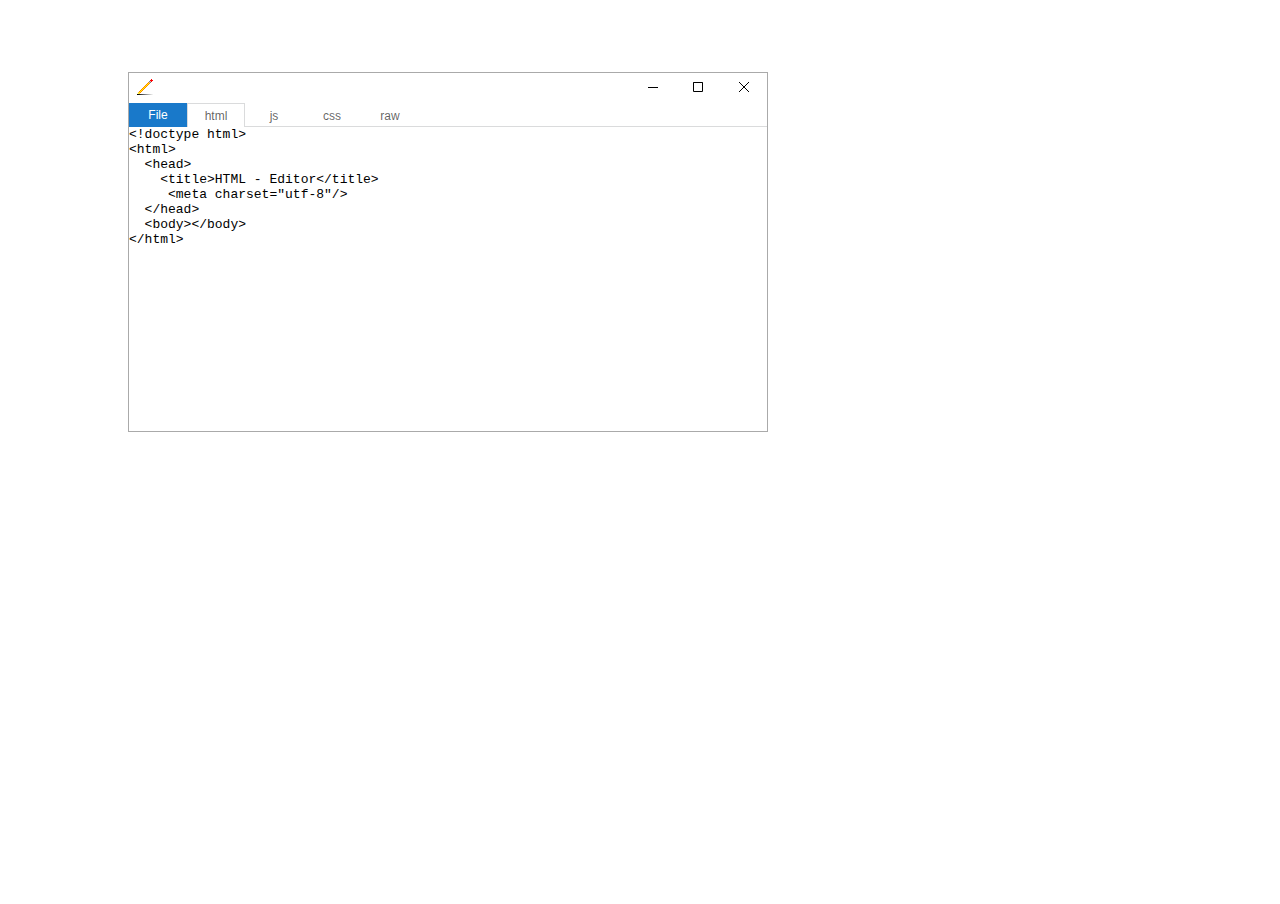
<file: index.html>
<!doctype html>
<html xmlns="http://www.w3.org/1999/xhtml">
<head>
  <title>HTML - Editor</title>
  <meta charset="utf-8"/>
  <link rel="icon" type="image/png" href="png/icon.png" sizes="16x16"/>
  <link rel="stylesheet" type="text/css" href="css/style.css"/>
  <script type="text/javascript" src="js/script.js"></script>
</head>
<body>
</body>
</html>
</file>
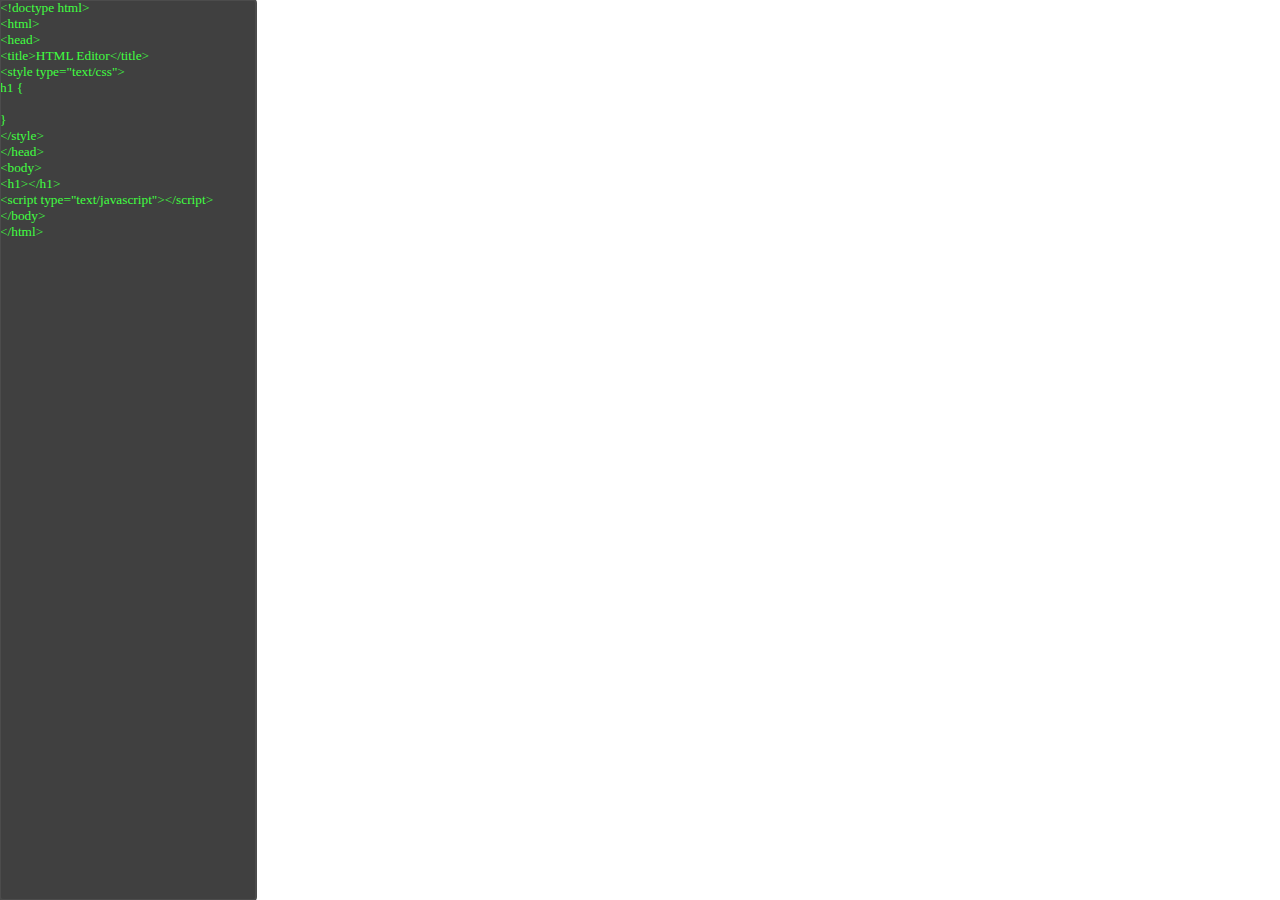
<file: Editor.html>
<!doctype html>
<html>
<head>
<title>HTML Editor</title>
<meta charset="utf-8"></meta>
<link rel="icon" type="image/png" href="[data-uri]"></link>
<style type="text/css">
html, body, .box {
display:block;
padding:0px;
border:0px;
margin:0px;
height:100%;
}
#editor {
position:absolute;
left:0px;
width:20%;
z-index:1;
opacity:0.75;
color:#00ff00;
background-color:#000000;
font-family:Consolas;
resize:none;
}
#result {
position:absolute;
overflow:hidden;
right:0px;
width:80%;
z-index:0;
}
</style>
</head>
<body>
<textarea id="editor" class="box" autofocus="autofocus" contenteditable="contenteditable"><!doctype html>
<html>
<head>
<title>HTML Editor</title>
<style type="text/css">
h1 {

}
</style>
</head>
<body>
<h1></h1>
<script type="text/javascript"></script>
</body>
</html></textarea>
<iframe id="result" class="box"></iframe>
<script type="text/javascript">
/*! jQuery v2.1.4 | (c) 2005, 2015 jQuery Foundation, Inc. | jquery.org/license */
!function(a,b){"object"==typeof module&&"object"==typeof module.exports?module.exports=a.document?b(a,!0):function(a){if(!a.document)throw new Error("jQuery requires a window with a document");return b(a)}:b(a)}("undefined"!=typeof window?window:this,function(a,b){var c=[],d=c.slice,e=c.concat,f=c.push,g=c.indexOf,h={},i=h.toString,j=h.hasOwnProperty,k={},l=a.document,m="2.1.4",n=function(a,b){return new n.fn.init(a,b)},o=/^[\s\uFEFF\xA0]+|[\s\uFEFF\xA0]+$/g,p=/^-ms-/,q=/-([\da-z])/gi,r=function(a,b){return b.toUpperCase()};n.fn=n.prototype={jquery:m,constructor:n,selector:"",length:0,toArray:function(){return d.call(this)},get:function(a){return null!=a?0>a?this[a+this.length]:this[a]:d.call(this)},pushStack:function(a){var b=n.merge(this.constructor(),a);return b.prevObject=this,b.context=this.context,b},each:function(a,b){return n.each(this,a,b)},map:function(a){return this.pushStack(n.map(this,function(b,c){return a.call(b,c,b)}))},slice:function(){return this.pushStack(d.apply(this,arguments))},first:function(){return this.eq(0)},last:function(){return this.eq(-1)},eq:function(a){var b=this.length,c=+a+(0>a?b:0);return this.pushStack(c>=0&&b>c?[this[c]]:[])},end:function(){return this.prevObject||this.constructor(null)},push:f,sort:c.sort,splice:c.splice},n.extend=n.fn.extend=function(){var a,b,c,d,e,f,g=arguments[0]||{},h=1,i=arguments.length,j=!1;for("boolean"==typeof g&&(j=g,g=arguments[h]||{},h++),"object"==typeof g||n.isFunction(g)||(g={}),h===i&&(g=this,h--);i>h;h++)if(null!=(a=arguments[h]))for(b in a)c=g[b],d=a[b],g!==d&&(j&&d&&(n.isPlainObject(d)||(e=n.isArray(d)))?(e?(e=!1,f=c&&n.isArray(c)?c:[]):f=c&&n.isPlainObject(c)?c:{},g[b]=n.extend(j,f,d)):void 0!==d&&(g[b]=d));return g},n.extend({expando:"jQuery"+(m+Math.random()).replace(/\D/g,""),isReady:!0,error:function(a){throw new Error(a)},noop:function(){},isFunction:function(a){return"function"===n.type(a)},isArray:Array.isArray,isWindow:function(a){return null!=a&&a===a.window},isNumeric:function(a){return!n.isArray(a)&&a-parseFloat(a)+1>=0},isPlainObject:function(a){return"object"!==n.type(a)||a.nodeType||n.isWindow(a)?!1:a.constructor&&!j.call(a.constructor.prototype,"isPrototypeOf")?!1:!0},isEmptyObject:function(a){var b;for(b in a)return!1;return!0},type:function(a){return null==a?a+"":"object"==typeof a||"function"==typeof a?h[i.call(a)]||"object":typeof a},globalEval:function(a){var b,c=eval;a=n.trim(a),a&&(1===a.indexOf("use strict")?(b=l.createElement("script"),b.text=a,l.head.appendChild(b).parentNode.removeChild(b)):c(a))},camelCase:function(a){return a.replace(p,"ms-").replace(q,r)},nodeName:function(a,b){return a.nodeName&&a.nodeName.toLowerCase()===b.toLowerCase()},each:function(a,b,c){var d,e=0,f=a.length,g=s(a);if(c){if(g){for(;f>e;e++)if(d=b.apply(a[e],c),d===!1)break}else for(e in a)if(d=b.apply(a[e],c),d===!1)break}else if(g){for(;f>e;e++)if(d=b.call(a[e],e,a[e]),d===!1)break}else for(e in a)if(d=b.call(a[e],e,a[e]),d===!1)break;return a},trim:function(a){return null==a?"":(a+"").replace(o,"")},makeArray:function(a,b){var c=b||[];return null!=a&&(s(Object(a))?n.merge(c,"string"==typeof a?[a]:a):f.call(c,a)),c},inArray:function(a,b,c){return null==b?-1:g.call(b,a,c)},merge:function(a,b){for(var c=+b.length,d=0,e=a.length;c>d;d++)a[e++]=b[d];return a.length=e,a},grep:function(a,b,c){for(var d,e=[],f=0,g=a.length,h=!c;g>f;f++)d=!b(a[f],f),d!==h&&e.push(a[f]);return e},map:function(a,b,c){var d,f=0,g=a.length,h=s(a),i=[];if(h)for(;g>f;f++)d=b(a[f],f,c),null!=d&&i.push(d);else for(f in a)d=b(a[f],f,c),null!=d&&i.push(d);return e.apply([],i)},guid:1,proxy:function(a,b){var c,e,f;return"string"==typeof b&&(c=a[b],b=a,a=c),n.isFunction(a)?(e=d.call(arguments,2),f=function(){return a.apply(b||this,e.concat(d.call(arguments)))},f.guid=a.guid=a.guid||n.guid++,f):void 0},now:Date.now,support:k}),n.each("Boolean Number String Function Array Date RegExp Object Error".split(" "),function(a,b){h["[object "+b+"]"]=b.toLowerCase()});function s(a){var b="length"in a&&a.length,c=n.type(a);return"function"===c||n.isWindow(a)?!1:1===a.nodeType&&b?!0:"array"===c||0===b||"number"==typeof b&&b>0&&b-1 in a}var t=function(a){var b,c,d,e,f,g,h,i,j,k,l,m,n,o,p,q,r,s,t,u="sizzle"+1*new Date,v=a.document,w=0,x=0,y=ha(),z=ha(),A=ha(),B=function(a,b){return a===b&&(l=!0),0},C=1<<31,D={}.hasOwnProperty,E=[],F=E.pop,G=E.push,H=E.push,I=E.slice,J=function(a,b){for(var c=0,d=a.length;d>c;c++)if(a[c]===b)return c;return-1},K="checked|selected|async|autofocus|autoplay|controls|defer|disabled|hidden|ismap|loop|multiple|open|readonly|required|scoped",L="[\\x20\\t\\r\\n\\f]",M="(?:\\\\.|[\\w-]|[^\\x00-\\xa0])+",N=M.replace("w","w#"),O="\\["+L+"*("+M+")(?:"+L+"*([*^$|!~]?=)"+L+"*(?:'((?:\\\\.|[^\\\\'])*)'|\"((?:\\\\.|[^\\\\\"])*)\"|("+N+"))|)"+L+"*\\]",P=":("+M+")(?:\\((('((?:\\\\.|[^\\\\'])*)'|\"((?:\\\\.|[^\\\\\"])*)\")|((?:\\\\.|[^\\\\()[\\]]|"+O+")*)|.*)\\)|)",Q=new RegExp(L+"+","g"),R=new RegExp("^"+L+"+|((?:^|[^\\\\])(?:\\\\.)*)"+L+"+$","g"),S=new RegExp("^"+L+"*,"+L+"*"),T=new RegExp("^"+L+"*([>+~]|"+L+")"+L+"*"),U=new RegExp("="+L+"*([^\\]'\"]*?)"+L+"*\\]","g"),V=new RegExp(P),W=new RegExp("^"+N+"$"),X={ID:new RegExp("^#("+M+")"),CLASS:new RegExp("^\\.("+M+")"),TAG:new RegExp("^("+M.replace("w","w*")+")"),ATTR:new RegExp("^"+O),PSEUDO:new RegExp("^"+P),CHILD:new RegExp("^:(only|first|last|nth|nth-last)-(child|of-type)(?:\\("+L+"*(even|odd|(([+-]|)(\\d*)n|)"+L+"*(?:([+-]|)"+L+"*(\\d+)|))"+L+"*\\)|)","i"),bool:new RegExp("^(?:"+K+")$","i"),needsContext:new RegExp("^"+L+"*[>+~]|:(even|odd|eq|gt|lt|nth|first|last)(?:\\("+L+"*((?:-\\d)?\\d*)"+L+"*\\)|)(?=[^-]|$)","i")},Y=/^(?:input|select|textarea|button)$/i,Z=/^h\d$/i,$=/^[^{]+\{\s*\[native \w/,_=/^(?:#([\w-]+)|(\w+)|\.([\w-]+))$/,aa=/[+~]/,ba=/'|\\/g,ca=new RegExp("\\\\([\\da-f]{1,6}"+L+"?|("+L+")|.)","ig"),da=function(a,b,c){var d="0x"+b-65536;return d!==d||c?b:0>d?String.fromCharCode(d+65536):String.fromCharCode(d>>10|55296,1023&d|56320)},ea=function(){m()};try{H.apply(E=I.call(v.childNodes),v.childNodes),E[v.childNodes.length].nodeType}catch(fa){H={apply:E.length?function(a,b){G.apply(a,I.call(b))}:function(a,b){var c=a.length,d=0;while(a[c++]=b[d++]);a.length=c-1}}}function ga(a,b,d,e){var f,h,j,k,l,o,r,s,w,x;if((b?b.ownerDocument||b:v)!==n&&m(b),b=b||n,d=d||[],k=b.nodeType,"string"!=typeof a||!a||1!==k&&9!==k&&11!==k)return d;if(!e&&p){if(11!==k&&(f=_.exec(a)))if(j=f[1]){if(9===k){if(h=b.getElementById(j),!h||!h.parentNode)return d;if(h.id===j)return d.push(h),d}else if(b.ownerDocument&&(h=b.ownerDocument.getElementById(j))&&t(b,h)&&h.id===j)return d.push(h),d}else{if(f[2])return H.apply(d,b.getElementsByTagName(a)),d;if((j=f[3])&&c.getElementsByClassName)return H.apply(d,b.getElementsByClassName(j)),d}if(c.qsa&&(!q||!q.test(a))){if(s=r=u,w=b,x=1!==k&&a,1===k&&"object"!==b.nodeName.toLowerCase()){o=g(a),(r=b.getAttribute("id"))?s=r.replace(ba,"\\$&"):b.setAttribute("id",s),s="[id='"+s+"'] ",l=o.length;while(l--)o[l]=s+ra(o[l]);w=aa.test(a)&&pa(b.parentNode)||b,x=o.join(",")}if(x)try{return H.apply(d,w.querySelectorAll(x)),d}catch(y){}finally{r||b.removeAttribute("id")}}}return i(a.replace(R,"$1"),b,d,e)}function ha(){var a=[];function b(c,e){return a.push(c+" ")>d.cacheLength&&delete b[a.shift()],b[c+" "]=e}return b}function ia(a){return a[u]=!0,a}function ja(a){var b=n.createElement("div");try{return!!a(b)}catch(c){return!1}finally{b.parentNode&&b.parentNode.removeChild(b),b=null}}function ka(a,b){var c=a.split("|"),e=a.length;while(e--)d.attrHandle[c[e]]=b}function la(a,b){var c=b&&a,d=c&&1===a.nodeType&&1===b.nodeType&&(~b.sourceIndex||C)-(~a.sourceIndex||C);if(d)return d;if(c)while(c=c.nextSibling)if(c===b)return-1;return a?1:-1}function ma(a){return function(b){var c=b.nodeName.toLowerCase();return"input"===c&&b.type===a}}function na(a){return function(b){var c=b.nodeName.toLowerCase();return("input"===c||"button"===c)&&b.type===a}}function oa(a){return ia(function(b){return b=+b,ia(function(c,d){var e,f=a([],c.length,b),g=f.length;while(g--)c[e=f[g]]&&(c[e]=!(d[e]=c[e]))})})}function pa(a){return a&&"undefined"!=typeof a.getElementsByTagName&&a}c=ga.support={},f=ga.isXML=function(a){var b=a&&(a.ownerDocument||a).documentElement;return b?"HTML"!==b.nodeName:!1},m=ga.setDocument=function(a){var b,e,g=a?a.ownerDocument||a:v;return g!==n&&9===g.nodeType&&g.documentElement?(n=g,o=g.documentElement,e=g.defaultView,e&&e!==e.top&&(e.addEventListener?e.addEventListener("unload",ea,!1):e.attachEvent&&e.attachEvent("onunload",ea)),p=!f(g),c.attributes=ja(function(a){return a.className="i",!a.getAttribute("className")}),c.getElementsByTagName=ja(function(a){return a.appendChild(g.createComment("")),!a.getElementsByTagName("*").length}),c.getElementsByClassName=$.test(g.getElementsByClassName),c.getById=ja(function(a){return o.appendChild(a).id=u,!g.getElementsByName||!g.getElementsByName(u).length}),c.getById?(d.find.ID=function(a,b){if("undefined"!=typeof b.getElementById&&p){var c=b.getElementById(a);return c&&c.parentNode?[c]:[]}},d.filter.ID=function(a){var b=a.replace(ca,da);return function(a){return a.getAttribute("id")===b}}):(delete d.find.ID,d.filter.ID=function(a){var b=a.replace(ca,da);return function(a){var c="undefined"!=typeof a.getAttributeNode&&a.getAttributeNode("id");return c&&c.value===b}}),d.find.TAG=c.getElementsByTagName?function(a,b){return"undefined"!=typeof b.getElementsByTagName?b.getElementsByTagName(a):c.qsa?b.querySelectorAll(a):void 0}:function(a,b){var c,d=[],e=0,f=b.getElementsByTagName(a);if("*"===a){while(c=f[e++])1===c.nodeType&&d.push(c);return d}return f},d.find.CLASS=c.getElementsByClassName&&function(a,b){return p?b.getElementsByClassName(a):void 0},r=[],q=[],(c.qsa=$.test(g.querySelectorAll))&&(ja(function(a){o.appendChild(a).innerHTML="<a id='"+u+"'></a><select id='"+u+"-\f]' msallowcapture=''><option selected=''></option></select>",a.querySelectorAll("[msallowcapture^='']").length&&q.push("[*^$]="+L+"*(?:''|\"\")"),a.querySelectorAll("[selected]").length||q.push("\\["+L+"*(?:value|"+K+")"),a.querySelectorAll("[id~="+u+"-]").length||q.push("~="),a.querySelectorAll(":checked").length||q.push(":checked"),a.querySelectorAll("a#"+u+"+*").length||q.push(".#.+[+~]")}),ja(function(a){var b=g.createElement("input");b.setAttribute("type","hidden"),a.appendChild(b).setAttribute("name","D"),a.querySelectorAll("[name=d]").length&&q.push("name"+L+"*[*^$|!~]?="),a.querySelectorAll(":enabled").length||q.push(":enabled",":disabled"),a.querySelectorAll("*,:x"),q.push(",.*:")})),(c.matchesSelector=$.test(s=o.matches||o.webkitMatchesSelector||o.mozMatchesSelector||o.oMatchesSelector||o.msMatchesSelector))&&ja(function(a){c.disconnectedMatch=s.call(a,"div"),s.call(a,"[s!='']:x"),r.push("!=",P)}),q=q.length&&new RegExp(q.join("|")),r=r.length&&new RegExp(r.join("|")),b=$.test(o.compareDocumentPosition),t=b||$.test(o.contains)?function(a,b){var c=9===a.nodeType?a.documentElement:a,d=b&&b.parentNode;return a===d||!(!d||1!==d.nodeType||!(c.contains?c.contains(d):a.compareDocumentPosition&&16&a.compareDocumentPosition(d)))}:function(a,b){if(b)while(b=b.parentNode)if(b===a)return!0;return!1},B=b?function(a,b){if(a===b)return l=!0,0;var d=!a.compareDocumentPosition-!b.compareDocumentPosition;return d?d:(d=(a.ownerDocument||a)===(b.ownerDocument||b)?a.compareDocumentPosition(b):1,1&d||!c.sortDetached&&b.compareDocumentPosition(a)===d?a===g||a.ownerDocument===v&&t(v,a)?-1:b===g||b.ownerDocument===v&&t(v,b)?1:k?J(k,a)-J(k,b):0:4&d?-1:1)}:function(a,b){if(a===b)return l=!0,0;var c,d=0,e=a.parentNode,f=b.parentNode,h=[a],i=[b];if(!e||!f)return a===g?-1:b===g?1:e?-1:f?1:k?J(k,a)-J(k,b):0;if(e===f)return la(a,b);c=a;while(c=c.parentNode)h.unshift(c);c=b;while(c=c.parentNode)i.unshift(c);while(h[d]===i[d])d++;return d?la(h[d],i[d]):h[d]===v?-1:i[d]===v?1:0},g):n},ga.matches=function(a,b){return ga(a,null,null,b)},ga.matchesSelector=function(a,b){if((a.ownerDocument||a)!==n&&m(a),b=b.replace(U,"='$1']"),!(!c.matchesSelector||!p||r&&r.test(b)||q&&q.test(b)))try{var d=s.call(a,b);if(d||c.disconnectedMatch||a.document&&11!==a.document.nodeType)return d}catch(e){}return ga(b,n,null,[a]).length>0},ga.contains=function(a,b){return(a.ownerDocument||a)!==n&&m(a),t(a,b)},ga.attr=function(a,b){(a.ownerDocument||a)!==n&&m(a);var e=d.attrHandle[b.toLowerCase()],f=e&&D.call(d.attrHandle,b.toLowerCase())?e(a,b,!p):void 0;return void 0!==f?f:c.attributes||!p?a.getAttribute(b):(f=a.getAttributeNode(b))&&f.specified?f.value:null},ga.error=function(a){throw new Error("Syntax error, unrecognized expression: "+a)},ga.uniqueSort=function(a){var b,d=[],e=0,f=0;if(l=!c.detectDuplicates,k=!c.sortStable&&a.slice(0),a.sort(B),l){while(b=a[f++])b===a[f]&&(e=d.push(f));while(e--)a.splice(d[e],1)}return k=null,a},e=ga.getText=function(a){var b,c="",d=0,f=a.nodeType;if(f){if(1===f||9===f||11===f){if("string"==typeof a.textContent)return a.textContent;for(a=a.firstChild;a;a=a.nextSibling)c+=e(a)}else if(3===f||4===f)return a.nodeValue}else while(b=a[d++])c+=e(b);return c},d=ga.selectors={cacheLength:50,createPseudo:ia,match:X,attrHandle:{},find:{},relative:{">":{dir:"parentNode",first:!0}," ":{dir:"parentNode"},"+":{dir:"previousSibling",first:!0},"~":{dir:"previousSibling"}},preFilter:{ATTR:function(a){return a[1]=a[1].replace(ca,da),a[3]=(a[3]||a[4]||a[5]||"").replace(ca,da),"~="===a[2]&&(a[3]=" "+a[3]+" "),a.slice(0,4)},CHILD:function(a){return a[1]=a[1].toLowerCase(),"nth"===a[1].slice(0,3)?(a[3]||ga.error(a[0]),a[4]=+(a[4]?a[5]+(a[6]||1):2*("even"===a[3]||"odd"===a[3])),a[5]=+(a[7]+a[8]||"odd"===a[3])):a[3]&&ga.error(a[0]),a},PSEUDO:function(a){var b,c=!a[6]&&a[2];return X.CHILD.test(a[0])?null:(a[3]?a[2]=a[4]||a[5]||"":c&&V.test(c)&&(b=g(c,!0))&&(b=c.indexOf(")",c.length-b)-c.length)&&(a[0]=a[0].slice(0,b),a[2]=c.slice(0,b)),a.slice(0,3))}},filter:{TAG:function(a){var b=a.replace(ca,da).toLowerCase();return"*"===a?function(){return!0}:function(a){return a.nodeName&&a.nodeName.toLowerCase()===b}},CLASS:function(a){var b=y[a+" "];return b||(b=new RegExp("(^|"+L+")"+a+"("+L+"|$)"))&&y(a,function(a){return b.test("string"==typeof a.className&&a.className||"undefined"!=typeof a.getAttribute&&a.getAttribute("class")||"")})},ATTR:function(a,b,c){return function(d){var e=ga.attr(d,a);return null==e?"!="===b:b?(e+="","="===b?e===c:"!="===b?e!==c:"^="===b?c&&0===e.indexOf(c):"*="===b?c&&e.indexOf(c)>-1:"$="===b?c&&e.slice(-c.length)===c:"~="===b?(" "+e.replace(Q," ")+" ").indexOf(c)>-1:"|="===b?e===c||e.slice(0,c.length+1)===c+"-":!1):!0}},CHILD:function(a,b,c,d,e){var f="nth"!==a.slice(0,3),g="last"!==a.slice(-4),h="of-type"===b;return 1===d&&0===e?function(a){return!!a.parentNode}:function(b,c,i){var j,k,l,m,n,o,p=f!==g?"nextSibling":"previousSibling",q=b.parentNode,r=h&&b.nodeName.toLowerCase(),s=!i&&!h;if(q){if(f){while(p){l=b;while(l=l[p])if(h?l.nodeName.toLowerCase()===r:1===l.nodeType)return!1;o=p="only"===a&&!o&&"nextSibling"}return!0}if(o=[g?q.firstChild:q.lastChild],g&&s){k=q[u]||(q[u]={}),j=k[a]||[],n=j[0]===w&&j[1],m=j[0]===w&&j[2],l=n&&q.childNodes[n];while(l=++n&&l&&l[p]||(m=n=0)||o.pop())if(1===l.nodeType&&++m&&l===b){k[a]=[w,n,m];break}}else if(s&&(j=(b[u]||(b[u]={}))[a])&&j[0]===w)m=j[1];else while(l=++n&&l&&l[p]||(m=n=0)||o.pop())if((h?l.nodeName.toLowerCase()===r:1===l.nodeType)&&++m&&(s&&((l[u]||(l[u]={}))[a]=[w,m]),l===b))break;return m-=e,m===d||m%d===0&&m/d>=0}}},PSEUDO:function(a,b){var c,e=d.pseudos[a]||d.setFilters[a.toLowerCase()]||ga.error("unsupported pseudo: "+a);return e[u]?e(b):e.length>1?(c=[a,a,"",b],d.setFilters.hasOwnProperty(a.toLowerCase())?ia(function(a,c){var d,f=e(a,b),g=f.length;while(g--)d=J(a,f[g]),a[d]=!(c[d]=f[g])}):function(a){return e(a,0,c)}):e}},pseudos:{not:ia(function(a){var b=[],c=[],d=h(a.replace(R,"$1"));return d[u]?ia(function(a,b,c,e){var f,g=d(a,null,e,[]),h=a.length;while(h--)(f=g[h])&&(a[h]=!(b[h]=f))}):function(a,e,f){return b[0]=a,d(b,null,f,c),b[0]=null,!c.pop()}}),has:ia(function(a){return function(b){return ga(a,b).length>0}}),contains:ia(function(a){return a=a.replace(ca,da),function(b){return(b.textContent||b.innerText||e(b)).indexOf(a)>-1}}),lang:ia(function(a){return W.test(a||"")||ga.error("unsupported lang: "+a),a=a.replace(ca,da).toLowerCase(),function(b){var c;do if(c=p?b.lang:b.getAttribute("xml:lang")||b.getAttribute("lang"))return c=c.toLowerCase(),c===a||0===c.indexOf(a+"-");while((b=b.parentNode)&&1===b.nodeType);return!1}}),target:function(b){var c=a.location&&a.location.hash;return c&&c.slice(1)===b.id},root:function(a){return a===o},focus:function(a){return a===n.activeElement&&(!n.hasFocus||n.hasFocus())&&!!(a.type||a.href||~a.tabIndex)},enabled:function(a){return a.disabled===!1},disabled:function(a){return a.disabled===!0},checked:function(a){var b=a.nodeName.toLowerCase();return"input"===b&&!!a.checked||"option"===b&&!!a.selected},selected:function(a){return a.parentNode&&a.parentNode.selectedIndex,a.selected===!0},empty:function(a){for(a=a.firstChild;a;a=a.nextSibling)if(a.nodeType<6)return!1;return!0},parent:function(a){return!d.pseudos.empty(a)},header:function(a){return Z.test(a.nodeName)},input:function(a){return Y.test(a.nodeName)},button:function(a){var b=a.nodeName.toLowerCase();return"input"===b&&"button"===a.type||"button"===b},text:function(a){var b;return"input"===a.nodeName.toLowerCase()&&"text"===a.type&&(null==(b=a.getAttribute("type"))||"text"===b.toLowerCase())},first:oa(function(){return[0]}),last:oa(function(a,b){return[b-1]}),eq:oa(function(a,b,c){return[0>c?c+b:c]}),even:oa(function(a,b){for(var c=0;b>c;c+=2)a.push(c);return a}),odd:oa(function(a,b){for(var c=1;b>c;c+=2)a.push(c);return a}),lt:oa(function(a,b,c){for(var d=0>c?c+b:c;--d>=0;)a.push(d);return a}),gt:oa(function(a,b,c){for(var d=0>c?c+b:c;++d<b;)a.push(d);return a})}},d.pseudos.nth=d.pseudos.eq;for(b in{radio:!0,checkbox:!0,file:!0,password:!0,image:!0})d.pseudos[b]=ma(b);for(b in{submit:!0,reset:!0})d.pseudos[b]=na(b);function qa(){}qa.prototype=d.filters=d.pseudos,d.setFilters=new qa,g=ga.tokenize=function(a,b){var c,e,f,g,h,i,j,k=z[a+" "];if(k)return b?0:k.slice(0);h=a,i=[],j=d.preFilter;while(h){(!c||(e=S.exec(h)))&&(e&&(h=h.slice(e[0].length)||h),i.push(f=[])),c=!1,(e=T.exec(h))&&(c=e.shift(),f.push({value:c,type:e[0].replace(R," ")}),h=h.slice(c.length));for(g in d.filter)!(e=X[g].exec(h))||j[g]&&!(e=j[g](e))||(c=e.shift(),f.push({value:c,type:g,matches:e}),h=h.slice(c.length));if(!c)break}return b?h.length:h?ga.error(a):z(a,i).slice(0)};function ra(a){for(var b=0,c=a.length,d="";c>b;b++)d+=a[b].value;return d}function sa(a,b,c){var d=b.dir,e=c&&"parentNode"===d,f=x++;return b.first?function(b,c,f){while(b=b[d])if(1===b.nodeType||e)return a(b,c,f)}:function(b,c,g){var h,i,j=[w,f];if(g){while(b=b[d])if((1===b.nodeType||e)&&a(b,c,g))return!0}else while(b=b[d])if(1===b.nodeType||e){if(i=b[u]||(b[u]={}),(h=i[d])&&h[0]===w&&h[1]===f)return j[2]=h[2];if(i[d]=j,j[2]=a(b,c,g))return!0}}}function ta(a){return a.length>1?function(b,c,d){var e=a.length;while(e--)if(!a[e](b,c,d))return!1;return!0}:a[0]}function ua(a,b,c){for(var d=0,e=b.length;e>d;d++)ga(a,b[d],c);return c}function va(a,b,c,d,e){for(var f,g=[],h=0,i=a.length,j=null!=b;i>h;h++)(f=a[h])&&(!c||c(f,d,e))&&(g.push(f),j&&b.push(h));return g}function wa(a,b,c,d,e,f){return d&&!d[u]&&(d=wa(d)),e&&!e[u]&&(e=wa(e,f)),ia(function(f,g,h,i){var j,k,l,m=[],n=[],o=g.length,p=f||ua(b||"*",h.nodeType?[h]:h,[]),q=!a||!f&&b?p:va(p,m,a,h,i),r=c?e||(f?a:o||d)?[]:g:q;if(c&&c(q,r,h,i),d){j=va(r,n),d(j,[],h,i),k=j.length;while(k--)(l=j[k])&&(r[n[k]]=!(q[n[k]]=l))}if(f){if(e||a){if(e){j=[],k=r.length;while(k--)(l=r[k])&&j.push(q[k]=l);e(null,r=[],j,i)}k=r.length;while(k--)(l=r[k])&&(j=e?J(f,l):m[k])>-1&&(f[j]=!(g[j]=l))}}else r=va(r===g?r.splice(o,r.length):r),e?e(null,g,r,i):H.apply(g,r)})}function xa(a){for(var b,c,e,f=a.length,g=d.relative[a[0].type],h=g||d.relative[" "],i=g?1:0,k=sa(function(a){return a===b},h,!0),l=sa(function(a){return J(b,a)>-1},h,!0),m=[function(a,c,d){var e=!g&&(d||c!==j)||((b=c).nodeType?k(a,c,d):l(a,c,d));return b=null,e}];f>i;i++)if(c=d.relative[a[i].type])m=[sa(ta(m),c)];else{if(c=d.filter[a[i].type].apply(null,a[i].matches),c[u]){for(e=++i;f>e;e++)if(d.relative[a[e].type])break;return wa(i>1&&ta(m),i>1&&ra(a.slice(0,i-1).concat({value:" "===a[i-2].type?"*":""})).replace(R,"$1"),c,e>i&&xa(a.slice(i,e)),f>e&&xa(a=a.slice(e)),f>e&&ra(a))}m.push(c)}return ta(m)}function ya(a,b){var c=b.length>0,e=a.length>0,f=function(f,g,h,i,k){var l,m,o,p=0,q="0",r=f&&[],s=[],t=j,u=f||e&&d.find.TAG("*",k),v=w+=null==t?1:Math.random()||.1,x=u.length;for(k&&(j=g!==n&&g);q!==x&&null!=(l=u[q]);q++){if(e&&l){m=0;while(o=a[m++])if(o(l,g,h)){i.push(l);break}k&&(w=v)}c&&((l=!o&&l)&&p--,f&&r.push(l))}if(p+=q,c&&q!==p){m=0;while(o=b[m++])o(r,s,g,h);if(f){if(p>0)while(q--)r[q]||s[q]||(s[q]=F.call(i));s=va(s)}H.apply(i,s),k&&!f&&s.length>0&&p+b.length>1&&ga.uniqueSort(i)}return k&&(w=v,j=t),r};return c?ia(f):f}return h=ga.compile=function(a,b){var c,d=[],e=[],f=A[a+" "];if(!f){b||(b=g(a)),c=b.length;while(c--)f=xa(b[c]),f[u]?d.push(f):e.push(f);f=A(a,ya(e,d)),f.selector=a}return f},i=ga.select=function(a,b,e,f){var i,j,k,l,m,n="function"==typeof a&&a,o=!f&&g(a=n.selector||a);if(e=e||[],1===o.length){if(j=o[0]=o[0].slice(0),j.length>2&&"ID"===(k=j[0]).type&&c.getById&&9===b.nodeType&&p&&d.relative[j[1].type]){if(b=(d.find.ID(k.matches[0].replace(ca,da),b)||[])[0],!b)return e;n&&(b=b.parentNode),a=a.slice(j.shift().value.length)}i=X.needsContext.test(a)?0:j.length;while(i--){if(k=j[i],d.relative[l=k.type])break;if((m=d.find[l])&&(f=m(k.matches[0].replace(ca,da),aa.test(j[0].type)&&pa(b.parentNode)||b))){if(j.splice(i,1),a=f.length&&ra(j),!a)return H.apply(e,f),e;break}}}return(n||h(a,o))(f,b,!p,e,aa.test(a)&&pa(b.parentNode)||b),e},c.sortStable=u.split("").sort(B).join("")===u,c.detectDuplicates=!!l,m(),c.sortDetached=ja(function(a){return 1&a.compareDocumentPosition(n.createElement("div"))}),ja(function(a){return a.innerHTML="<a href='#'></a>","#"===a.firstChild.getAttribute("href")})||ka("type|href|height|width",function(a,b,c){return c?void 0:a.getAttribute(b,"type"===b.toLowerCase()?1:2)}),c.attributes&&ja(function(a){return a.innerHTML="<input/>",a.firstChild.setAttribute("value",""),""===a.firstChild.getAttribute("value")})||ka("value",function(a,b,c){return c||"input"!==a.nodeName.toLowerCase()?void 0:a.defaultValue}),ja(function(a){return null==a.getAttribute("disabled")})||ka(K,function(a,b,c){var d;return c?void 0:a[b]===!0?b.toLowerCase():(d=a.getAttributeNode(b))&&d.specified?d.value:null}),ga}(a);n.find=t,n.expr=t.selectors,n.expr[":"]=n.expr.pseudos,n.unique=t.uniqueSort,n.text=t.getText,n.isXMLDoc=t.isXML,n.contains=t.contains;var u=n.expr.match.needsContext,v=/^<(\w+)\s*\/?>(?:<\/\1>|)$/,w=/^.[^:#\[\.,]*$/;function x(a,b,c){if(n.isFunction(b))return n.grep(a,function(a,d){return!!b.call(a,d,a)!==c});if(b.nodeType)return n.grep(a,function(a){return a===b!==c});if("string"==typeof b){if(w.test(b))return n.filter(b,a,c);b=n.filter(b,a)}return n.grep(a,function(a){return g.call(b,a)>=0!==c})}n.filter=function(a,b,c){var d=b[0];return c&&(a=":not("+a+")"),1===b.length&&1===d.nodeType?n.find.matchesSelector(d,a)?[d]:[]:n.find.matches(a,n.grep(b,function(a){return 1===a.nodeType}))},n.fn.extend({find:function(a){var b,c=this.length,d=[],e=this;if("string"!=typeof a)return this.pushStack(n(a).filter(function(){for(b=0;c>b;b++)if(n.contains(e[b],this))return!0}));for(b=0;c>b;b++)n.find(a,e[b],d);return d=this.pushStack(c>1?n.unique(d):d),d.selector=this.selector?this.selector+" "+a:a,d},filter:function(a){return this.pushStack(x(this,a||[],!1))},not:function(a){return this.pushStack(x(this,a||[],!0))},is:function(a){return!!x(this,"string"==typeof a&&u.test(a)?n(a):a||[],!1).length}});var y,z=/^(?:\s*(<[\w\W]+>)[^>]*|#([\w-]*))$/,A=n.fn.init=function(a,b){var c,d;if(!a)return this;if("string"==typeof a){if(c="<"===a[0]&&">"===a[a.length-1]&&a.length>=3?[null,a,null]:z.exec(a),!c||!c[1]&&b)return!b||b.jquery?(b||y).find(a):this.constructor(b).find(a);if(c[1]){if(b=b instanceof n?b[0]:b,n.merge(this,n.parseHTML(c[1],b&&b.nodeType?b.ownerDocument||b:l,!0)),v.test(c[1])&&n.isPlainObject(b))for(c in b)n.isFunction(this[c])?this[c](b[c]):this.attr(c,b[c]);return this}return d=l.getElementById(c[2]),d&&d.parentNode&&(this.length=1,this[0]=d),this.context=l,this.selector=a,this}return a.nodeType?(this.context=this[0]=a,this.length=1,this):n.isFunction(a)?"undefined"!=typeof y.ready?y.ready(a):a(n):(void 0!==a.selector&&(this.selector=a.selector,this.context=a.context),n.makeArray(a,this))};A.prototype=n.fn,y=n(l);var B=/^(?:parents|prev(?:Until|All))/,C={children:!0,contents:!0,next:!0,prev:!0};n.extend({dir:function(a,b,c){var d=[],e=void 0!==c;while((a=a[b])&&9!==a.nodeType)if(1===a.nodeType){if(e&&n(a).is(c))break;d.push(a)}return d},sibling:function(a,b){for(var c=[];a;a=a.nextSibling)1===a.nodeType&&a!==b&&c.push(a);return c}}),n.fn.extend({has:function(a){var b=n(a,this),c=b.length;return this.filter(function(){for(var a=0;c>a;a++)if(n.contains(this,b[a]))return!0})},closest:function(a,b){for(var c,d=0,e=this.length,f=[],g=u.test(a)||"string"!=typeof a?n(a,b||this.context):0;e>d;d++)for(c=this[d];c&&c!==b;c=c.parentNode)if(c.nodeType<11&&(g?g.index(c)>-1:1===c.nodeType&&n.find.matchesSelector(c,a))){f.push(c);break}return this.pushStack(f.length>1?n.unique(f):f)},index:function(a){return a?"string"==typeof a?g.call(n(a),this[0]):g.call(this,a.jquery?a[0]:a):this[0]&&this[0].parentNode?this.first().prevAll().length:-1},add:function(a,b){return this.pushStack(n.unique(n.merge(this.get(),n(a,b))))},addBack:function(a){return this.add(null==a?this.prevObject:this.prevObject.filter(a))}});function D(a,b){while((a=a[b])&&1!==a.nodeType);return a}n.each({parent:function(a){var b=a.parentNode;return b&&11!==b.nodeType?b:null},parents:function(a){return n.dir(a,"parentNode")},parentsUntil:function(a,b,c){return n.dir(a,"parentNode",c)},next:function(a){return D(a,"nextSibling")},prev:function(a){return D(a,"previousSibling")},nextAll:function(a){return n.dir(a,"nextSibling")},prevAll:function(a){return n.dir(a,"previousSibling")},nextUntil:function(a,b,c){return n.dir(a,"nextSibling",c)},prevUntil:function(a,b,c){return n.dir(a,"previousSibling",c)},siblings:function(a){return n.sibling((a.parentNode||{}).firstChild,a)},children:function(a){return n.sibling(a.firstChild)},contents:function(a){return a.contentDocument||n.merge([],a.childNodes)}},function(a,b){n.fn[a]=function(c,d){var e=n.map(this,b,c);return"Until"!==a.slice(-5)&&(d=c),d&&"string"==typeof d&&(e=n.filter(d,e)),this.length>1&&(C[a]||n.unique(e),B.test(a)&&e.reverse()),this.pushStack(e)}});var E=/\S+/g,F={};function G(a){var b=F[a]={};return n.each(a.match(E)||[],function(a,c){b[c]=!0}),b}n.Callbacks=function(a){a="string"==typeof a?F[a]||G(a):n.extend({},a);var b,c,d,e,f,g,h=[],i=!a.once&&[],j=function(l){for(b=a.memory&&l,c=!0,g=e||0,e=0,f=h.length,d=!0;h&&f>g;g++)if(h[g].apply(l[0],l[1])===!1&&a.stopOnFalse){b=!1;break}d=!1,h&&(i?i.length&&j(i.shift()):b?h=[]:k.disable())},k={add:function(){if(h){var c=h.length;!function g(b){n.each(b,function(b,c){var d=n.type(c);"function"===d?a.unique&&k.has(c)||h.push(c):c&&c.length&&"string"!==d&&g(c)})}(arguments),d?f=h.length:b&&(e=c,j(b))}return this},remove:function(){return h&&n.each(arguments,function(a,b){var c;while((c=n.inArray(b,h,c))>-1)h.splice(c,1),d&&(f>=c&&f--,g>=c&&g--)}),this},has:function(a){return a?n.inArray(a,h)>-1:!(!h||!h.length)},empty:function(){return h=[],f=0,this},disable:function(){return h=i=b=void 0,this},disabled:function(){return!h},lock:function(){return i=void 0,b||k.disable(),this},locked:function(){return!i},fireWith:function(a,b){return!h||c&&!i||(b=b||[],b=[a,b.slice?b.slice():b],d?i.push(b):j(b)),this},fire:function(){return k.fireWith(this,arguments),this},fired:function(){return!!c}};return k},n.extend({Deferred:function(a){var b=[["resolve","done",n.Callbacks("once memory"),"resolved"],["reject","fail",n.Callbacks("once memory"),"rejected"],["notify","progress",n.Callbacks("memory")]],c="pending",d={state:function(){return c},always:function(){return e.done(arguments).fail(arguments),this},then:function(){var a=arguments;return n.Deferred(function(c){n.each(b,function(b,f){var g=n.isFunction(a[b])&&a[b];e[f[1]](function(){var a=g&&g.apply(this,arguments);a&&n.isFunction(a.promise)?a.promise().done(c.resolve).fail(c.reject).progress(c.notify):c[f[0]+"With"](this===d?c.promise():this,g?[a]:arguments)})}),a=null}).promise()},promise:function(a){return null!=a?n.extend(a,d):d}},e={};return d.pipe=d.then,n.each(b,function(a,f){var g=f[2],h=f[3];d[f[1]]=g.add,h&&g.add(function(){c=h},b[1^a][2].disable,b[2][2].lock),e[f[0]]=function(){return e[f[0]+"With"](this===e?d:this,arguments),this},e[f[0]+"With"]=g.fireWith}),d.promise(e),a&&a.call(e,e),e},when:function(a){var b=0,c=d.call(arguments),e=c.length,f=1!==e||a&&n.isFunction(a.promise)?e:0,g=1===f?a:n.Deferred(),h=function(a,b,c){return function(e){b[a]=this,c[a]=arguments.length>1?d.call(arguments):e,c===i?g.notifyWith(b,c):--f||g.resolveWith(b,c)}},i,j,k;if(e>1)for(i=new Array(e),j=new Array(e),k=new Array(e);e>b;b++)c[b]&&n.isFunction(c[b].promise)?c[b].promise().done(h(b,k,c)).fail(g.reject).progress(h(b,j,i)):--f;return f||g.resolveWith(k,c),g.promise()}});var H;n.fn.ready=function(a){return n.ready.promise().done(a),this},n.extend({isReady:!1,readyWait:1,holdReady:function(a){a?n.readyWait++:n.ready(!0)},ready:function(a){(a===!0?--n.readyWait:n.isReady)||(n.isReady=!0,a!==!0&&--n.readyWait>0||(H.resolveWith(l,[n]),n.fn.triggerHandler&&(n(l).triggerHandler("ready"),n(l).off("ready"))))}});function I(){l.removeEventListener("DOMContentLoaded",I,!1),a.removeEventListener("load",I,!1),n.ready()}n.ready.promise=function(b){return H||(H=n.Deferred(),"complete"===l.readyState?setTimeout(n.ready):(l.addEventListener("DOMContentLoaded",I,!1),a.addEventListener("load",I,!1))),H.promise(b)},n.ready.promise();var J=n.access=function(a,b,c,d,e,f,g){var h=0,i=a.length,j=null==c;if("object"===n.type(c)){e=!0;for(h in c)n.access(a,b,h,c[h],!0,f,g)}else if(void 0!==d&&(e=!0,n.isFunction(d)||(g=!0),j&&(g?(b.call(a,d),b=null):(j=b,b=function(a,b,c){return j.call(n(a),c)})),b))for(;i>h;h++)b(a[h],c,g?d:d.call(a[h],h,b(a[h],c)));return e?a:j?b.call(a):i?b(a[0],c):f};n.acceptData=function(a){return 1===a.nodeType||9===a.nodeType||!+a.nodeType};function K(){Object.defineProperty(this.cache={},0,{get:function(){return{}}}),this.expando=n.expando+K.uid++}K.uid=1,K.accepts=n.acceptData,K.prototype={key:function(a){if(!K.accepts(a))return 0;var b={},c=a[this.expando];if(!c){c=K.uid++;try{b[this.expando]={value:c},Object.defineProperties(a,b)}catch(d){b[this.expando]=c,n.extend(a,b)}}return this.cache[c]||(this.cache[c]={}),c},set:function(a,b,c){var d,e=this.key(a),f=this.cache[e];if("string"==typeof b)f[b]=c;else if(n.isEmptyObject(f))n.extend(this.cache[e],b);else for(d in b)f[d]=b[d];return f},get:function(a,b){var c=this.cache[this.key(a)];return void 0===b?c:c[b]},access:function(a,b,c){var d;return void 0===b||b&&"string"==typeof b&&void 0===c?(d=this.get(a,b),void 0!==d?d:this.get(a,n.camelCase(b))):(this.set(a,b,c),void 0!==c?c:b)},remove:function(a,b){var c,d,e,f=this.key(a),g=this.cache[f];if(void 0===b)this.cache[f]={};else{n.isArray(b)?d=b.concat(b.map(n.camelCase)):(e=n.camelCase(b),b in g?d=[b,e]:(d=e,d=d in g?[d]:d.match(E)||[])),c=d.length;while(c--)delete g[d[c]]}},hasData:function(a){return!n.isEmptyObject(this.cache[a[this.expando]]||{})},discard:function(a){a[this.expando]&&delete this.cache[a[this.expando]]}};var L=new K,M=new K,N=/^(?:\{[\w\W]*\}|\[[\w\W]*\])$/,O=/([A-Z])/g;function P(a,b,c){var d;if(void 0===c&&1===a.nodeType)if(d="data-"+b.replace(O,"-$1").toLowerCase(),c=a.getAttribute(d),"string"==typeof c){try{c="true"===c?!0:"false"===c?!1:"null"===c?null:+c+""===c?+c:N.test(c)?n.parseJSON(c):c}catch(e){}M.set(a,b,c)}else c=void 0;return c}n.extend({hasData:function(a){return M.hasData(a)||L.hasData(a)},data:function(a,b,c){
return M.access(a,b,c)},removeData:function(a,b){M.remove(a,b)},_data:function(a,b,c){return L.access(a,b,c)},_removeData:function(a,b){L.remove(a,b)}}),n.fn.extend({data:function(a,b){var c,d,e,f=this[0],g=f&&f.attributes;if(void 0===a){if(this.length&&(e=M.get(f),1===f.nodeType&&!L.get(f,"hasDataAttrs"))){c=g.length;while(c--)g[c]&&(d=g[c].name,0===d.indexOf("data-")&&(d=n.camelCase(d.slice(5)),P(f,d,e[d])));L.set(f,"hasDataAttrs",!0)}return e}return"object"==typeof a?this.each(function(){M.set(this,a)}):J(this,function(b){var c,d=n.camelCase(a);if(f&&void 0===b){if(c=M.get(f,a),void 0!==c)return c;if(c=M.get(f,d),void 0!==c)return c;if(c=P(f,d,void 0),void 0!==c)return c}else this.each(function(){var c=M.get(this,d);M.set(this,d,b),-1!==a.indexOf("-")&&void 0!==c&&M.set(this,a,b)})},null,b,arguments.length>1,null,!0)},removeData:function(a){return this.each(function(){M.remove(this,a)})}}),n.extend({queue:function(a,b,c){var d;return a?(b=(b||"fx")+"queue",d=L.get(a,b),c&&(!d||n.isArray(c)?d=L.access(a,b,n.makeArray(c)):d.push(c)),d||[]):void 0},dequeue:function(a,b){b=b||"fx";var c=n.queue(a,b),d=c.length,e=c.shift(),f=n._queueHooks(a,b),g=function(){n.dequeue(a,b)};"inprogress"===e&&(e=c.shift(),d--),e&&("fx"===b&&c.unshift("inprogress"),delete f.stop,e.call(a,g,f)),!d&&f&&f.empty.fire()},_queueHooks:function(a,b){var c=b+"queueHooks";return L.get(a,c)||L.access(a,c,{empty:n.Callbacks("once memory").add(function(){L.remove(a,[b+"queue",c])})})}}),n.fn.extend({queue:function(a,b){var c=2;return"string"!=typeof a&&(b=a,a="fx",c--),arguments.length<c?n.queue(this[0],a):void 0===b?this:this.each(function(){var c=n.queue(this,a,b);n._queueHooks(this,a),"fx"===a&&"inprogress"!==c[0]&&n.dequeue(this,a)})},dequeue:function(a){return this.each(function(){n.dequeue(this,a)})},clearQueue:function(a){return this.queue(a||"fx",[])},promise:function(a,b){var c,d=1,e=n.Deferred(),f=this,g=this.length,h=function(){--d||e.resolveWith(f,[f])};"string"!=typeof a&&(b=a,a=void 0),a=a||"fx";while(g--)c=L.get(f[g],a+"queueHooks"),c&&c.empty&&(d++,c.empty.add(h));return h(),e.promise(b)}});var Q=/[+-]?(?:\d*\.|)\d+(?:[eE][+-]?\d+|)/.source,R=["Top","Right","Bottom","Left"],S=function(a,b){return a=b||a,"none"===n.css(a,"display")||!n.contains(a.ownerDocument,a)},T=/^(?:checkbox|radio)$/i;!function(){var a=l.createDocumentFragment(),b=a.appendChild(l.createElement("div")),c=l.createElement("input");c.setAttribute("type","radio"),c.setAttribute("checked","checked"),c.setAttribute("name","t"),b.appendChild(c),k.checkClone=b.cloneNode(!0).cloneNode(!0).lastChild.checked,b.innerHTML="<textarea>x</textarea>",k.noCloneChecked=!!b.cloneNode(!0).lastChild.defaultValue}();var U="undefined";k.focusinBubbles="onfocusin"in a;var V=/^key/,W=/^(?:mouse|pointer|contextmenu)|click/,X=/^(?:focusinfocus|focusoutblur)$/,Y=/^([^.]*)(?:\.(.+)|)$/;function Z(){return!0}function $(){return!1}function _(){try{return l.activeElement}catch(a){}}n.event={global:{},add:function(a,b,c,d,e){var f,g,h,i,j,k,l,m,o,p,q,r=L.get(a);if(r){c.handler&&(f=c,c=f.handler,e=f.selector),c.guid||(c.guid=n.guid++),(i=r.events)||(i=r.events={}),(g=r.handle)||(g=r.handle=function(b){return typeof n!==U&&n.event.triggered!==b.type?n.event.dispatch.apply(a,arguments):void 0}),b=(b||"").match(E)||[""],j=b.length;while(j--)h=Y.exec(b[j])||[],o=q=h[1],p=(h[2]||"").split(".").sort(),o&&(l=n.event.special[o]||{},o=(e?l.delegateType:l.bindType)||o,l=n.event.special[o]||{},k=n.extend({type:o,origType:q,data:d,handler:c,guid:c.guid,selector:e,needsContext:e&&n.expr.match.needsContext.test(e),namespace:p.join(".")},f),(m=i[o])||(m=i[o]=[],m.delegateCount=0,l.setup&&l.setup.call(a,d,p,g)!==!1||a.addEventListener&&a.addEventListener(o,g,!1)),l.add&&(l.add.call(a,k),k.handler.guid||(k.handler.guid=c.guid)),e?m.splice(m.delegateCount++,0,k):m.push(k),n.event.global[o]=!0)}},remove:function(a,b,c,d,e){var f,g,h,i,j,k,l,m,o,p,q,r=L.hasData(a)&&L.get(a);if(r&&(i=r.events)){b=(b||"").match(E)||[""],j=b.length;while(j--)if(h=Y.exec(b[j])||[],o=q=h[1],p=(h[2]||"").split(".").sort(),o){l=n.event.special[o]||{},o=(d?l.delegateType:l.bindType)||o,m=i[o]||[],h=h[2]&&new RegExp("(^|\\.)"+p.join("\\.(?:.*\\.|)")+"(\\.|$)"),g=f=m.length;while(f--)k=m[f],!e&&q!==k.origType||c&&c.guid!==k.guid||h&&!h.test(k.namespace)||d&&d!==k.selector&&("**"!==d||!k.selector)||(m.splice(f,1),k.selector&&m.delegateCount--,l.remove&&l.remove.call(a,k));g&&!m.length&&(l.teardown&&l.teardown.call(a,p,r.handle)!==!1||n.removeEvent(a,o,r.handle),delete i[o])}else for(o in i)n.event.remove(a,o+b[j],c,d,!0);n.isEmptyObject(i)&&(delete r.handle,L.remove(a,"events"))}},trigger:function(b,c,d,e){var f,g,h,i,k,m,o,p=[d||l],q=j.call(b,"type")?b.type:b,r=j.call(b,"namespace")?b.namespace.split("."):[];if(g=h=d=d||l,3!==d.nodeType&&8!==d.nodeType&&!X.test(q+n.event.triggered)&&(q.indexOf(".")>=0&&(r=q.split("."),q=r.shift(),r.sort()),k=q.indexOf(":")<0&&"on"+q,b=b[n.expando]?b:new n.Event(q,"object"==typeof b&&b),b.isTrigger=e?2:3,b.namespace=r.join("."),b.namespace_re=b.namespace?new RegExp("(^|\\.)"+r.join("\\.(?:.*\\.|)")+"(\\.|$)"):null,b.result=void 0,b.target||(b.target=d),c=null==c?[b]:n.makeArray(c,[b]),o=n.event.special[q]||{},e||!o.trigger||o.trigger.apply(d,c)!==!1)){if(!e&&!o.noBubble&&!n.isWindow(d)){for(i=o.delegateType||q,X.test(i+q)||(g=g.parentNode);g;g=g.parentNode)p.push(g),h=g;h===(d.ownerDocument||l)&&p.push(h.defaultView||h.parentWindow||a)}f=0;while((g=p[f++])&&!b.isPropagationStopped())b.type=f>1?i:o.bindType||q,m=(L.get(g,"events")||{})[b.type]&&L.get(g,"handle"),m&&m.apply(g,c),m=k&&g[k],m&&m.apply&&n.acceptData(g)&&(b.result=m.apply(g,c),b.result===!1&&b.preventDefault());return b.type=q,e||b.isDefaultPrevented()||o._default&&o._default.apply(p.pop(),c)!==!1||!n.acceptData(d)||k&&n.isFunction(d[q])&&!n.isWindow(d)&&(h=d[k],h&&(d[k]=null),n.event.triggered=q,d[q](),n.event.triggered=void 0,h&&(d[k]=h)),b.result}},dispatch:function(a){a=n.event.fix(a);var b,c,e,f,g,h=[],i=d.call(arguments),j=(L.get(this,"events")||{})[a.type]||[],k=n.event.special[a.type]||{};if(i[0]=a,a.delegateTarget=this,!k.preDispatch||k.preDispatch.call(this,a)!==!1){h=n.event.handlers.call(this,a,j),b=0;while((f=h[b++])&&!a.isPropagationStopped()){a.currentTarget=f.elem,c=0;while((g=f.handlers[c++])&&!a.isImmediatePropagationStopped())(!a.namespace_re||a.namespace_re.test(g.namespace))&&(a.handleObj=g,a.data=g.data,e=((n.event.special[g.origType]||{}).handle||g.handler).apply(f.elem,i),void 0!==e&&(a.result=e)===!1&&(a.preventDefault(),a.stopPropagation()))}return k.postDispatch&&k.postDispatch.call(this,a),a.result}},handlers:function(a,b){var c,d,e,f,g=[],h=b.delegateCount,i=a.target;if(h&&i.nodeType&&(!a.button||"click"!==a.type))for(;i!==this;i=i.parentNode||this)if(i.disabled!==!0||"click"!==a.type){for(d=[],c=0;h>c;c++)f=b[c],e=f.selector+" ",void 0===d[e]&&(d[e]=f.needsContext?n(e,this).index(i)>=0:n.find(e,this,null,[i]).length),d[e]&&d.push(f);d.length&&g.push({elem:i,handlers:d})}return h<b.length&&g.push({elem:this,handlers:b.slice(h)}),g},props:"altKey bubbles cancelable ctrlKey currentTarget eventPhase metaKey relatedTarget shiftKey target timeStamp view which".split(" "),fixHooks:{},keyHooks:{props:"char charCode key keyCode".split(" "),filter:function(a,b){return null==a.which&&(a.which=null!=b.charCode?b.charCode:b.keyCode),a}},mouseHooks:{props:"button buttons clientX clientY offsetX offsetY pageX pageY screenX screenY toElement".split(" "),filter:function(a,b){var c,d,e,f=b.button;return null==a.pageX&&null!=b.clientX&&(c=a.target.ownerDocument||l,d=c.documentElement,e=c.body,a.pageX=b.clientX+(d&&d.scrollLeft||e&&e.scrollLeft||0)-(d&&d.clientLeft||e&&e.clientLeft||0),a.pageY=b.clientY+(d&&d.scrollTop||e&&e.scrollTop||0)-(d&&d.clientTop||e&&e.clientTop||0)),a.which||void 0===f||(a.which=1&f?1:2&f?3:4&f?2:0),a}},fix:function(a){if(a[n.expando])return a;var b,c,d,e=a.type,f=a,g=this.fixHooks[e];g||(this.fixHooks[e]=g=W.test(e)?this.mouseHooks:V.test(e)?this.keyHooks:{}),d=g.props?this.props.concat(g.props):this.props,a=new n.Event(f),b=d.length;while(b--)c=d[b],a[c]=f[c];return a.target||(a.target=l),3===a.target.nodeType&&(a.target=a.target.parentNode),g.filter?g.filter(a,f):a},special:{load:{noBubble:!0},focus:{trigger:function(){return this!==_()&&this.focus?(this.focus(),!1):void 0},delegateType:"focusin"},blur:{trigger:function(){return this===_()&&this.blur?(this.blur(),!1):void 0},delegateType:"focusout"},click:{trigger:function(){return"checkbox"===this.type&&this.click&&n.nodeName(this,"input")?(this.click(),!1):void 0},_default:function(a){return n.nodeName(a.target,"a")}},beforeunload:{postDispatch:function(a){void 0!==a.result&&a.originalEvent&&(a.originalEvent.returnValue=a.result)}}},simulate:function(a,b,c,d){var e=n.extend(new n.Event,c,{type:a,isSimulated:!0,originalEvent:{}});d?n.event.trigger(e,null,b):n.event.dispatch.call(b,e),e.isDefaultPrevented()&&c.preventDefault()}},n.removeEvent=function(a,b,c){a.removeEventListener&&a.removeEventListener(b,c,!1)},n.Event=function(a,b){return this instanceof n.Event?(a&&a.type?(this.originalEvent=a,this.type=a.type,this.isDefaultPrevented=a.defaultPrevented||void 0===a.defaultPrevented&&a.returnValue===!1?Z:$):this.type=a,b&&n.extend(this,b),this.timeStamp=a&&a.timeStamp||n.now(),void(this[n.expando]=!0)):new n.Event(a,b)},n.Event.prototype={isDefaultPrevented:$,isPropagationStopped:$,isImmediatePropagationStopped:$,preventDefault:function(){var a=this.originalEvent;this.isDefaultPrevented=Z,a&&a.preventDefault&&a.preventDefault()},stopPropagation:function(){var a=this.originalEvent;this.isPropagationStopped=Z,a&&a.stopPropagation&&a.stopPropagation()},stopImmediatePropagation:function(){var a=this.originalEvent;this.isImmediatePropagationStopped=Z,a&&a.stopImmediatePropagation&&a.stopImmediatePropagation(),this.stopPropagation()}},n.each({mouseenter:"mouseover",mouseleave:"mouseout",pointerenter:"pointerover",pointerleave:"pointerout"},function(a,b){n.event.special[a]={delegateType:b,bindType:b,handle:function(a){var c,d=this,e=a.relatedTarget,f=a.handleObj;return(!e||e!==d&&!n.contains(d,e))&&(a.type=f.origType,c=f.handler.apply(this,arguments),a.type=b),c}}}),k.focusinBubbles||n.each({focus:"focusin",blur:"focusout"},function(a,b){var c=function(a){n.event.simulate(b,a.target,n.event.fix(a),!0)};n.event.special[b]={setup:function(){var d=this.ownerDocument||this,e=L.access(d,b);e||d.addEventListener(a,c,!0),L.access(d,b,(e||0)+1)},teardown:function(){var d=this.ownerDocument||this,e=L.access(d,b)-1;e?L.access(d,b,e):(d.removeEventListener(a,c,!0),L.remove(d,b))}}}),n.fn.extend({on:function(a,b,c,d,e){var f,g;if("object"==typeof a){"string"!=typeof b&&(c=c||b,b=void 0);for(g in a)this.on(g,b,c,a[g],e);return this}if(null==c&&null==d?(d=b,c=b=void 0):null==d&&("string"==typeof b?(d=c,c=void 0):(d=c,c=b,b=void 0)),d===!1)d=$;else if(!d)return this;return 1===e&&(f=d,d=function(a){return n().off(a),f.apply(this,arguments)},d.guid=f.guid||(f.guid=n.guid++)),this.each(function(){n.event.add(this,a,d,c,b)})},one:function(a,b,c,d){return this.on(a,b,c,d,1)},off:function(a,b,c){var d,e;if(a&&a.preventDefault&&a.handleObj)return d=a.handleObj,n(a.delegateTarget).off(d.namespace?d.origType+"."+d.namespace:d.origType,d.selector,d.handler),this;if("object"==typeof a){for(e in a)this.off(e,b,a[e]);return this}return(b===!1||"function"==typeof b)&&(c=b,b=void 0),c===!1&&(c=$),this.each(function(){n.event.remove(this,a,c,b)})},trigger:function(a,b){return this.each(function(){n.event.trigger(a,b,this)})},triggerHandler:function(a,b){var c=this[0];return c?n.event.trigger(a,b,c,!0):void 0}});var aa=/<(?!area|br|col|embed|hr|img|input|link|meta|param)(([\w:]+)[^>]*)\/>/gi,ba=/<([\w:]+)/,ca=/<|&#?\w+;/,da=/<(?:script|style|link)/i,ea=/checked\s*(?:[^=]|=\s*.checked.)/i,fa=/^$|\/(?:java|ecma)script/i,ga=/^true\/(.*)/,ha=/^\s*<!(?:\[CDATA\[|--)|(?:\]\]|--)>\s*$/g,ia={option:[1,"<select multiple='multiple'>","</select>"],thead:[1,"<table>","</table>"],col:[2,"<table><colgroup>","</colgroup></table>"],tr:[2,"<table><tbody>","</tbody></table>"],td:[3,"<table><tbody><tr>","</tr></tbody></table>"],_default:[0,"",""]};ia.optgroup=ia.option,ia.tbody=ia.tfoot=ia.colgroup=ia.caption=ia.thead,ia.th=ia.td;function ja(a,b){return n.nodeName(a,"table")&&n.nodeName(11!==b.nodeType?b:b.firstChild,"tr")?a.getElementsByTagName("tbody")[0]||a.appendChild(a.ownerDocument.createElement("tbody")):a}function ka(a){return a.type=(null!==a.getAttribute("type"))+"/"+a.type,a}function la(a){var b=ga.exec(a.type);return b?a.type=b[1]:a.removeAttribute("type"),a}function ma(a,b){for(var c=0,d=a.length;d>c;c++)L.set(a[c],"globalEval",!b||L.get(b[c],"globalEval"))}function na(a,b){var c,d,e,f,g,h,i,j;if(1===b.nodeType){if(L.hasData(a)&&(f=L.access(a),g=L.set(b,f),j=f.events)){delete g.handle,g.events={};for(e in j)for(c=0,d=j[e].length;d>c;c++)n.event.add(b,e,j[e][c])}M.hasData(a)&&(h=M.access(a),i=n.extend({},h),M.set(b,i))}}function oa(a,b){var c=a.getElementsByTagName?a.getElementsByTagName(b||"*"):a.querySelectorAll?a.querySelectorAll(b||"*"):[];return void 0===b||b&&n.nodeName(a,b)?n.merge([a],c):c}function pa(a,b){var c=b.nodeName.toLowerCase();"input"===c&&T.test(a.type)?b.checked=a.checked:("input"===c||"textarea"===c)&&(b.defaultValue=a.defaultValue)}n.extend({clone:function(a,b,c){var d,e,f,g,h=a.cloneNode(!0),i=n.contains(a.ownerDocument,a);if(!(k.noCloneChecked||1!==a.nodeType&&11!==a.nodeType||n.isXMLDoc(a)))for(g=oa(h),f=oa(a),d=0,e=f.length;e>d;d++)pa(f[d],g[d]);if(b)if(c)for(f=f||oa(a),g=g||oa(h),d=0,e=f.length;e>d;d++)na(f[d],g[d]);else na(a,h);return g=oa(h,"script"),g.length>0&&ma(g,!i&&oa(a,"script")),h},buildFragment:function(a,b,c,d){for(var e,f,g,h,i,j,k=b.createDocumentFragment(),l=[],m=0,o=a.length;o>m;m++)if(e=a[m],e||0===e)if("object"===n.type(e))n.merge(l,e.nodeType?[e]:e);else if(ca.test(e)){f=f||k.appendChild(b.createElement("div")),g=(ba.exec(e)||["",""])[1].toLowerCase(),h=ia[g]||ia._default,f.innerHTML=h[1]+e.replace(aa,"<$1></$2>")+h[2],j=h[0];while(j--)f=f.lastChild;n.merge(l,f.childNodes),f=k.firstChild,f.textContent=""}else l.push(b.createTextNode(e));k.textContent="",m=0;while(e=l[m++])if((!d||-1===n.inArray(e,d))&&(i=n.contains(e.ownerDocument,e),f=oa(k.appendChild(e),"script"),i&&ma(f),c)){j=0;while(e=f[j++])fa.test(e.type||"")&&c.push(e)}return k},cleanData:function(a){for(var b,c,d,e,f=n.event.special,g=0;void 0!==(c=a[g]);g++){if(n.acceptData(c)&&(e=c[L.expando],e&&(b=L.cache[e]))){if(b.events)for(d in b.events)f[d]?n.event.remove(c,d):n.removeEvent(c,d,b.handle);L.cache[e]&&delete L.cache[e]}delete M.cache[c[M.expando]]}}}),n.fn.extend({text:function(a){return J(this,function(a){return void 0===a?n.text(this):this.empty().each(function(){(1===this.nodeType||11===this.nodeType||9===this.nodeType)&&(this.textContent=a)})},null,a,arguments.length)},append:function(){return this.domManip(arguments,function(a){if(1===this.nodeType||11===this.nodeType||9===this.nodeType){var b=ja(this,a);b.appendChild(a)}})},prepend:function(){return this.domManip(arguments,function(a){if(1===this.nodeType||11===this.nodeType||9===this.nodeType){var b=ja(this,a);b.insertBefore(a,b.firstChild)}})},before:function(){return this.domManip(arguments,function(a){this.parentNode&&this.parentNode.insertBefore(a,this)})},after:function(){return this.domManip(arguments,function(a){this.parentNode&&this.parentNode.insertBefore(a,this.nextSibling)})},remove:function(a,b){for(var c,d=a?n.filter(a,this):this,e=0;null!=(c=d[e]);e++)b||1!==c.nodeType||n.cleanData(oa(c)),c.parentNode&&(b&&n.contains(c.ownerDocument,c)&&ma(oa(c,"script")),c.parentNode.removeChild(c));return this},empty:function(){for(var a,b=0;null!=(a=this[b]);b++)1===a.nodeType&&(n.cleanData(oa(a,!1)),a.textContent="");return this},clone:function(a,b){return a=null==a?!1:a,b=null==b?a:b,this.map(function(){return n.clone(this,a,b)})},html:function(a){return J(this,function(a){var b=this[0]||{},c=0,d=this.length;if(void 0===a&&1===b.nodeType)return b.innerHTML;if("string"==typeof a&&!da.test(a)&&!ia[(ba.exec(a)||["",""])[1].toLowerCase()]){a=a.replace(aa,"<$1></$2>");try{for(;d>c;c++)b=this[c]||{},1===b.nodeType&&(n.cleanData(oa(b,!1)),b.innerHTML=a);b=0}catch(e){}}b&&this.empty().append(a)},null,a,arguments.length)},replaceWith:function(){var a=arguments[0];return this.domManip(arguments,function(b){a=this.parentNode,n.cleanData(oa(this)),a&&a.replaceChild(b,this)}),a&&(a.length||a.nodeType)?this:this.remove()},detach:function(a){return this.remove(a,!0)},domManip:function(a,b){a=e.apply([],a);var c,d,f,g,h,i,j=0,l=this.length,m=this,o=l-1,p=a[0],q=n.isFunction(p);if(q||l>1&&"string"==typeof p&&!k.checkClone&&ea.test(p))return this.each(function(c){var d=m.eq(c);q&&(a[0]=p.call(this,c,d.html())),d.domManip(a,b)});if(l&&(c=n.buildFragment(a,this[0].ownerDocument,!1,this),d=c.firstChild,1===c.childNodes.length&&(c=d),d)){for(f=n.map(oa(c,"script"),ka),g=f.length;l>j;j++)h=c,j!==o&&(h=n.clone(h,!0,!0),g&&n.merge(f,oa(h,"script"))),b.call(this[j],h,j);if(g)for(i=f[f.length-1].ownerDocument,n.map(f,la),j=0;g>j;j++)h=f[j],fa.test(h.type||"")&&!L.access(h,"globalEval")&&n.contains(i,h)&&(h.src?n._evalUrl&&n._evalUrl(h.src):n.globalEval(h.textContent.replace(ha,"")))}return this}}),n.each({appendTo:"append",prependTo:"prepend",insertBefore:"before",insertAfter:"after",replaceAll:"replaceWith"},function(a,b){n.fn[a]=function(a){for(var c,d=[],e=n(a),g=e.length-1,h=0;g>=h;h++)c=h===g?this:this.clone(!0),n(e[h])[b](c),f.apply(d,c.get());return this.pushStack(d)}});var qa,ra={};function sa(b,c){var d,e=n(c.createElement(b)).appendTo(c.body),f=a.getDefaultComputedStyle&&(d=a.getDefaultComputedStyle(e[0]))?d.display:n.css(e[0],"display");return e.detach(),f}function ta(a){var b=l,c=ra[a];return c||(c=sa(a,b),"none"!==c&&c||(qa=(qa||n("<iframe frameborder='0' width='0' height='0'/>")).appendTo(b.documentElement),b=qa[0].contentDocument,b.write(),b.close(),c=sa(a,b),qa.detach()),ra[a]=c),c}var ua=/^margin/,va=new RegExp("^("+Q+")(?!px)[a-z%]+$","i"),wa=function(b){return b.ownerDocument.defaultView.opener?b.ownerDocument.defaultView.getComputedStyle(b,null):a.getComputedStyle(b,null)};function xa(a,b,c){var d,e,f,g,h=a.style;return c=c||wa(a),c&&(g=c.getPropertyValue(b)||c[b]),c&&(""!==g||n.contains(a.ownerDocument,a)||(g=n.style(a,b)),va.test(g)&&ua.test(b)&&(d=h.width,e=h.minWidth,f=h.maxWidth,h.minWidth=h.maxWidth=h.width=g,g=c.width,h.width=d,h.minWidth=e,h.maxWidth=f)),void 0!==g?g+"":g}function ya(a,b){return{get:function(){return a()?void delete this.get:(this.get=b).apply(this,arguments)}}}!function(){var b,c,d=l.documentElement,e=l.createElement("div"),f=l.createElement("div");if(f.style){f.style.backgroundClip="content-box",f.cloneNode(!0).style.backgroundClip="",k.clearCloneStyle="content-box"===f.style.backgroundClip,e.style.cssText="border:0;width:0;height:0;top:0;left:-9999px;margin-top:1px;position:absolute",e.appendChild(f);function g(){f.style.cssText="-webkit-box-sizing:border-box;-moz-box-sizing:border-box;box-sizing:border-box;display:block;margin-top:1%;top:1%;border:1px;padding:1px;width:4px;position:absolute",f.innerHTML="",d.appendChild(e);var g=a.getComputedStyle(f,null);b="1%"!==g.top,c="4px"===g.width,d.removeChild(e)}a.getComputedStyle&&n.extend(k,{pixelPosition:function(){return g(),b},boxSizingReliable:function(){return null==c&&g(),c},reliableMarginRight:function(){var b,c=f.appendChild(l.createElement("div"));return c.style.cssText=f.style.cssText="-webkit-box-sizing:content-box;-moz-box-sizing:content-box;box-sizing:content-box;display:block;margin:0;border:0;padding:0",c.style.marginRight=c.style.width="0",f.style.width="1px",d.appendChild(e),b=!parseFloat(a.getComputedStyle(c,null).marginRight),d.removeChild(e),f.removeChild(c),b}})}}(),n.swap=function(a,b,c,d){var e,f,g={};for(f in b)g[f]=a.style[f],a.style[f]=b[f];e=c.apply(a,d||[]);for(f in b)a.style[f]=g[f];return e};var za=/^(none|table(?!-c[ea]).+)/,Aa=new RegExp("^("+Q+")(.*)$","i"),Ba=new RegExp("^([+-])=("+Q+")","i"),Ca={position:"absolute",visibility:"hidden",display:"block"},Da={letterSpacing:"0",fontWeight:"400"},Ea=["Webkit","O","Moz","ms"];function Fa(a,b){if(b in a)return b;var c=b[0].toUpperCase()+b.slice(1),d=b,e=Ea.length;while(e--)if(b=Ea[e]+c,b in a)return b;return d}function Ga(a,b,c){var d=Aa.exec(b);return d?Math.max(0,d[1]-(c||0))+(d[2]||"px"):b}function Ha(a,b,c,d,e){for(var f=c===(d?"border":"content")?4:"width"===b?1:0,g=0;4>f;f+=2)"margin"===c&&(g+=n.css(a,c+R[f],!0,e)),d?("content"===c&&(g-=n.css(a,"padding"+R[f],!0,e)),"margin"!==c&&(g-=n.css(a,"border"+R[f]+"Width",!0,e))):(g+=n.css(a,"padding"+R[f],!0,e),"padding"!==c&&(g+=n.css(a,"border"+R[f]+"Width",!0,e)));return g}function Ia(a,b,c){var d=!0,e="width"===b?a.offsetWidth:a.offsetHeight,f=wa(a),g="border-box"===n.css(a,"boxSizing",!1,f);if(0>=e||null==e){if(e=xa(a,b,f),(0>e||null==e)&&(e=a.style[b]),va.test(e))return e;d=g&&(k.boxSizingReliable()||e===a.style[b]),e=parseFloat(e)||0}return e+Ha(a,b,c||(g?"border":"content"),d,f)+"px"}function Ja(a,b){for(var c,d,e,f=[],g=0,h=a.length;h>g;g++)d=a[g],d.style&&(f[g]=L.get(d,"olddisplay"),c=d.style.display,b?(f[g]||"none"!==c||(d.style.display=""),""===d.style.display&&S(d)&&(f[g]=L.access(d,"olddisplay",ta(d.nodeName)))):(e=S(d),"none"===c&&e||L.set(d,"olddisplay",e?c:n.css(d,"display"))));for(g=0;h>g;g++)d=a[g],d.style&&(b&&"none"!==d.style.display&&""!==d.style.display||(d.style.display=b?f[g]||"":"none"));return a}n.extend({cssHooks:{opacity:{get:function(a,b){if(b){var c=xa(a,"opacity");return""===c?"1":c}}}},cssNumber:{columnCount:!0,fillOpacity:!0,flexGrow:!0,flexShrink:!0,fontWeight:!0,lineHeight:!0,opacity:!0,order:!0,orphans:!0,widows:!0,zIndex:!0,zoom:!0},cssProps:{"float":"cssFloat"},style:function(a,b,c,d){if(a&&3!==a.nodeType&&8!==a.nodeType&&a.style){var e,f,g,h=n.camelCase(b),i=a.style;return b=n.cssProps[h]||(n.cssProps[h]=Fa(i,h)),g=n.cssHooks[b]||n.cssHooks[h],void 0===c?g&&"get"in g&&void 0!==(e=g.get(a,!1,d))?e:i[b]:(f=typeof c,"string"===f&&(e=Ba.exec(c))&&(c=(e[1]+1)*e[2]+parseFloat(n.css(a,b)),f="number"),null!=c&&c===c&&("number"!==f||n.cssNumber[h]||(c+="px"),k.clearCloneStyle||""!==c||0!==b.indexOf("background")||(i[b]="inherit"),g&&"set"in g&&void 0===(c=g.set(a,c,d))||(i[b]=c)),void 0)}},css:function(a,b,c,d){var e,f,g,h=n.camelCase(b);return b=n.cssProps[h]||(n.cssProps[h]=Fa(a.style,h)),g=n.cssHooks[b]||n.cssHooks[h],g&&"get"in g&&(e=g.get(a,!0,c)),void 0===e&&(e=xa(a,b,d)),"normal"===e&&b in Da&&(e=Da[b]),""===c||c?(f=parseFloat(e),c===!0||n.isNumeric(f)?f||0:e):e}}),n.each(["height","width"],function(a,b){n.cssHooks[b]={get:function(a,c,d){return c?za.test(n.css(a,"display"))&&0===a.offsetWidth?n.swap(a,Ca,function(){return Ia(a,b,d)}):Ia(a,b,d):void 0},set:function(a,c,d){var e=d&&wa(a);return Ga(a,c,d?Ha(a,b,d,"border-box"===n.css(a,"boxSizing",!1,e),e):0)}}}),n.cssHooks.marginRight=ya(k.reliableMarginRight,function(a,b){return b?n.swap(a,{display:"inline-block"},xa,[a,"marginRight"]):void 0}),n.each({margin:"",padding:"",border:"Width"},function(a,b){n.cssHooks[a+b]={expand:function(c){for(var d=0,e={},f="string"==typeof c?c.split(" "):[c];4>d;d++)e[a+R[d]+b]=f[d]||f[d-2]||f[0];return e}},ua.test(a)||(n.cssHooks[a+b].set=Ga)}),n.fn.extend({css:function(a,b){return J(this,function(a,b,c){var d,e,f={},g=0;if(n.isArray(b)){for(d=wa(a),e=b.length;e>g;g++)f[b[g]]=n.css(a,b[g],!1,d);return f}return void 0!==c?n.style(a,b,c):n.css(a,b)},a,b,arguments.length>1)},show:function(){return Ja(this,!0)},hide:function(){return Ja(this)},toggle:function(a){return"boolean"==typeof a?a?this.show():this.hide():this.each(function(){S(this)?n(this).show():n(this).hide()})}});function Ka(a,b,c,d,e){return new Ka.prototype.init(a,b,c,d,e)}n.Tween=Ka,Ka.prototype={constructor:Ka,init:function(a,b,c,d,e,f){this.elem=a,this.prop=c,this.easing=e||"swing",this.options=b,this.start=this.now=this.cur(),this.end=d,this.unit=f||(n.cssNumber[c]?"":"px")},cur:function(){var a=Ka.propHooks[this.prop];return a&&a.get?a.get(this):Ka.propHooks._default.get(this)},run:function(a){var b,c=Ka.propHooks[this.prop];return this.options.duration?this.pos=b=n.easing[this.easing](a,this.options.duration*a,0,1,this.options.duration):this.pos=b=a,this.now=(this.end-this.start)*b+this.start,this.options.step&&this.options.step.call(this.elem,this.now,this),c&&c.set?c.set(this):Ka.propHooks._default.set(this),this}},Ka.prototype.init.prototype=Ka.prototype,Ka.propHooks={_default:{get:function(a){var b;return null==a.elem[a.prop]||a.elem.style&&null!=a.elem.style[a.prop]?(b=n.css(a.elem,a.prop,""),b&&"auto"!==b?b:0):a.elem[a.prop]},set:function(a){n.fx.step[a.prop]?n.fx.step[a.prop](a):a.elem.style&&(null!=a.elem.style[n.cssProps[a.prop]]||n.cssHooks[a.prop])?n.style(a.elem,a.prop,a.now+a.unit):a.elem[a.prop]=a.now}}},Ka.propHooks.scrollTop=Ka.propHooks.scrollLeft={set:function(a){a.elem.nodeType&&a.elem.parentNode&&(a.elem[a.prop]=a.now)}},n.easing={linear:function(a){return a},swing:function(a){return.5-Math.cos(a*Math.PI)/2}},n.fx=Ka.prototype.init,n.fx.step={};var La,Ma,Na=/^(?:toggle|show|hide)$/,Oa=new RegExp("^(?:([+-])=|)("+Q+")([a-z%]*)$","i"),Pa=/queueHooks$/,Qa=[Va],Ra={"*":[function(a,b){var c=this.createTween(a,b),d=c.cur(),e=Oa.exec(b),f=e&&e[3]||(n.cssNumber[a]?"":"px"),g=(n.cssNumber[a]||"px"!==f&&+d)&&Oa.exec(n.css(c.elem,a)),h=1,i=20;if(g&&g[3]!==f){f=f||g[3],e=e||[],g=+d||1;do h=h||".5",g/=h,n.style(c.elem,a,g+f);while(h!==(h=c.cur()/d)&&1!==h&&--i)}return e&&(g=c.start=+g||+d||0,c.unit=f,c.end=e[1]?g+(e[1]+1)*e[2]:+e[2]),c}]};function Sa(){return setTimeout(function(){La=void 0}),La=n.now()}function Ta(a,b){var c,d=0,e={height:a};for(b=b?1:0;4>d;d+=2-b)c=R[d],e["margin"+c]=e["padding"+c]=a;return b&&(e.opacity=e.width=a),e}function Ua(a,b,c){for(var d,e=(Ra[b]||[]).concat(Ra["*"]),f=0,g=e.length;g>f;f++)if(d=e[f].call(c,b,a))return d}function Va(a,b,c){var d,e,f,g,h,i,j,k,l=this,m={},o=a.style,p=a.nodeType&&S(a),q=L.get(a,"fxshow");c.queue||(h=n._queueHooks(a,"fx"),null==h.unqueued&&(h.unqueued=0,i=h.empty.fire,h.empty.fire=function(){h.unqueued||i()}),h.unqueued++,l.always(function(){l.always(function(){h.unqueued--,n.queue(a,"fx").length||h.empty.fire()})})),1===a.nodeType&&("height"in b||"width"in b)&&(c.overflow=[o.overflow,o.overflowX,o.overflowY],j=n.css(a,"display"),k="none"===j?L.get(a,"olddisplay")||ta(a.nodeName):j,"inline"===k&&"none"===n.css(a,"float")&&(o.display="inline-block")),c.overflow&&(o.overflow="hidden",l.always(function(){o.overflow=c.overflow[0],o.overflowX=c.overflow[1],o.overflowY=c.overflow[2]}));for(d in b)if(e=b[d],Na.exec(e)){if(delete b[d],f=f||"toggle"===e,e===(p?"hide":"show")){if("show"!==e||!q||void 0===q[d])continue;p=!0}m[d]=q&&q[d]||n.style(a,d)}else j=void 0;if(n.isEmptyObject(m))"inline"===("none"===j?ta(a.nodeName):j)&&(o.display=j);else{q?"hidden"in q&&(p=q.hidden):q=L.access(a,"fxshow",{}),f&&(q.hidden=!p),p?n(a).show():l.done(function(){n(a).hide()}),l.done(function(){var b;L.remove(a,"fxshow");for(b in m)n.style(a,b,m[b])});for(d in m)g=Ua(p?q[d]:0,d,l),d in q||(q[d]=g.start,p&&(g.end=g.start,g.start="width"===d||"height"===d?1:0))}}function Wa(a,b){var c,d,e,f,g;for(c in a)if(d=n.camelCase(c),e=b[d],f=a[c],n.isArray(f)&&(e=f[1],f=a[c]=f[0]),c!==d&&(a[d]=f,delete a[c]),g=n.cssHooks[d],g&&"expand"in g){f=g.expand(f),delete a[d];for(c in f)c in a||(a[c]=f[c],b[c]=e)}else b[d]=e}function Xa(a,b,c){var d,e,f=0,g=Qa.length,h=n.Deferred().always(function(){delete i.elem}),i=function(){if(e)return!1;for(var b=La||Sa(),c=Math.max(0,j.startTime+j.duration-b),d=c/j.duration||0,f=1-d,g=0,i=j.tweens.length;i>g;g++)j.tweens[g].run(f);return h.notifyWith(a,[j,f,c]),1>f&&i?c:(h.resolveWith(a,[j]),!1)},j=h.promise({elem:a,props:n.extend({},b),opts:n.extend(!0,{specialEasing:{}},c),originalProperties:b,originalOptions:c,startTime:La||Sa(),duration:c.duration,tweens:[],createTween:function(b,c){var d=n.Tween(a,j.opts,b,c,j.opts.specialEasing[b]||j.opts.easing);return j.tweens.push(d),d},stop:function(b){var c=0,d=b?j.tweens.length:0;if(e)return this;for(e=!0;d>c;c++)j.tweens[c].run(1);return b?h.resolveWith(a,[j,b]):h.rejectWith(a,[j,b]),this}}),k=j.props;for(Wa(k,j.opts.specialEasing);g>f;f++)if(d=Qa[f].call(j,a,k,j.opts))return d;return n.map(k,Ua,j),n.isFunction(j.opts.start)&&j.opts.start.call(a,j),n.fx.timer(n.extend(i,{elem:a,anim:j,queue:j.opts.queue})),j.progress(j.opts.progress).done(j.opts.done,j.opts.complete).fail(j.opts.fail).always(j.opts.always)}n.Animation=n.extend(Xa,{tweener:function(a,b){n.isFunction(a)?(b=a,a=["*"]):a=a.split(" ");for(var c,d=0,e=a.length;e>d;d++)c=a[d],Ra[c]=Ra[c]||[],Ra[c].unshift(b)},prefilter:function(a,b){b?Qa.unshift(a):Qa.push(a)}}),n.speed=function(a,b,c){var d=a&&"object"==typeof a?n.extend({},a):{complete:c||!c&&b||n.isFunction(a)&&a,duration:a,easing:c&&b||b&&!n.isFunction(b)&&b};return d.duration=n.fx.off?0:"number"==typeof d.duration?d.duration:d.duration in n.fx.speeds?n.fx.speeds[d.duration]:n.fx.speeds._default,(null==d.queue||d.queue===!0)&&(d.queue="fx"),d.old=d.complete,d.complete=function(){n.isFunction(d.old)&&d.old.call(this),d.queue&&n.dequeue(this,d.queue)},d},n.fn.extend({fadeTo:function(a,b,c,d){return this.filter(S).css("opacity",0).show().end().animate({opacity:b},a,c,d)},animate:function(a,b,c,d){var e=n.isEmptyObject(a),f=n.speed(b,c,d),g=function(){var b=Xa(this,n.extend({},a),f);(e||L.get(this,"finish"))&&b.stop(!0)};return g.finish=g,e||f.queue===!1?this.each(g):this.queue(f.queue,g)},stop:function(a,b,c){var d=function(a){var b=a.stop;delete a.stop,b(c)};return"string"!=typeof a&&(c=b,b=a,a=void 0),b&&a!==!1&&this.queue(a||"fx",[]),this.each(function(){var b=!0,e=null!=a&&a+"queueHooks",f=n.timers,g=L.get(this);if(e)g[e]&&g[e].stop&&d(g[e]);else for(e in g)g[e]&&g[e].stop&&Pa.test(e)&&d(g[e]);for(e=f.length;e--;)f[e].elem!==this||null!=a&&f[e].queue!==a||(f[e].anim.stop(c),b=!1,f.splice(e,1));(b||!c)&&n.dequeue(this,a)})},finish:function(a){return a!==!1&&(a=a||"fx"),this.each(function(){var b,c=L.get(this),d=c[a+"queue"],e=c[a+"queueHooks"],f=n.timers,g=d?d.length:0;for(c.finish=!0,n.queue(this,a,[]),e&&e.stop&&e.stop.call(this,!0),b=f.length;b--;)f[b].elem===this&&f[b].queue===a&&(f[b].anim.stop(!0),f.splice(b,1));for(b=0;g>b;b++)d[b]&&d[b].finish&&d[b].finish.call(this);delete c.finish})}}),n.each(["toggle","show","hide"],function(a,b){var c=n.fn[b];n.fn[b]=function(a,d,e){return null==a||"boolean"==typeof a?c.apply(this,arguments):this.animate(Ta(b,!0),a,d,e)}}),n.each({slideDown:Ta("show"),slideUp:Ta("hide"),slideToggle:Ta("toggle"),fadeIn:{opacity:"show"},fadeOut:{opacity:"hide"},fadeToggle:{opacity:"toggle"}},function(a,b){n.fn[a]=function(a,c,d){return this.animate(b,a,c,d)}}),n.timers=[],n.fx.tick=function(){var a,b=0,c=n.timers;for(La=n.now();b<c.length;b++)a=c[b],a()||c[b]!==a||c.splice(b--,1);c.length||n.fx.stop(),La=void 0},n.fx.timer=function(a){n.timers.push(a),a()?n.fx.start():n.timers.pop()},n.fx.interval=13,n.fx.start=function(){Ma||(Ma=setInterval(n.fx.tick,n.fx.interval))},n.fx.stop=function(){clearInterval(Ma),Ma=null},n.fx.speeds={slow:600,fast:200,_default:400},n.fn.delay=function(a,b){return a=n.fx?n.fx.speeds[a]||a:a,b=b||"fx",this.queue(b,function(b,c){var d=setTimeout(b,a);c.stop=function(){clearTimeout(d)}})},function(){var a=l.createElement("input"),b=l.createElement("select"),c=b.appendChild(l.createElement("option"));a.type="checkbox",k.checkOn=""!==a.value,k.optSelected=c.selected,b.disabled=!0,k.optDisabled=!c.disabled,a=l.createElement("input"),a.value="t",a.type="radio",k.radioValue="t"===a.value}();var Ya,Za,$a=n.expr.attrHandle;n.fn.extend({attr:function(a,b){return J(this,n.attr,a,b,arguments.length>1)},removeAttr:function(a){return this.each(function(){n.removeAttr(this,a)})}}),n.extend({attr:function(a,b,c){var d,e,f=a.nodeType;if(a&&3!==f&&8!==f&&2!==f)return typeof a.getAttribute===U?n.prop(a,b,c):(1===f&&n.isXMLDoc(a)||(b=b.toLowerCase(),d=n.attrHooks[b]||(n.expr.match.bool.test(b)?Za:Ya)),
void 0===c?d&&"get"in d&&null!==(e=d.get(a,b))?e:(e=n.find.attr(a,b),null==e?void 0:e):null!==c?d&&"set"in d&&void 0!==(e=d.set(a,c,b))?e:(a.setAttribute(b,c+""),c):void n.removeAttr(a,b))},removeAttr:function(a,b){var c,d,e=0,f=b&&b.match(E);if(f&&1===a.nodeType)while(c=f[e++])d=n.propFix[c]||c,n.expr.match.bool.test(c)&&(a[d]=!1),a.removeAttribute(c)},attrHooks:{type:{set:function(a,b){if(!k.radioValue&&"radio"===b&&n.nodeName(a,"input")){var c=a.value;return a.setAttribute("type",b),c&&(a.value=c),b}}}}}),Za={set:function(a,b,c){return b===!1?n.removeAttr(a,c):a.setAttribute(c,c),c}},n.each(n.expr.match.bool.source.match(/\w+/g),function(a,b){var c=$a[b]||n.find.attr;$a[b]=function(a,b,d){var e,f;return d||(f=$a[b],$a[b]=e,e=null!=c(a,b,d)?b.toLowerCase():null,$a[b]=f),e}});var _a=/^(?:input|select|textarea|button)$/i;n.fn.extend({prop:function(a,b){return J(this,n.prop,a,b,arguments.length>1)},removeProp:function(a){return this.each(function(){delete this[n.propFix[a]||a]})}}),n.extend({propFix:{"for":"htmlFor","class":"className"},prop:function(a,b,c){var d,e,f,g=a.nodeType;if(a&&3!==g&&8!==g&&2!==g)return f=1!==g||!n.isXMLDoc(a),f&&(b=n.propFix[b]||b,e=n.propHooks[b]),void 0!==c?e&&"set"in e&&void 0!==(d=e.set(a,c,b))?d:a[b]=c:e&&"get"in e&&null!==(d=e.get(a,b))?d:a[b]},propHooks:{tabIndex:{get:function(a){return a.hasAttribute("tabindex")||_a.test(a.nodeName)||a.href?a.tabIndex:-1}}}}),k.optSelected||(n.propHooks.selected={get:function(a){var b=a.parentNode;return b&&b.parentNode&&b.parentNode.selectedIndex,null}}),n.each(["tabIndex","readOnly","maxLength","cellSpacing","cellPadding","rowSpan","colSpan","useMap","frameBorder","contentEditable"],function(){n.propFix[this.toLowerCase()]=this});var ab=/[\t\r\n\f]/g;n.fn.extend({addClass:function(a){var b,c,d,e,f,g,h="string"==typeof a&&a,i=0,j=this.length;if(n.isFunction(a))return this.each(function(b){n(this).addClass(a.call(this,b,this.className))});if(h)for(b=(a||"").match(E)||[];j>i;i++)if(c=this[i],d=1===c.nodeType&&(c.className?(" "+c.className+" ").replace(ab," "):" ")){f=0;while(e=b[f++])d.indexOf(" "+e+" ")<0&&(d+=e+" ");g=n.trim(d),c.className!==g&&(c.className=g)}return this},removeClass:function(a){var b,c,d,e,f,g,h=0===arguments.length||"string"==typeof a&&a,i=0,j=this.length;if(n.isFunction(a))return this.each(function(b){n(this).removeClass(a.call(this,b,this.className))});if(h)for(b=(a||"").match(E)||[];j>i;i++)if(c=this[i],d=1===c.nodeType&&(c.className?(" "+c.className+" ").replace(ab," "):"")){f=0;while(e=b[f++])while(d.indexOf(" "+e+" ")>=0)d=d.replace(" "+e+" "," ");g=a?n.trim(d):"",c.className!==g&&(c.className=g)}return this},toggleClass:function(a,b){var c=typeof a;return"boolean"==typeof b&&"string"===c?b?this.addClass(a):this.removeClass(a):this.each(n.isFunction(a)?function(c){n(this).toggleClass(a.call(this,c,this.className,b),b)}:function(){if("string"===c){var b,d=0,e=n(this),f=a.match(E)||[];while(b=f[d++])e.hasClass(b)?e.removeClass(b):e.addClass(b)}else(c===U||"boolean"===c)&&(this.className&&L.set(this,"__className__",this.className),this.className=this.className||a===!1?"":L.get(this,"__className__")||"")})},hasClass:function(a){for(var b=" "+a+" ",c=0,d=this.length;d>c;c++)if(1===this[c].nodeType&&(" "+this[c].className+" ").replace(ab," ").indexOf(b)>=0)return!0;return!1}});var bb=/\r/g;n.fn.extend({val:function(a){var b,c,d,e=this[0];{if(arguments.length)return d=n.isFunction(a),this.each(function(c){var e;1===this.nodeType&&(e=d?a.call(this,c,n(this).val()):a,null==e?e="":"number"==typeof e?e+="":n.isArray(e)&&(e=n.map(e,function(a){return null==a?"":a+""})),b=n.valHooks[this.type]||n.valHooks[this.nodeName.toLowerCase()],b&&"set"in b&&void 0!==b.set(this,e,"value")||(this.value=e))});if(e)return b=n.valHooks[e.type]||n.valHooks[e.nodeName.toLowerCase()],b&&"get"in b&&void 0!==(c=b.get(e,"value"))?c:(c=e.value,"string"==typeof c?c.replace(bb,""):null==c?"":c)}}}),n.extend({valHooks:{option:{get:function(a){var b=n.find.attr(a,"value");return null!=b?b:n.trim(n.text(a))}},select:{get:function(a){for(var b,c,d=a.options,e=a.selectedIndex,f="select-one"===a.type||0>e,g=f?null:[],h=f?e+1:d.length,i=0>e?h:f?e:0;h>i;i++)if(c=d[i],!(!c.selected&&i!==e||(k.optDisabled?c.disabled:null!==c.getAttribute("disabled"))||c.parentNode.disabled&&n.nodeName(c.parentNode,"optgroup"))){if(b=n(c).val(),f)return b;g.push(b)}return g},set:function(a,b){var c,d,e=a.options,f=n.makeArray(b),g=e.length;while(g--)d=e[g],(d.selected=n.inArray(d.value,f)>=0)&&(c=!0);return c||(a.selectedIndex=-1),f}}}}),n.each(["radio","checkbox"],function(){n.valHooks[this]={set:function(a,b){return n.isArray(b)?a.checked=n.inArray(n(a).val(),b)>=0:void 0}},k.checkOn||(n.valHooks[this].get=function(a){return null===a.getAttribute("value")?"on":a.value})}),n.each("blur focus focusin focusout load resize scroll unload click dblclick mousedown mouseup mousemove mouseover mouseout mouseenter mouseleave change select submit keydown keypress keyup error contextmenu".split(" "),function(a,b){n.fn[b]=function(a,c){return arguments.length>0?this.on(b,null,a,c):this.trigger(b)}}),n.fn.extend({hover:function(a,b){return this.mouseenter(a).mouseleave(b||a)},bind:function(a,b,c){return this.on(a,null,b,c)},unbind:function(a,b){return this.off(a,null,b)},delegate:function(a,b,c,d){return this.on(b,a,c,d)},undelegate:function(a,b,c){return 1===arguments.length?this.off(a,"**"):this.off(b,a||"**",c)}});var cb=n.now(),db=/\?/;n.parseJSON=function(a){return JSON.parse(a+"")},n.parseXML=function(a){var b,c;if(!a||"string"!=typeof a)return null;try{c=new DOMParser,b=c.parseFromString(a,"text/xml")}catch(d){b=void 0}return(!b||b.getElementsByTagName("parsererror").length)&&n.error("Invalid XML: "+a),b};var eb=/#.*$/,fb=/([?&])_=[^&]*/,gb=/^(.*?):[ \t]*([^\r\n]*)$/gm,hb=/^(?:about|app|app-storage|.+-extension|file|res|widget):$/,ib=/^(?:GET|HEAD)$/,jb=/^\/\//,kb=/^([\w.+-]+:)(?:\/\/(?:[^\/?#]*@|)([^\/?#:]*)(?::(\d+)|)|)/,lb={},mb={},nb="*/".concat("*"),ob=a.location.href,pb=kb.exec(ob.toLowerCase())||[];function qb(a){return function(b,c){"string"!=typeof b&&(c=b,b="*");var d,e=0,f=b.toLowerCase().match(E)||[];if(n.isFunction(c))while(d=f[e++])"+"===d[0]?(d=d.slice(1)||"*",(a[d]=a[d]||[]).unshift(c)):(a[d]=a[d]||[]).push(c)}}function rb(a,b,c,d){var e={},f=a===mb;function g(h){var i;return e[h]=!0,n.each(a[h]||[],function(a,h){var j=h(b,c,d);return"string"!=typeof j||f||e[j]?f?!(i=j):void 0:(b.dataTypes.unshift(j),g(j),!1)}),i}return g(b.dataTypes[0])||!e["*"]&&g("*")}function sb(a,b){var c,d,e=n.ajaxSettings.flatOptions||{};for(c in b)void 0!==b[c]&&((e[c]?a:d||(d={}))[c]=b[c]);return d&&n.extend(!0,a,d),a}function tb(a,b,c){var d,e,f,g,h=a.contents,i=a.dataTypes;while("*"===i[0])i.shift(),void 0===d&&(d=a.mimeType||b.getResponseHeader("Content-Type"));if(d)for(e in h)if(h[e]&&h[e].test(d)){i.unshift(e);break}if(i[0]in c)f=i[0];else{for(e in c){if(!i[0]||a.converters[e+" "+i[0]]){f=e;break}g||(g=e)}f=f||g}return f?(f!==i[0]&&i.unshift(f),c[f]):void 0}function ub(a,b,c,d){var e,f,g,h,i,j={},k=a.dataTypes.slice();if(k[1])for(g in a.converters)j[g.toLowerCase()]=a.converters[g];f=k.shift();while(f)if(a.responseFields[f]&&(c[a.responseFields[f]]=b),!i&&d&&a.dataFilter&&(b=a.dataFilter(b,a.dataType)),i=f,f=k.shift())if("*"===f)f=i;else if("*"!==i&&i!==f){if(g=j[i+" "+f]||j["* "+f],!g)for(e in j)if(h=e.split(" "),h[1]===f&&(g=j[i+" "+h[0]]||j["* "+h[0]])){g===!0?g=j[e]:j[e]!==!0&&(f=h[0],k.unshift(h[1]));break}if(g!==!0)if(g&&a["throws"])b=g(b);else try{b=g(b)}catch(l){return{state:"parsererror",error:g?l:"No conversion from "+i+" to "+f}}}return{state:"success",data:b}}n.extend({active:0,lastModified:{},etag:{},ajaxSettings:{url:ob,type:"GET",isLocal:hb.test(pb[1]),global:!0,processData:!0,async:!0,contentType:"application/x-www-form-urlencoded; charset=UTF-8",accepts:{"*":nb,text:"text/plain",html:"text/html",xml:"application/xml, text/xml",json:"application/json, text/javascript"},contents:{xml:/xml/,html:/html/,json:/json/},responseFields:{xml:"responseXML",text:"responseText",json:"responseJSON"},converters:{"* text":String,"text html":!0,"text json":n.parseJSON,"text xml":n.parseXML},flatOptions:{url:!0,context:!0}},ajaxSetup:function(a,b){return b?sb(sb(a,n.ajaxSettings),b):sb(n.ajaxSettings,a)},ajaxPrefilter:qb(lb),ajaxTransport:qb(mb),ajax:function(a,b){"object"==typeof a&&(b=a,a=void 0),b=b||{};var c,d,e,f,g,h,i,j,k=n.ajaxSetup({},b),l=k.context||k,m=k.context&&(l.nodeType||l.jquery)?n(l):n.event,o=n.Deferred(),p=n.Callbacks("once memory"),q=k.statusCode||{},r={},s={},t=0,u="canceled",v={readyState:0,getResponseHeader:function(a){var b;if(2===t){if(!f){f={};while(b=gb.exec(e))f[b[1].toLowerCase()]=b[2]}b=f[a.toLowerCase()]}return null==b?null:b},getAllResponseHeaders:function(){return 2===t?e:null},setRequestHeader:function(a,b){var c=a.toLowerCase();return t||(a=s[c]=s[c]||a,r[a]=b),this},overrideMimeType:function(a){return t||(k.mimeType=a),this},statusCode:function(a){var b;if(a)if(2>t)for(b in a)q[b]=[q[b],a[b]];else v.always(a[v.status]);return this},abort:function(a){var b=a||u;return c&&c.abort(b),x(0,b),this}};if(o.promise(v).complete=p.add,v.success=v.done,v.error=v.fail,k.url=((a||k.url||ob)+"").replace(eb,"").replace(jb,pb[1]+"//"),k.type=b.method||b.type||k.method||k.type,k.dataTypes=n.trim(k.dataType||"*").toLowerCase().match(E)||[""],null==k.crossDomain&&(h=kb.exec(k.url.toLowerCase()),k.crossDomain=!(!h||h[1]===pb[1]&&h[2]===pb[2]&&(h[3]||("http:"===h[1]?"80":"443"))===(pb[3]||("http:"===pb[1]?"80":"443")))),k.data&&k.processData&&"string"!=typeof k.data&&(k.data=n.param(k.data,k.traditional)),rb(lb,k,b,v),2===t)return v;i=n.event&&k.global,i&&0===n.active++&&n.event.trigger("ajaxStart"),k.type=k.type.toUpperCase(),k.hasContent=!ib.test(k.type),d=k.url,k.hasContent||(k.data&&(d=k.url+=(db.test(d)?"&":"?")+k.data,delete k.data),k.cache===!1&&(k.url=fb.test(d)?d.replace(fb,"$1_="+cb++):d+(db.test(d)?"&":"?")+"_="+cb++)),k.ifModified&&(n.lastModified[d]&&v.setRequestHeader("If-Modified-Since",n.lastModified[d]),n.etag[d]&&v.setRequestHeader("If-None-Match",n.etag[d])),(k.data&&k.hasContent&&k.contentType!==!1||b.contentType)&&v.setRequestHeader("Content-Type",k.contentType),v.setRequestHeader("Accept",k.dataTypes[0]&&k.accepts[k.dataTypes[0]]?k.accepts[k.dataTypes[0]]+("*"!==k.dataTypes[0]?", "+nb+"; q=0.01":""):k.accepts["*"]);for(j in k.headers)v.setRequestHeader(j,k.headers[j]);if(k.beforeSend&&(k.beforeSend.call(l,v,k)===!1||2===t))return v.abort();u="abort";for(j in{success:1,error:1,complete:1})v[j](k[j]);if(c=rb(mb,k,b,v)){v.readyState=1,i&&m.trigger("ajaxSend",[v,k]),k.async&&k.timeout>0&&(g=setTimeout(function(){v.abort("timeout")},k.timeout));try{t=1,c.send(r,x)}catch(w){if(!(2>t))throw w;x(-1,w)}}else x(-1,"No Transport");function x(a,b,f,h){var j,r,s,u,w,x=b;2!==t&&(t=2,g&&clearTimeout(g),c=void 0,e=h||"",v.readyState=a>0?4:0,j=a>=200&&300>a||304===a,f&&(u=tb(k,v,f)),u=ub(k,u,v,j),j?(k.ifModified&&(w=v.getResponseHeader("Last-Modified"),w&&(n.lastModified[d]=w),w=v.getResponseHeader("etag"),w&&(n.etag[d]=w)),204===a||"HEAD"===k.type?x="nocontent":304===a?x="notmodified":(x=u.state,r=u.data,s=u.error,j=!s)):(s=x,(a||!x)&&(x="error",0>a&&(a=0))),v.status=a,v.statusText=(b||x)+"",j?o.resolveWith(l,[r,x,v]):o.rejectWith(l,[v,x,s]),v.statusCode(q),q=void 0,i&&m.trigger(j?"ajaxSuccess":"ajaxError",[v,k,j?r:s]),p.fireWith(l,[v,x]),i&&(m.trigger("ajaxComplete",[v,k]),--n.active||n.event.trigger("ajaxStop")))}return v},getJSON:function(a,b,c){return n.get(a,b,c,"json")},getScript:function(a,b){return n.get(a,void 0,b,"script")}}),n.each(["get","post"],function(a,b){n[b]=function(a,c,d,e){return n.isFunction(c)&&(e=e||d,d=c,c=void 0),n.ajax({url:a,type:b,dataType:e,data:c,success:d})}}),n._evalUrl=function(a){return n.ajax({url:a,type:"GET",dataType:"script",async:!1,global:!1,"throws":!0})},n.fn.extend({wrapAll:function(a){var b;return n.isFunction(a)?this.each(function(b){n(this).wrapAll(a.call(this,b))}):(this[0]&&(b=n(a,this[0].ownerDocument).eq(0).clone(!0),this[0].parentNode&&b.insertBefore(this[0]),b.map(function(){var a=this;while(a.firstElementChild)a=a.firstElementChild;return a}).append(this)),this)},wrapInner:function(a){return this.each(n.isFunction(a)?function(b){n(this).wrapInner(a.call(this,b))}:function(){var b=n(this),c=b.contents();c.length?c.wrapAll(a):b.append(a)})},wrap:function(a){var b=n.isFunction(a);return this.each(function(c){n(this).wrapAll(b?a.call(this,c):a)})},unwrap:function(){return this.parent().each(function(){n.nodeName(this,"body")||n(this).replaceWith(this.childNodes)}).end()}}),n.expr.filters.hidden=function(a){return a.offsetWidth<=0&&a.offsetHeight<=0},n.expr.filters.visible=function(a){return!n.expr.filters.hidden(a)};var vb=/%20/g,wb=/\[\]$/,xb=/\r?\n/g,yb=/^(?:submit|button|image|reset|file)$/i,zb=/^(?:input|select|textarea|keygen)/i;function Ab(a,b,c,d){var e;if(n.isArray(b))n.each(b,function(b,e){c||wb.test(a)?d(a,e):Ab(a+"["+("object"==typeof e?b:"")+"]",e,c,d)});else if(c||"object"!==n.type(b))d(a,b);else for(e in b)Ab(a+"["+e+"]",b[e],c,d)}n.param=function(a,b){var c,d=[],e=function(a,b){b=n.isFunction(b)?b():null==b?"":b,d[d.length]=encodeURIComponent(a)+"="+encodeURIComponent(b)};if(void 0===b&&(b=n.ajaxSettings&&n.ajaxSettings.traditional),n.isArray(a)||a.jquery&&!n.isPlainObject(a))n.each(a,function(){e(this.name,this.value)});else for(c in a)Ab(c,a[c],b,e);return d.join("&").replace(vb,"+")},n.fn.extend({serialize:function(){return n.param(this.serializeArray())},serializeArray:function(){return this.map(function(){var a=n.prop(this,"elements");return a?n.makeArray(a):this}).filter(function(){var a=this.type;return this.name&&!n(this).is(":disabled")&&zb.test(this.nodeName)&&!yb.test(a)&&(this.checked||!T.test(a))}).map(function(a,b){var c=n(this).val();return null==c?null:n.isArray(c)?n.map(c,function(a){return{name:b.name,value:a.replace(xb,"\r\n")}}):{name:b.name,value:c.replace(xb,"\r\n")}}).get()}}),n.ajaxSettings.xhr=function(){try{return new XMLHttpRequest}catch(a){}};var Bb=0,Cb={},Db={0:200,1223:204},Eb=n.ajaxSettings.xhr();a.attachEvent&&a.attachEvent("onunload",function(){for(var a in Cb)Cb[a]()}),k.cors=!!Eb&&"withCredentials"in Eb,k.ajax=Eb=!!Eb,n.ajaxTransport(function(a){var b;return k.cors||Eb&&!a.crossDomain?{send:function(c,d){var e,f=a.xhr(),g=++Bb;if(f.open(a.type,a.url,a.async,a.username,a.password),a.xhrFields)for(e in a.xhrFields)f[e]=a.xhrFields[e];a.mimeType&&f.overrideMimeType&&f.overrideMimeType(a.mimeType),a.crossDomain||c["X-Requested-With"]||(c["X-Requested-With"]="XMLHttpRequest");for(e in c)f.setRequestHeader(e,c[e]);b=function(a){return function(){b&&(delete Cb[g],b=f.onload=f.onerror=null,"abort"===a?f.abort():"error"===a?d(f.status,f.statusText):d(Db[f.status]||f.status,f.statusText,"string"==typeof f.responseText?{text:f.responseText}:void 0,f.getAllResponseHeaders()))}},f.onload=b(),f.onerror=b("error"),b=Cb[g]=b("abort");try{f.send(a.hasContent&&a.data||null)}catch(h){if(b)throw h}},abort:function(){b&&b()}}:void 0}),n.ajaxSetup({accepts:{script:"text/javascript, application/javascript, application/ecmascript, application/x-ecmascript"},contents:{script:/(?:java|ecma)script/},converters:{"text script":function(a){return n.globalEval(a),a}}}),n.ajaxPrefilter("script",function(a){void 0===a.cache&&(a.cache=!1),a.crossDomain&&(a.type="GET")}),n.ajaxTransport("script",function(a){if(a.crossDomain){var b,c;return{send:function(d,e){b=n("<script>").prop({async:!0,charset:a.scriptCharset,src:a.url}).on("load error",c=function(a){b.remove(),c=null,a&&e("error"===a.type?404:200,a.type)}),l.head.appendChild(b[0])},abort:function(){c&&c()}}}});var Fb=[],Gb=/(=)\?(?=&|$)|\?\?/;n.ajaxSetup({jsonp:"callback",jsonpCallback:function(){var a=Fb.pop()||n.expando+"_"+cb++;return this[a]=!0,a}}),n.ajaxPrefilter("json jsonp",function(b,c,d){var e,f,g,h=b.jsonp!==!1&&(Gb.test(b.url)?"url":"string"==typeof b.data&&!(b.contentType||"").indexOf("application/x-www-form-urlencoded")&&Gb.test(b.data)&&"data");return h||"jsonp"===b.dataTypes[0]?(e=b.jsonpCallback=n.isFunction(b.jsonpCallback)?b.jsonpCallback():b.jsonpCallback,h?b[h]=b[h].replace(Gb,"$1"+e):b.jsonp!==!1&&(b.url+=(db.test(b.url)?"&":"?")+b.jsonp+"="+e),b.converters["script json"]=function(){return g||n.error(e+" was not called"),g[0]},b.dataTypes[0]="json",f=a[e],a[e]=function(){g=arguments},d.always(function(){a[e]=f,b[e]&&(b.jsonpCallback=c.jsonpCallback,Fb.push(e)),g&&n.isFunction(f)&&f(g[0]),g=f=void 0}),"script"):void 0}),n.parseHTML=function(a,b,c){if(!a||"string"!=typeof a)return null;"boolean"==typeof b&&(c=b,b=!1),b=b||l;var d=v.exec(a),e=!c&&[];return d?[b.createElement(d[1])]:(d=n.buildFragment([a],b,e),e&&e.length&&n(e).remove(),n.merge([],d.childNodes))};var Hb=n.fn.load;n.fn.load=function(a,b,c){if("string"!=typeof a&&Hb)return Hb.apply(this,arguments);var d,e,f,g=this,h=a.indexOf(" ");return h>=0&&(d=n.trim(a.slice(h)),a=a.slice(0,h)),n.isFunction(b)?(c=b,b=void 0):b&&"object"==typeof b&&(e="POST"),g.length>0&&n.ajax({url:a,type:e,dataType:"html",data:b}).done(function(a){f=arguments,g.html(d?n("<div>").append(n.parseHTML(a)).find(d):a)}).complete(c&&function(a,b){g.each(c,f||[a.responseText,b,a])}),this},n.each(["ajaxStart","ajaxStop","ajaxComplete","ajaxError","ajaxSuccess","ajaxSend"],function(a,b){n.fn[b]=function(a){return this.on(b,a)}}),n.expr.filters.animated=function(a){return n.grep(n.timers,function(b){return a===b.elem}).length};var Ib=a.document.documentElement;function Jb(a){return n.isWindow(a)?a:9===a.nodeType&&a.defaultView}n.offset={setOffset:function(a,b,c){var d,e,f,g,h,i,j,k=n.css(a,"position"),l=n(a),m={};"static"===k&&(a.style.position="relative"),h=l.offset(),f=n.css(a,"top"),i=n.css(a,"left"),j=("absolute"===k||"fixed"===k)&&(f+i).indexOf("auto")>-1,j?(d=l.position(),g=d.top,e=d.left):(g=parseFloat(f)||0,e=parseFloat(i)||0),n.isFunction(b)&&(b=b.call(a,c,h)),null!=b.top&&(m.top=b.top-h.top+g),null!=b.left&&(m.left=b.left-h.left+e),"using"in b?b.using.call(a,m):l.css(m)}},n.fn.extend({offset:function(a){if(arguments.length)return void 0===a?this:this.each(function(b){n.offset.setOffset(this,a,b)});var b,c,d=this[0],e={top:0,left:0},f=d&&d.ownerDocument;if(f)return b=f.documentElement,n.contains(b,d)?(typeof d.getBoundingClientRect!==U&&(e=d.getBoundingClientRect()),c=Jb(f),{top:e.top+c.pageYOffset-b.clientTop,left:e.left+c.pageXOffset-b.clientLeft}):e},position:function(){if(this[0]){var a,b,c=this[0],d={top:0,left:0};return"fixed"===n.css(c,"position")?b=c.getBoundingClientRect():(a=this.offsetParent(),b=this.offset(),n.nodeName(a[0],"html")||(d=a.offset()),d.top+=n.css(a[0],"borderTopWidth",!0),d.left+=n.css(a[0],"borderLeftWidth",!0)),{top:b.top-d.top-n.css(c,"marginTop",!0),left:b.left-d.left-n.css(c,"marginLeft",!0)}}},offsetParent:function(){return this.map(function(){var a=this.offsetParent||Ib;while(a&&!n.nodeName(a,"html")&&"static"===n.css(a,"position"))a=a.offsetParent;return a||Ib})}}),n.each({scrollLeft:"pageXOffset",scrollTop:"pageYOffset"},function(b,c){var d="pageYOffset"===c;n.fn[b]=function(e){return J(this,function(b,e,f){var g=Jb(b);return void 0===f?g?g[c]:b[e]:void(g?g.scrollTo(d?a.pageXOffset:f,d?f:a.pageYOffset):b[e]=f)},b,e,arguments.length,null)}}),n.each(["top","left"],function(a,b){n.cssHooks[b]=ya(k.pixelPosition,function(a,c){return c?(c=xa(a,b),va.test(c)?n(a).position()[b]+"px":c):void 0})}),n.each({Height:"height",Width:"width"},function(a,b){n.each({padding:"inner"+a,content:b,"":"outer"+a},function(c,d){n.fn[d]=function(d,e){var f=arguments.length&&(c||"boolean"!=typeof d),g=c||(d===!0||e===!0?"margin":"border");return J(this,function(b,c,d){var e;return n.isWindow(b)?b.document.documentElement["client"+a]:9===b.nodeType?(e=b.documentElement,Math.max(b.body["scroll"+a],e["scroll"+a],b.body["offset"+a],e["offset"+a],e["client"+a])):void 0===d?n.css(b,c,g):n.style(b,c,d,g)},b,f?d:void 0,f,null)}})}),n.fn.size=function(){return this.length},n.fn.andSelf=n.fn.addBack,"function"==typeof define&&define.amd&&define("jquery",[],function(){return n});var Kb=a.jQuery,Lb=a.$;return n.noConflict=function(b){return a.$===n&&(a.$=Lb),b&&a.jQuery===n&&(a.jQuery=Kb),n},typeof b===U&&(a.jQuery=a.$=n),n});
</script>
<script type="text/javascript">
$(document).ready(function(){
var editor = $('#editor');
var result = $('#result');
editor.on('keyup', function(){
result.attr('srcdoc', editor.val());
$('title').text(result.contents().find('title').text());
});
});
</script>
</body>
</html>
</file>
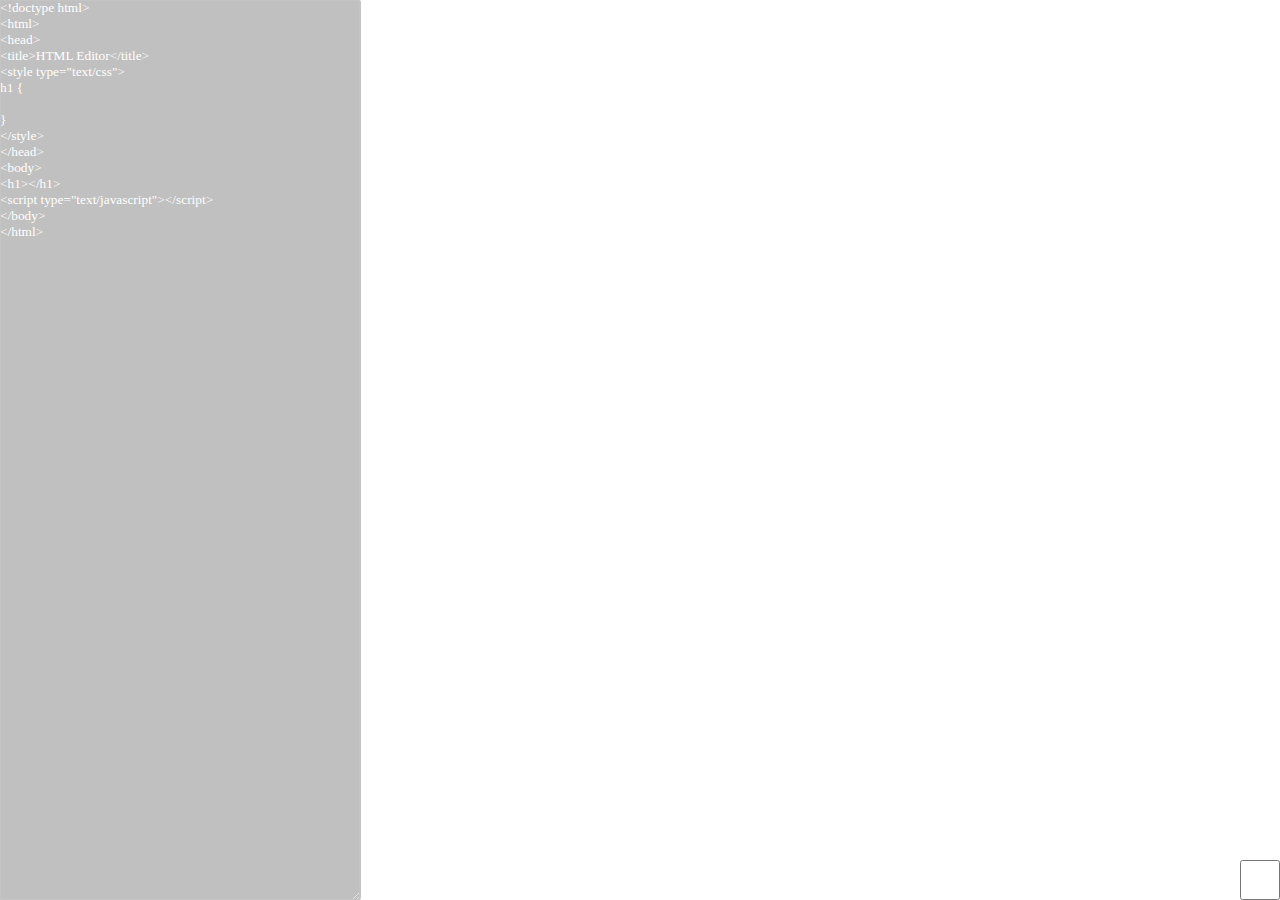
<file: EditorReloadLock.html>
<!doctype html>
<html>
<head>
<title>HTML Editor</title>
<meta charset="utf-8"></meta>
<link rel="icon" type="image/png" href="[data-uri]"></link>
<style type="text/css">
html, body, .box, #reload {
display:block;
padding:0px;
border:0px;
margin:0px;
height:100%;
}
#editor {
position:absolute;
left:0px;
width:360px;
z-index:1;
opacity:0.25;
color:#ffffff;
background-color:#000000;
font-family:Consolas;
}
#result {
overflow:hidden;
width:100%;
z-index:0;
}
#reload {
position:absolute;
right:0px;
bottom:0px;
height:40px;
width:40px;
z-index:2;
}
</style>
</head>
<body>
<textarea id="editor" class="box" autofocus="autofocus" contenteditable="contenteditable"><!doctype html>
<html>
<head>
<title>HTML Editor</title>
<style type="text/css">
h1 {

}
</style>
</head>
<body>
<h1></h1>
<script type="text/javascript"></script>
</body>
</html></textarea>
<div id="test">
<input id="reload" type="checkbox"></input>
</div>
<iframe id="result" class="box"></iframe>
<script type="text/javascript">
/*! jQuery v2.1.4 | (c) 2005, 2015 jQuery Foundation, Inc. | jquery.org/license */
!function(a,b){"object"==typeof module&&"object"==typeof module.exports?module.exports=a.document?b(a,!0):function(a){if(!a.document)throw new Error("jQuery requires a window with a document");return b(a)}:b(a)}("undefined"!=typeof window?window:this,function(a,b){var c=[],d=c.slice,e=c.concat,f=c.push,g=c.indexOf,h={},i=h.toString,j=h.hasOwnProperty,k={},l=a.document,m="2.1.4",n=function(a,b){return new n.fn.init(a,b)},o=/^[\s\uFEFF\xA0]+|[\s\uFEFF\xA0]+$/g,p=/^-ms-/,q=/-([\da-z])/gi,r=function(a,b){return b.toUpperCase()};n.fn=n.prototype={jquery:m,constructor:n,selector:"",length:0,toArray:function(){return d.call(this)},get:function(a){return null!=a?0>a?this[a+this.length]:this[a]:d.call(this)},pushStack:function(a){var b=n.merge(this.constructor(),a);return b.prevObject=this,b.context=this.context,b},each:function(a,b){return n.each(this,a,b)},map:function(a){return this.pushStack(n.map(this,function(b,c){return a.call(b,c,b)}))},slice:function(){return this.pushStack(d.apply(this,arguments))},first:function(){return this.eq(0)},last:function(){return this.eq(-1)},eq:function(a){var b=this.length,c=+a+(0>a?b:0);return this.pushStack(c>=0&&b>c?[this[c]]:[])},end:function(){return this.prevObject||this.constructor(null)},push:f,sort:c.sort,splice:c.splice},n.extend=n.fn.extend=function(){var a,b,c,d,e,f,g=arguments[0]||{},h=1,i=arguments.length,j=!1;for("boolean"==typeof g&&(j=g,g=arguments[h]||{},h++),"object"==typeof g||n.isFunction(g)||(g={}),h===i&&(g=this,h--);i>h;h++)if(null!=(a=arguments[h]))for(b in a)c=g[b],d=a[b],g!==d&&(j&&d&&(n.isPlainObject(d)||(e=n.isArray(d)))?(e?(e=!1,f=c&&n.isArray(c)?c:[]):f=c&&n.isPlainObject(c)?c:{},g[b]=n.extend(j,f,d)):void 0!==d&&(g[b]=d));return g},n.extend({expando:"jQuery"+(m+Math.random()).replace(/\D/g,""),isReady:!0,error:function(a){throw new Error(a)},noop:function(){},isFunction:function(a){return"function"===n.type(a)},isArray:Array.isArray,isWindow:function(a){return null!=a&&a===a.window},isNumeric:function(a){return!n.isArray(a)&&a-parseFloat(a)+1>=0},isPlainObject:function(a){return"object"!==n.type(a)||a.nodeType||n.isWindow(a)?!1:a.constructor&&!j.call(a.constructor.prototype,"isPrototypeOf")?!1:!0},isEmptyObject:function(a){var b;for(b in a)return!1;return!0},type:function(a){return null==a?a+"":"object"==typeof a||"function"==typeof a?h[i.call(a)]||"object":typeof a},globalEval:function(a){var b,c=eval;a=n.trim(a),a&&(1===a.indexOf("use strict")?(b=l.createElement("script"),b.text=a,l.head.appendChild(b).parentNode.removeChild(b)):c(a))},camelCase:function(a){return a.replace(p,"ms-").replace(q,r)},nodeName:function(a,b){return a.nodeName&&a.nodeName.toLowerCase()===b.toLowerCase()},each:function(a,b,c){var d,e=0,f=a.length,g=s(a);if(c){if(g){for(;f>e;e++)if(d=b.apply(a[e],c),d===!1)break}else for(e in a)if(d=b.apply(a[e],c),d===!1)break}else if(g){for(;f>e;e++)if(d=b.call(a[e],e,a[e]),d===!1)break}else for(e in a)if(d=b.call(a[e],e,a[e]),d===!1)break;return a},trim:function(a){return null==a?"":(a+"").replace(o,"")},makeArray:function(a,b){var c=b||[];return null!=a&&(s(Object(a))?n.merge(c,"string"==typeof a?[a]:a):f.call(c,a)),c},inArray:function(a,b,c){return null==b?-1:g.call(b,a,c)},merge:function(a,b){for(var c=+b.length,d=0,e=a.length;c>d;d++)a[e++]=b[d];return a.length=e,a},grep:function(a,b,c){for(var d,e=[],f=0,g=a.length,h=!c;g>f;f++)d=!b(a[f],f),d!==h&&e.push(a[f]);return e},map:function(a,b,c){var d,f=0,g=a.length,h=s(a),i=[];if(h)for(;g>f;f++)d=b(a[f],f,c),null!=d&&i.push(d);else for(f in a)d=b(a[f],f,c),null!=d&&i.push(d);return e.apply([],i)},guid:1,proxy:function(a,b){var c,e,f;return"string"==typeof b&&(c=a[b],b=a,a=c),n.isFunction(a)?(e=d.call(arguments,2),f=function(){return a.apply(b||this,e.concat(d.call(arguments)))},f.guid=a.guid=a.guid||n.guid++,f):void 0},now:Date.now,support:k}),n.each("Boolean Number String Function Array Date RegExp Object Error".split(" "),function(a,b){h["[object "+b+"]"]=b.toLowerCase()});function s(a){var b="length"in a&&a.length,c=n.type(a);return"function"===c||n.isWindow(a)?!1:1===a.nodeType&&b?!0:"array"===c||0===b||"number"==typeof b&&b>0&&b-1 in a}var t=function(a){var b,c,d,e,f,g,h,i,j,k,l,m,n,o,p,q,r,s,t,u="sizzle"+1*new Date,v=a.document,w=0,x=0,y=ha(),z=ha(),A=ha(),B=function(a,b){return a===b&&(l=!0),0},C=1<<31,D={}.hasOwnProperty,E=[],F=E.pop,G=E.push,H=E.push,I=E.slice,J=function(a,b){for(var c=0,d=a.length;d>c;c++)if(a[c]===b)return c;return-1},K="checked|selected|async|autofocus|autoplay|controls|defer|disabled|hidden|ismap|loop|multiple|open|readonly|required|scoped",L="[\\x20\\t\\r\\n\\f]",M="(?:\\\\.|[\\w-]|[^\\x00-\\xa0])+",N=M.replace("w","w#"),O="\\["+L+"*("+M+")(?:"+L+"*([*^$|!~]?=)"+L+"*(?:'((?:\\\\.|[^\\\\'])*)'|\"((?:\\\\.|[^\\\\\"])*)\"|("+N+"))|)"+L+"*\\]",P=":("+M+")(?:\\((('((?:\\\\.|[^\\\\'])*)'|\"((?:\\\\.|[^\\\\\"])*)\")|((?:\\\\.|[^\\\\()[\\]]|"+O+")*)|.*)\\)|)",Q=new RegExp(L+"+","g"),R=new RegExp("^"+L+"+|((?:^|[^\\\\])(?:\\\\.)*)"+L+"+$","g"),S=new RegExp("^"+L+"*,"+L+"*"),T=new RegExp("^"+L+"*([>+~]|"+L+")"+L+"*"),U=new RegExp("="+L+"*([^\\]'\"]*?)"+L+"*\\]","g"),V=new RegExp(P),W=new RegExp("^"+N+"$"),X={ID:new RegExp("^#("+M+")"),CLASS:new RegExp("^\\.("+M+")"),TAG:new RegExp("^("+M.replace("w","w*")+")"),ATTR:new RegExp("^"+O),PSEUDO:new RegExp("^"+P),CHILD:new RegExp("^:(only|first|last|nth|nth-last)-(child|of-type)(?:\\("+L+"*(even|odd|(([+-]|)(\\d*)n|)"+L+"*(?:([+-]|)"+L+"*(\\d+)|))"+L+"*\\)|)","i"),bool:new RegExp("^(?:"+K+")$","i"),needsContext:new RegExp("^"+L+"*[>+~]|:(even|odd|eq|gt|lt|nth|first|last)(?:\\("+L+"*((?:-\\d)?\\d*)"+L+"*\\)|)(?=[^-]|$)","i")},Y=/^(?:input|select|textarea|button)$/i,Z=/^h\d$/i,$=/^[^{]+\{\s*\[native \w/,_=/^(?:#([\w-]+)|(\w+)|\.([\w-]+))$/,aa=/[+~]/,ba=/'|\\/g,ca=new RegExp("\\\\([\\da-f]{1,6}"+L+"?|("+L+")|.)","ig"),da=function(a,b,c){var d="0x"+b-65536;return d!==d||c?b:0>d?String.fromCharCode(d+65536):String.fromCharCode(d>>10|55296,1023&d|56320)},ea=function(){m()};try{H.apply(E=I.call(v.childNodes),v.childNodes),E[v.childNodes.length].nodeType}catch(fa){H={apply:E.length?function(a,b){G.apply(a,I.call(b))}:function(a,b){var c=a.length,d=0;while(a[c++]=b[d++]);a.length=c-1}}}function ga(a,b,d,e){var f,h,j,k,l,o,r,s,w,x;if((b?b.ownerDocument||b:v)!==n&&m(b),b=b||n,d=d||[],k=b.nodeType,"string"!=typeof a||!a||1!==k&&9!==k&&11!==k)return d;if(!e&&p){if(11!==k&&(f=_.exec(a)))if(j=f[1]){if(9===k){if(h=b.getElementById(j),!h||!h.parentNode)return d;if(h.id===j)return d.push(h),d}else if(b.ownerDocument&&(h=b.ownerDocument.getElementById(j))&&t(b,h)&&h.id===j)return d.push(h),d}else{if(f[2])return H.apply(d,b.getElementsByTagName(a)),d;if((j=f[3])&&c.getElementsByClassName)return H.apply(d,b.getElementsByClassName(j)),d}if(c.qsa&&(!q||!q.test(a))){if(s=r=u,w=b,x=1!==k&&a,1===k&&"object"!==b.nodeName.toLowerCase()){o=g(a),(r=b.getAttribute("id"))?s=r.replace(ba,"\\$&"):b.setAttribute("id",s),s="[id='"+s+"'] ",l=o.length;while(l--)o[l]=s+ra(o[l]);w=aa.test(a)&&pa(b.parentNode)||b,x=o.join(",")}if(x)try{return H.apply(d,w.querySelectorAll(x)),d}catch(y){}finally{r||b.removeAttribute("id")}}}return i(a.replace(R,"$1"),b,d,e)}function ha(){var a=[];function b(c,e){return a.push(c+" ")>d.cacheLength&&delete b[a.shift()],b[c+" "]=e}return b}function ia(a){return a[u]=!0,a}function ja(a){var b=n.createElement("div");try{return!!a(b)}catch(c){return!1}finally{b.parentNode&&b.parentNode.removeChild(b),b=null}}function ka(a,b){var c=a.split("|"),e=a.length;while(e--)d.attrHandle[c[e]]=b}function la(a,b){var c=b&&a,d=c&&1===a.nodeType&&1===b.nodeType&&(~b.sourceIndex||C)-(~a.sourceIndex||C);if(d)return d;if(c)while(c=c.nextSibling)if(c===b)return-1;return a?1:-1}function ma(a){return function(b){var c=b.nodeName.toLowerCase();return"input"===c&&b.type===a}}function na(a){return function(b){var c=b.nodeName.toLowerCase();return("input"===c||"button"===c)&&b.type===a}}function oa(a){return ia(function(b){return b=+b,ia(function(c,d){var e,f=a([],c.length,b),g=f.length;while(g--)c[e=f[g]]&&(c[e]=!(d[e]=c[e]))})})}function pa(a){return a&&"undefined"!=typeof a.getElementsByTagName&&a}c=ga.support={},f=ga.isXML=function(a){var b=a&&(a.ownerDocument||a).documentElement;return b?"HTML"!==b.nodeName:!1},m=ga.setDocument=function(a){var b,e,g=a?a.ownerDocument||a:v;return g!==n&&9===g.nodeType&&g.documentElement?(n=g,o=g.documentElement,e=g.defaultView,e&&e!==e.top&&(e.addEventListener?e.addEventListener("unload",ea,!1):e.attachEvent&&e.attachEvent("onunload",ea)),p=!f(g),c.attributes=ja(function(a){return a.className="i",!a.getAttribute("className")}),c.getElementsByTagName=ja(function(a){return a.appendChild(g.createComment("")),!a.getElementsByTagName("*").length}),c.getElementsByClassName=$.test(g.getElementsByClassName),c.getById=ja(function(a){return o.appendChild(a).id=u,!g.getElementsByName||!g.getElementsByName(u).length}),c.getById?(d.find.ID=function(a,b){if("undefined"!=typeof b.getElementById&&p){var c=b.getElementById(a);return c&&c.parentNode?[c]:[]}},d.filter.ID=function(a){var b=a.replace(ca,da);return function(a){return a.getAttribute("id")===b}}):(delete d.find.ID,d.filter.ID=function(a){var b=a.replace(ca,da);return function(a){var c="undefined"!=typeof a.getAttributeNode&&a.getAttributeNode("id");return c&&c.value===b}}),d.find.TAG=c.getElementsByTagName?function(a,b){return"undefined"!=typeof b.getElementsByTagName?b.getElementsByTagName(a):c.qsa?b.querySelectorAll(a):void 0}:function(a,b){var c,d=[],e=0,f=b.getElementsByTagName(a);if("*"===a){while(c=f[e++])1===c.nodeType&&d.push(c);return d}return f},d.find.CLASS=c.getElementsByClassName&&function(a,b){return p?b.getElementsByClassName(a):void 0},r=[],q=[],(c.qsa=$.test(g.querySelectorAll))&&(ja(function(a){o.appendChild(a).innerHTML="<a id='"+u+"'></a><select id='"+u+"-\f]' msallowcapture=''><option selected=''></option></select>",a.querySelectorAll("[msallowcapture^='']").length&&q.push("[*^$]="+L+"*(?:''|\"\")"),a.querySelectorAll("[selected]").length||q.push("\\["+L+"*(?:value|"+K+")"),a.querySelectorAll("[id~="+u+"-]").length||q.push("~="),a.querySelectorAll(":checked").length||q.push(":checked"),a.querySelectorAll("a#"+u+"+*").length||q.push(".#.+[+~]")}),ja(function(a){var b=g.createElement("input");b.setAttribute("type","hidden"),a.appendChild(b).setAttribute("name","D"),a.querySelectorAll("[name=d]").length&&q.push("name"+L+"*[*^$|!~]?="),a.querySelectorAll(":enabled").length||q.push(":enabled",":disabled"),a.querySelectorAll("*,:x"),q.push(",.*:")})),(c.matchesSelector=$.test(s=o.matches||o.webkitMatchesSelector||o.mozMatchesSelector||o.oMatchesSelector||o.msMatchesSelector))&&ja(function(a){c.disconnectedMatch=s.call(a,"div"),s.call(a,"[s!='']:x"),r.push("!=",P)}),q=q.length&&new RegExp(q.join("|")),r=r.length&&new RegExp(r.join("|")),b=$.test(o.compareDocumentPosition),t=b||$.test(o.contains)?function(a,b){var c=9===a.nodeType?a.documentElement:a,d=b&&b.parentNode;return a===d||!(!d||1!==d.nodeType||!(c.contains?c.contains(d):a.compareDocumentPosition&&16&a.compareDocumentPosition(d)))}:function(a,b){if(b)while(b=b.parentNode)if(b===a)return!0;return!1},B=b?function(a,b){if(a===b)return l=!0,0;var d=!a.compareDocumentPosition-!b.compareDocumentPosition;return d?d:(d=(a.ownerDocument||a)===(b.ownerDocument||b)?a.compareDocumentPosition(b):1,1&d||!c.sortDetached&&b.compareDocumentPosition(a)===d?a===g||a.ownerDocument===v&&t(v,a)?-1:b===g||b.ownerDocument===v&&t(v,b)?1:k?J(k,a)-J(k,b):0:4&d?-1:1)}:function(a,b){if(a===b)return l=!0,0;var c,d=0,e=a.parentNode,f=b.parentNode,h=[a],i=[b];if(!e||!f)return a===g?-1:b===g?1:e?-1:f?1:k?J(k,a)-J(k,b):0;if(e===f)return la(a,b);c=a;while(c=c.parentNode)h.unshift(c);c=b;while(c=c.parentNode)i.unshift(c);while(h[d]===i[d])d++;return d?la(h[d],i[d]):h[d]===v?-1:i[d]===v?1:0},g):n},ga.matches=function(a,b){return ga(a,null,null,b)},ga.matchesSelector=function(a,b){if((a.ownerDocument||a)!==n&&m(a),b=b.replace(U,"='$1']"),!(!c.matchesSelector||!p||r&&r.test(b)||q&&q.test(b)))try{var d=s.call(a,b);if(d||c.disconnectedMatch||a.document&&11!==a.document.nodeType)return d}catch(e){}return ga(b,n,null,[a]).length>0},ga.contains=function(a,b){return(a.ownerDocument||a)!==n&&m(a),t(a,b)},ga.attr=function(a,b){(a.ownerDocument||a)!==n&&m(a);var e=d.attrHandle[b.toLowerCase()],f=e&&D.call(d.attrHandle,b.toLowerCase())?e(a,b,!p):void 0;return void 0!==f?f:c.attributes||!p?a.getAttribute(b):(f=a.getAttributeNode(b))&&f.specified?f.value:null},ga.error=function(a){throw new Error("Syntax error, unrecognized expression: "+a)},ga.uniqueSort=function(a){var b,d=[],e=0,f=0;if(l=!c.detectDuplicates,k=!c.sortStable&&a.slice(0),a.sort(B),l){while(b=a[f++])b===a[f]&&(e=d.push(f));while(e--)a.splice(d[e],1)}return k=null,a},e=ga.getText=function(a){var b,c="",d=0,f=a.nodeType;if(f){if(1===f||9===f||11===f){if("string"==typeof a.textContent)return a.textContent;for(a=a.firstChild;a;a=a.nextSibling)c+=e(a)}else if(3===f||4===f)return a.nodeValue}else while(b=a[d++])c+=e(b);return c},d=ga.selectors={cacheLength:50,createPseudo:ia,match:X,attrHandle:{},find:{},relative:{">":{dir:"parentNode",first:!0}," ":{dir:"parentNode"},"+":{dir:"previousSibling",first:!0},"~":{dir:"previousSibling"}},preFilter:{ATTR:function(a){return a[1]=a[1].replace(ca,da),a[3]=(a[3]||a[4]||a[5]||"").replace(ca,da),"~="===a[2]&&(a[3]=" "+a[3]+" "),a.slice(0,4)},CHILD:function(a){return a[1]=a[1].toLowerCase(),"nth"===a[1].slice(0,3)?(a[3]||ga.error(a[0]),a[4]=+(a[4]?a[5]+(a[6]||1):2*("even"===a[3]||"odd"===a[3])),a[5]=+(a[7]+a[8]||"odd"===a[3])):a[3]&&ga.error(a[0]),a},PSEUDO:function(a){var b,c=!a[6]&&a[2];return X.CHILD.test(a[0])?null:(a[3]?a[2]=a[4]||a[5]||"":c&&V.test(c)&&(b=g(c,!0))&&(b=c.indexOf(")",c.length-b)-c.length)&&(a[0]=a[0].slice(0,b),a[2]=c.slice(0,b)),a.slice(0,3))}},filter:{TAG:function(a){var b=a.replace(ca,da).toLowerCase();return"*"===a?function(){return!0}:function(a){return a.nodeName&&a.nodeName.toLowerCase()===b}},CLASS:function(a){var b=y[a+" "];return b||(b=new RegExp("(^|"+L+")"+a+"("+L+"|$)"))&&y(a,function(a){return b.test("string"==typeof a.className&&a.className||"undefined"!=typeof a.getAttribute&&a.getAttribute("class")||"")})},ATTR:function(a,b,c){return function(d){var e=ga.attr(d,a);return null==e?"!="===b:b?(e+="","="===b?e===c:"!="===b?e!==c:"^="===b?c&&0===e.indexOf(c):"*="===b?c&&e.indexOf(c)>-1:"$="===b?c&&e.slice(-c.length)===c:"~="===b?(" "+e.replace(Q," ")+" ").indexOf(c)>-1:"|="===b?e===c||e.slice(0,c.length+1)===c+"-":!1):!0}},CHILD:function(a,b,c,d,e){var f="nth"!==a.slice(0,3),g="last"!==a.slice(-4),h="of-type"===b;return 1===d&&0===e?function(a){return!!a.parentNode}:function(b,c,i){var j,k,l,m,n,o,p=f!==g?"nextSibling":"previousSibling",q=b.parentNode,r=h&&b.nodeName.toLowerCase(),s=!i&&!h;if(q){if(f){while(p){l=b;while(l=l[p])if(h?l.nodeName.toLowerCase()===r:1===l.nodeType)return!1;o=p="only"===a&&!o&&"nextSibling"}return!0}if(o=[g?q.firstChild:q.lastChild],g&&s){k=q[u]||(q[u]={}),j=k[a]||[],n=j[0]===w&&j[1],m=j[0]===w&&j[2],l=n&&q.childNodes[n];while(l=++n&&l&&l[p]||(m=n=0)||o.pop())if(1===l.nodeType&&++m&&l===b){k[a]=[w,n,m];break}}else if(s&&(j=(b[u]||(b[u]={}))[a])&&j[0]===w)m=j[1];else while(l=++n&&l&&l[p]||(m=n=0)||o.pop())if((h?l.nodeName.toLowerCase()===r:1===l.nodeType)&&++m&&(s&&((l[u]||(l[u]={}))[a]=[w,m]),l===b))break;return m-=e,m===d||m%d===0&&m/d>=0}}},PSEUDO:function(a,b){var c,e=d.pseudos[a]||d.setFilters[a.toLowerCase()]||ga.error("unsupported pseudo: "+a);return e[u]?e(b):e.length>1?(c=[a,a,"",b],d.setFilters.hasOwnProperty(a.toLowerCase())?ia(function(a,c){var d,f=e(a,b),g=f.length;while(g--)d=J(a,f[g]),a[d]=!(c[d]=f[g])}):function(a){return e(a,0,c)}):e}},pseudos:{not:ia(function(a){var b=[],c=[],d=h(a.replace(R,"$1"));return d[u]?ia(function(a,b,c,e){var f,g=d(a,null,e,[]),h=a.length;while(h--)(f=g[h])&&(a[h]=!(b[h]=f))}):function(a,e,f){return b[0]=a,d(b,null,f,c),b[0]=null,!c.pop()}}),has:ia(function(a){return function(b){return ga(a,b).length>0}}),contains:ia(function(a){return a=a.replace(ca,da),function(b){return(b.textContent||b.innerText||e(b)).indexOf(a)>-1}}),lang:ia(function(a){return W.test(a||"")||ga.error("unsupported lang: "+a),a=a.replace(ca,da).toLowerCase(),function(b){var c;do if(c=p?b.lang:b.getAttribute("xml:lang")||b.getAttribute("lang"))return c=c.toLowerCase(),c===a||0===c.indexOf(a+"-");while((b=b.parentNode)&&1===b.nodeType);return!1}}),target:function(b){var c=a.location&&a.location.hash;return c&&c.slice(1)===b.id},root:function(a){return a===o},focus:function(a){return a===n.activeElement&&(!n.hasFocus||n.hasFocus())&&!!(a.type||a.href||~a.tabIndex)},enabled:function(a){return a.disabled===!1},disabled:function(a){return a.disabled===!0},checked:function(a){var b=a.nodeName.toLowerCase();return"input"===b&&!!a.checked||"option"===b&&!!a.selected},selected:function(a){return a.parentNode&&a.parentNode.selectedIndex,a.selected===!0},empty:function(a){for(a=a.firstChild;a;a=a.nextSibling)if(a.nodeType<6)return!1;return!0},parent:function(a){return!d.pseudos.empty(a)},header:function(a){return Z.test(a.nodeName)},input:function(a){return Y.test(a.nodeName)},button:function(a){var b=a.nodeName.toLowerCase();return"input"===b&&"button"===a.type||"button"===b},text:function(a){var b;return"input"===a.nodeName.toLowerCase()&&"text"===a.type&&(null==(b=a.getAttribute("type"))||"text"===b.toLowerCase())},first:oa(function(){return[0]}),last:oa(function(a,b){return[b-1]}),eq:oa(function(a,b,c){return[0>c?c+b:c]}),even:oa(function(a,b){for(var c=0;b>c;c+=2)a.push(c);return a}),odd:oa(function(a,b){for(var c=1;b>c;c+=2)a.push(c);return a}),lt:oa(function(a,b,c){for(var d=0>c?c+b:c;--d>=0;)a.push(d);return a}),gt:oa(function(a,b,c){for(var d=0>c?c+b:c;++d<b;)a.push(d);return a})}},d.pseudos.nth=d.pseudos.eq;for(b in{radio:!0,checkbox:!0,file:!0,password:!0,image:!0})d.pseudos[b]=ma(b);for(b in{submit:!0,reset:!0})d.pseudos[b]=na(b);function qa(){}qa.prototype=d.filters=d.pseudos,d.setFilters=new qa,g=ga.tokenize=function(a,b){var c,e,f,g,h,i,j,k=z[a+" "];if(k)return b?0:k.slice(0);h=a,i=[],j=d.preFilter;while(h){(!c||(e=S.exec(h)))&&(e&&(h=h.slice(e[0].length)||h),i.push(f=[])),c=!1,(e=T.exec(h))&&(c=e.shift(),f.push({value:c,type:e[0].replace(R," ")}),h=h.slice(c.length));for(g in d.filter)!(e=X[g].exec(h))||j[g]&&!(e=j[g](e))||(c=e.shift(),f.push({value:c,type:g,matches:e}),h=h.slice(c.length));if(!c)break}return b?h.length:h?ga.error(a):z(a,i).slice(0)};function ra(a){for(var b=0,c=a.length,d="";c>b;b++)d+=a[b].value;return d}function sa(a,b,c){var d=b.dir,e=c&&"parentNode"===d,f=x++;return b.first?function(b,c,f){while(b=b[d])if(1===b.nodeType||e)return a(b,c,f)}:function(b,c,g){var h,i,j=[w,f];if(g){while(b=b[d])if((1===b.nodeType||e)&&a(b,c,g))return!0}else while(b=b[d])if(1===b.nodeType||e){if(i=b[u]||(b[u]={}),(h=i[d])&&h[0]===w&&h[1]===f)return j[2]=h[2];if(i[d]=j,j[2]=a(b,c,g))return!0}}}function ta(a){return a.length>1?function(b,c,d){var e=a.length;while(e--)if(!a[e](b,c,d))return!1;return!0}:a[0]}function ua(a,b,c){for(var d=0,e=b.length;e>d;d++)ga(a,b[d],c);return c}function va(a,b,c,d,e){for(var f,g=[],h=0,i=a.length,j=null!=b;i>h;h++)(f=a[h])&&(!c||c(f,d,e))&&(g.push(f),j&&b.push(h));return g}function wa(a,b,c,d,e,f){return d&&!d[u]&&(d=wa(d)),e&&!e[u]&&(e=wa(e,f)),ia(function(f,g,h,i){var j,k,l,m=[],n=[],o=g.length,p=f||ua(b||"*",h.nodeType?[h]:h,[]),q=!a||!f&&b?p:va(p,m,a,h,i),r=c?e||(f?a:o||d)?[]:g:q;if(c&&c(q,r,h,i),d){j=va(r,n),d(j,[],h,i),k=j.length;while(k--)(l=j[k])&&(r[n[k]]=!(q[n[k]]=l))}if(f){if(e||a){if(e){j=[],k=r.length;while(k--)(l=r[k])&&j.push(q[k]=l);e(null,r=[],j,i)}k=r.length;while(k--)(l=r[k])&&(j=e?J(f,l):m[k])>-1&&(f[j]=!(g[j]=l))}}else r=va(r===g?r.splice(o,r.length):r),e?e(null,g,r,i):H.apply(g,r)})}function xa(a){for(var b,c,e,f=a.length,g=d.relative[a[0].type],h=g||d.relative[" "],i=g?1:0,k=sa(function(a){return a===b},h,!0),l=sa(function(a){return J(b,a)>-1},h,!0),m=[function(a,c,d){var e=!g&&(d||c!==j)||((b=c).nodeType?k(a,c,d):l(a,c,d));return b=null,e}];f>i;i++)if(c=d.relative[a[i].type])m=[sa(ta(m),c)];else{if(c=d.filter[a[i].type].apply(null,a[i].matches),c[u]){for(e=++i;f>e;e++)if(d.relative[a[e].type])break;return wa(i>1&&ta(m),i>1&&ra(a.slice(0,i-1).concat({value:" "===a[i-2].type?"*":""})).replace(R,"$1"),c,e>i&&xa(a.slice(i,e)),f>e&&xa(a=a.slice(e)),f>e&&ra(a))}m.push(c)}return ta(m)}function ya(a,b){var c=b.length>0,e=a.length>0,f=function(f,g,h,i,k){var l,m,o,p=0,q="0",r=f&&[],s=[],t=j,u=f||e&&d.find.TAG("*",k),v=w+=null==t?1:Math.random()||.1,x=u.length;for(k&&(j=g!==n&&g);q!==x&&null!=(l=u[q]);q++){if(e&&l){m=0;while(o=a[m++])if(o(l,g,h)){i.push(l);break}k&&(w=v)}c&&((l=!o&&l)&&p--,f&&r.push(l))}if(p+=q,c&&q!==p){m=0;while(o=b[m++])o(r,s,g,h);if(f){if(p>0)while(q--)r[q]||s[q]||(s[q]=F.call(i));s=va(s)}H.apply(i,s),k&&!f&&s.length>0&&p+b.length>1&&ga.uniqueSort(i)}return k&&(w=v,j=t),r};return c?ia(f):f}return h=ga.compile=function(a,b){var c,d=[],e=[],f=A[a+" "];if(!f){b||(b=g(a)),c=b.length;while(c--)f=xa(b[c]),f[u]?d.push(f):e.push(f);f=A(a,ya(e,d)),f.selector=a}return f},i=ga.select=function(a,b,e,f){var i,j,k,l,m,n="function"==typeof a&&a,o=!f&&g(a=n.selector||a);if(e=e||[],1===o.length){if(j=o[0]=o[0].slice(0),j.length>2&&"ID"===(k=j[0]).type&&c.getById&&9===b.nodeType&&p&&d.relative[j[1].type]){if(b=(d.find.ID(k.matches[0].replace(ca,da),b)||[])[0],!b)return e;n&&(b=b.parentNode),a=a.slice(j.shift().value.length)}i=X.needsContext.test(a)?0:j.length;while(i--){if(k=j[i],d.relative[l=k.type])break;if((m=d.find[l])&&(f=m(k.matches[0].replace(ca,da),aa.test(j[0].type)&&pa(b.parentNode)||b))){if(j.splice(i,1),a=f.length&&ra(j),!a)return H.apply(e,f),e;break}}}return(n||h(a,o))(f,b,!p,e,aa.test(a)&&pa(b.parentNode)||b),e},c.sortStable=u.split("").sort(B).join("")===u,c.detectDuplicates=!!l,m(),c.sortDetached=ja(function(a){return 1&a.compareDocumentPosition(n.createElement("div"))}),ja(function(a){return a.innerHTML="<a href='#'></a>","#"===a.firstChild.getAttribute("href")})||ka("type|href|height|width",function(a,b,c){return c?void 0:a.getAttribute(b,"type"===b.toLowerCase()?1:2)}),c.attributes&&ja(function(a){return a.innerHTML="<input/>",a.firstChild.setAttribute("value",""),""===a.firstChild.getAttribute("value")})||ka("value",function(a,b,c){return c||"input"!==a.nodeName.toLowerCase()?void 0:a.defaultValue}),ja(function(a){return null==a.getAttribute("disabled")})||ka(K,function(a,b,c){var d;return c?void 0:a[b]===!0?b.toLowerCase():(d=a.getAttributeNode(b))&&d.specified?d.value:null}),ga}(a);n.find=t,n.expr=t.selectors,n.expr[":"]=n.expr.pseudos,n.unique=t.uniqueSort,n.text=t.getText,n.isXMLDoc=t.isXML,n.contains=t.contains;var u=n.expr.match.needsContext,v=/^<(\w+)\s*\/?>(?:<\/\1>|)$/,w=/^.[^:#\[\.,]*$/;function x(a,b,c){if(n.isFunction(b))return n.grep(a,function(a,d){return!!b.call(a,d,a)!==c});if(b.nodeType)return n.grep(a,function(a){return a===b!==c});if("string"==typeof b){if(w.test(b))return n.filter(b,a,c);b=n.filter(b,a)}return n.grep(a,function(a){return g.call(b,a)>=0!==c})}n.filter=function(a,b,c){var d=b[0];return c&&(a=":not("+a+")"),1===b.length&&1===d.nodeType?n.find.matchesSelector(d,a)?[d]:[]:n.find.matches(a,n.grep(b,function(a){return 1===a.nodeType}))},n.fn.extend({find:function(a){var b,c=this.length,d=[],e=this;if("string"!=typeof a)return this.pushStack(n(a).filter(function(){for(b=0;c>b;b++)if(n.contains(e[b],this))return!0}));for(b=0;c>b;b++)n.find(a,e[b],d);return d=this.pushStack(c>1?n.unique(d):d),d.selector=this.selector?this.selector+" "+a:a,d},filter:function(a){return this.pushStack(x(this,a||[],!1))},not:function(a){return this.pushStack(x(this,a||[],!0))},is:function(a){return!!x(this,"string"==typeof a&&u.test(a)?n(a):a||[],!1).length}});var y,z=/^(?:\s*(<[\w\W]+>)[^>]*|#([\w-]*))$/,A=n.fn.init=function(a,b){var c,d;if(!a)return this;if("string"==typeof a){if(c="<"===a[0]&&">"===a[a.length-1]&&a.length>=3?[null,a,null]:z.exec(a),!c||!c[1]&&b)return!b||b.jquery?(b||y).find(a):this.constructor(b).find(a);if(c[1]){if(b=b instanceof n?b[0]:b,n.merge(this,n.parseHTML(c[1],b&&b.nodeType?b.ownerDocument||b:l,!0)),v.test(c[1])&&n.isPlainObject(b))for(c in b)n.isFunction(this[c])?this[c](b[c]):this.attr(c,b[c]);return this}return d=l.getElementById(c[2]),d&&d.parentNode&&(this.length=1,this[0]=d),this.context=l,this.selector=a,this}return a.nodeType?(this.context=this[0]=a,this.length=1,this):n.isFunction(a)?"undefined"!=typeof y.ready?y.ready(a):a(n):(void 0!==a.selector&&(this.selector=a.selector,this.context=a.context),n.makeArray(a,this))};A.prototype=n.fn,y=n(l);var B=/^(?:parents|prev(?:Until|All))/,C={children:!0,contents:!0,next:!0,prev:!0};n.extend({dir:function(a,b,c){var d=[],e=void 0!==c;while((a=a[b])&&9!==a.nodeType)if(1===a.nodeType){if(e&&n(a).is(c))break;d.push(a)}return d},sibling:function(a,b){for(var c=[];a;a=a.nextSibling)1===a.nodeType&&a!==b&&c.push(a);return c}}),n.fn.extend({has:function(a){var b=n(a,this),c=b.length;return this.filter(function(){for(var a=0;c>a;a++)if(n.contains(this,b[a]))return!0})},closest:function(a,b){for(var c,d=0,e=this.length,f=[],g=u.test(a)||"string"!=typeof a?n(a,b||this.context):0;e>d;d++)for(c=this[d];c&&c!==b;c=c.parentNode)if(c.nodeType<11&&(g?g.index(c)>-1:1===c.nodeType&&n.find.matchesSelector(c,a))){f.push(c);break}return this.pushStack(f.length>1?n.unique(f):f)},index:function(a){return a?"string"==typeof a?g.call(n(a),this[0]):g.call(this,a.jquery?a[0]:a):this[0]&&this[0].parentNode?this.first().prevAll().length:-1},add:function(a,b){return this.pushStack(n.unique(n.merge(this.get(),n(a,b))))},addBack:function(a){return this.add(null==a?this.prevObject:this.prevObject.filter(a))}});function D(a,b){while((a=a[b])&&1!==a.nodeType);return a}n.each({parent:function(a){var b=a.parentNode;return b&&11!==b.nodeType?b:null},parents:function(a){return n.dir(a,"parentNode")},parentsUntil:function(a,b,c){return n.dir(a,"parentNode",c)},next:function(a){return D(a,"nextSibling")},prev:function(a){return D(a,"previousSibling")},nextAll:function(a){return n.dir(a,"nextSibling")},prevAll:function(a){return n.dir(a,"previousSibling")},nextUntil:function(a,b,c){return n.dir(a,"nextSibling",c)},prevUntil:function(a,b,c){return n.dir(a,"previousSibling",c)},siblings:function(a){return n.sibling((a.parentNode||{}).firstChild,a)},children:function(a){return n.sibling(a.firstChild)},contents:function(a){return a.contentDocument||n.merge([],a.childNodes)}},function(a,b){n.fn[a]=function(c,d){var e=n.map(this,b,c);return"Until"!==a.slice(-5)&&(d=c),d&&"string"==typeof d&&(e=n.filter(d,e)),this.length>1&&(C[a]||n.unique(e),B.test(a)&&e.reverse()),this.pushStack(e)}});var E=/\S+/g,F={};function G(a){var b=F[a]={};return n.each(a.match(E)||[],function(a,c){b[c]=!0}),b}n.Callbacks=function(a){a="string"==typeof a?F[a]||G(a):n.extend({},a);var b,c,d,e,f,g,h=[],i=!a.once&&[],j=function(l){for(b=a.memory&&l,c=!0,g=e||0,e=0,f=h.length,d=!0;h&&f>g;g++)if(h[g].apply(l[0],l[1])===!1&&a.stopOnFalse){b=!1;break}d=!1,h&&(i?i.length&&j(i.shift()):b?h=[]:k.disable())},k={add:function(){if(h){var c=h.length;!function g(b){n.each(b,function(b,c){var d=n.type(c);"function"===d?a.unique&&k.has(c)||h.push(c):c&&c.length&&"string"!==d&&g(c)})}(arguments),d?f=h.length:b&&(e=c,j(b))}return this},remove:function(){return h&&n.each(arguments,function(a,b){var c;while((c=n.inArray(b,h,c))>-1)h.splice(c,1),d&&(f>=c&&f--,g>=c&&g--)}),this},has:function(a){return a?n.inArray(a,h)>-1:!(!h||!h.length)},empty:function(){return h=[],f=0,this},disable:function(){return h=i=b=void 0,this},disabled:function(){return!h},lock:function(){return i=void 0,b||k.disable(),this},locked:function(){return!i},fireWith:function(a,b){return!h||c&&!i||(b=b||[],b=[a,b.slice?b.slice():b],d?i.push(b):j(b)),this},fire:function(){return k.fireWith(this,arguments),this},fired:function(){return!!c}};return k},n.extend({Deferred:function(a){var b=[["resolve","done",n.Callbacks("once memory"),"resolved"],["reject","fail",n.Callbacks("once memory"),"rejected"],["notify","progress",n.Callbacks("memory")]],c="pending",d={state:function(){return c},always:function(){return e.done(arguments).fail(arguments),this},then:function(){var a=arguments;return n.Deferred(function(c){n.each(b,function(b,f){var g=n.isFunction(a[b])&&a[b];e[f[1]](function(){var a=g&&g.apply(this,arguments);a&&n.isFunction(a.promise)?a.promise().done(c.resolve).fail(c.reject).progress(c.notify):c[f[0]+"With"](this===d?c.promise():this,g?[a]:arguments)})}),a=null}).promise()},promise:function(a){return null!=a?n.extend(a,d):d}},e={};return d.pipe=d.then,n.each(b,function(a,f){var g=f[2],h=f[3];d[f[1]]=g.add,h&&g.add(function(){c=h},b[1^a][2].disable,b[2][2].lock),e[f[0]]=function(){return e[f[0]+"With"](this===e?d:this,arguments),this},e[f[0]+"With"]=g.fireWith}),d.promise(e),a&&a.call(e,e),e},when:function(a){var b=0,c=d.call(arguments),e=c.length,f=1!==e||a&&n.isFunction(a.promise)?e:0,g=1===f?a:n.Deferred(),h=function(a,b,c){return function(e){b[a]=this,c[a]=arguments.length>1?d.call(arguments):e,c===i?g.notifyWith(b,c):--f||g.resolveWith(b,c)}},i,j,k;if(e>1)for(i=new Array(e),j=new Array(e),k=new Array(e);e>b;b++)c[b]&&n.isFunction(c[b].promise)?c[b].promise().done(h(b,k,c)).fail(g.reject).progress(h(b,j,i)):--f;return f||g.resolveWith(k,c),g.promise()}});var H;n.fn.ready=function(a){return n.ready.promise().done(a),this},n.extend({isReady:!1,readyWait:1,holdReady:function(a){a?n.readyWait++:n.ready(!0)},ready:function(a){(a===!0?--n.readyWait:n.isReady)||(n.isReady=!0,a!==!0&&--n.readyWait>0||(H.resolveWith(l,[n]),n.fn.triggerHandler&&(n(l).triggerHandler("ready"),n(l).off("ready"))))}});function I(){l.removeEventListener("DOMContentLoaded",I,!1),a.removeEventListener("load",I,!1),n.ready()}n.ready.promise=function(b){return H||(H=n.Deferred(),"complete"===l.readyState?setTimeout(n.ready):(l.addEventListener("DOMContentLoaded",I,!1),a.addEventListener("load",I,!1))),H.promise(b)},n.ready.promise();var J=n.access=function(a,b,c,d,e,f,g){var h=0,i=a.length,j=null==c;if("object"===n.type(c)){e=!0;for(h in c)n.access(a,b,h,c[h],!0,f,g)}else if(void 0!==d&&(e=!0,n.isFunction(d)||(g=!0),j&&(g?(b.call(a,d),b=null):(j=b,b=function(a,b,c){return j.call(n(a),c)})),b))for(;i>h;h++)b(a[h],c,g?d:d.call(a[h],h,b(a[h],c)));return e?a:j?b.call(a):i?b(a[0],c):f};n.acceptData=function(a){return 1===a.nodeType||9===a.nodeType||!+a.nodeType};function K(){Object.defineProperty(this.cache={},0,{get:function(){return{}}}),this.expando=n.expando+K.uid++}K.uid=1,K.accepts=n.acceptData,K.prototype={key:function(a){if(!K.accepts(a))return 0;var b={},c=a[this.expando];if(!c){c=K.uid++;try{b[this.expando]={value:c},Object.defineProperties(a,b)}catch(d){b[this.expando]=c,n.extend(a,b)}}return this.cache[c]||(this.cache[c]={}),c},set:function(a,b,c){var d,e=this.key(a),f=this.cache[e];if("string"==typeof b)f[b]=c;else if(n.isEmptyObject(f))n.extend(this.cache[e],b);else for(d in b)f[d]=b[d];return f},get:function(a,b){var c=this.cache[this.key(a)];return void 0===b?c:c[b]},access:function(a,b,c){var d;return void 0===b||b&&"string"==typeof b&&void 0===c?(d=this.get(a,b),void 0!==d?d:this.get(a,n.camelCase(b))):(this.set(a,b,c),void 0!==c?c:b)},remove:function(a,b){var c,d,e,f=this.key(a),g=this.cache[f];if(void 0===b)this.cache[f]={};else{n.isArray(b)?d=b.concat(b.map(n.camelCase)):(e=n.camelCase(b),b in g?d=[b,e]:(d=e,d=d in g?[d]:d.match(E)||[])),c=d.length;while(c--)delete g[d[c]]}},hasData:function(a){return!n.isEmptyObject(this.cache[a[this.expando]]||{})},discard:function(a){a[this.expando]&&delete this.cache[a[this.expando]]}};var L=new K,M=new K,N=/^(?:\{[\w\W]*\}|\[[\w\W]*\])$/,O=/([A-Z])/g;function P(a,b,c){var d;if(void 0===c&&1===a.nodeType)if(d="data-"+b.replace(O,"-$1").toLowerCase(),c=a.getAttribute(d),"string"==typeof c){try{c="true"===c?!0:"false"===c?!1:"null"===c?null:+c+""===c?+c:N.test(c)?n.parseJSON(c):c}catch(e){}M.set(a,b,c)}else c=void 0;return c}n.extend({hasData:function(a){return M.hasData(a)||L.hasData(a)},data:function(a,b,c){
return M.access(a,b,c)},removeData:function(a,b){M.remove(a,b)},_data:function(a,b,c){return L.access(a,b,c)},_removeData:function(a,b){L.remove(a,b)}}),n.fn.extend({data:function(a,b){var c,d,e,f=this[0],g=f&&f.attributes;if(void 0===a){if(this.length&&(e=M.get(f),1===f.nodeType&&!L.get(f,"hasDataAttrs"))){c=g.length;while(c--)g[c]&&(d=g[c].name,0===d.indexOf("data-")&&(d=n.camelCase(d.slice(5)),P(f,d,e[d])));L.set(f,"hasDataAttrs",!0)}return e}return"object"==typeof a?this.each(function(){M.set(this,a)}):J(this,function(b){var c,d=n.camelCase(a);if(f&&void 0===b){if(c=M.get(f,a),void 0!==c)return c;if(c=M.get(f,d),void 0!==c)return c;if(c=P(f,d,void 0),void 0!==c)return c}else this.each(function(){var c=M.get(this,d);M.set(this,d,b),-1!==a.indexOf("-")&&void 0!==c&&M.set(this,a,b)})},null,b,arguments.length>1,null,!0)},removeData:function(a){return this.each(function(){M.remove(this,a)})}}),n.extend({queue:function(a,b,c){var d;return a?(b=(b||"fx")+"queue",d=L.get(a,b),c&&(!d||n.isArray(c)?d=L.access(a,b,n.makeArray(c)):d.push(c)),d||[]):void 0},dequeue:function(a,b){b=b||"fx";var c=n.queue(a,b),d=c.length,e=c.shift(),f=n._queueHooks(a,b),g=function(){n.dequeue(a,b)};"inprogress"===e&&(e=c.shift(),d--),e&&("fx"===b&&c.unshift("inprogress"),delete f.stop,e.call(a,g,f)),!d&&f&&f.empty.fire()},_queueHooks:function(a,b){var c=b+"queueHooks";return L.get(a,c)||L.access(a,c,{empty:n.Callbacks("once memory").add(function(){L.remove(a,[b+"queue",c])})})}}),n.fn.extend({queue:function(a,b){var c=2;return"string"!=typeof a&&(b=a,a="fx",c--),arguments.length<c?n.queue(this[0],a):void 0===b?this:this.each(function(){var c=n.queue(this,a,b);n._queueHooks(this,a),"fx"===a&&"inprogress"!==c[0]&&n.dequeue(this,a)})},dequeue:function(a){return this.each(function(){n.dequeue(this,a)})},clearQueue:function(a){return this.queue(a||"fx",[])},promise:function(a,b){var c,d=1,e=n.Deferred(),f=this,g=this.length,h=function(){--d||e.resolveWith(f,[f])};"string"!=typeof a&&(b=a,a=void 0),a=a||"fx";while(g--)c=L.get(f[g],a+"queueHooks"),c&&c.empty&&(d++,c.empty.add(h));return h(),e.promise(b)}});var Q=/[+-]?(?:\d*\.|)\d+(?:[eE][+-]?\d+|)/.source,R=["Top","Right","Bottom","Left"],S=function(a,b){return a=b||a,"none"===n.css(a,"display")||!n.contains(a.ownerDocument,a)},T=/^(?:checkbox|radio)$/i;!function(){var a=l.createDocumentFragment(),b=a.appendChild(l.createElement("div")),c=l.createElement("input");c.setAttribute("type","radio"),c.setAttribute("checked","checked"),c.setAttribute("name","t"),b.appendChild(c),k.checkClone=b.cloneNode(!0).cloneNode(!0).lastChild.checked,b.innerHTML="<textarea>x</textarea>",k.noCloneChecked=!!b.cloneNode(!0).lastChild.defaultValue}();var U="undefined";k.focusinBubbles="onfocusin"in a;var V=/^key/,W=/^(?:mouse|pointer|contextmenu)|click/,X=/^(?:focusinfocus|focusoutblur)$/,Y=/^([^.]*)(?:\.(.+)|)$/;function Z(){return!0}function $(){return!1}function _(){try{return l.activeElement}catch(a){}}n.event={global:{},add:function(a,b,c,d,e){var f,g,h,i,j,k,l,m,o,p,q,r=L.get(a);if(r){c.handler&&(f=c,c=f.handler,e=f.selector),c.guid||(c.guid=n.guid++),(i=r.events)||(i=r.events={}),(g=r.handle)||(g=r.handle=function(b){return typeof n!==U&&n.event.triggered!==b.type?n.event.dispatch.apply(a,arguments):void 0}),b=(b||"").match(E)||[""],j=b.length;while(j--)h=Y.exec(b[j])||[],o=q=h[1],p=(h[2]||"").split(".").sort(),o&&(l=n.event.special[o]||{},o=(e?l.delegateType:l.bindType)||o,l=n.event.special[o]||{},k=n.extend({type:o,origType:q,data:d,handler:c,guid:c.guid,selector:e,needsContext:e&&n.expr.match.needsContext.test(e),namespace:p.join(".")},f),(m=i[o])||(m=i[o]=[],m.delegateCount=0,l.setup&&l.setup.call(a,d,p,g)!==!1||a.addEventListener&&a.addEventListener(o,g,!1)),l.add&&(l.add.call(a,k),k.handler.guid||(k.handler.guid=c.guid)),e?m.splice(m.delegateCount++,0,k):m.push(k),n.event.global[o]=!0)}},remove:function(a,b,c,d,e){var f,g,h,i,j,k,l,m,o,p,q,r=L.hasData(a)&&L.get(a);if(r&&(i=r.events)){b=(b||"").match(E)||[""],j=b.length;while(j--)if(h=Y.exec(b[j])||[],o=q=h[1],p=(h[2]||"").split(".").sort(),o){l=n.event.special[o]||{},o=(d?l.delegateType:l.bindType)||o,m=i[o]||[],h=h[2]&&new RegExp("(^|\\.)"+p.join("\\.(?:.*\\.|)")+"(\\.|$)"),g=f=m.length;while(f--)k=m[f],!e&&q!==k.origType||c&&c.guid!==k.guid||h&&!h.test(k.namespace)||d&&d!==k.selector&&("**"!==d||!k.selector)||(m.splice(f,1),k.selector&&m.delegateCount--,l.remove&&l.remove.call(a,k));g&&!m.length&&(l.teardown&&l.teardown.call(a,p,r.handle)!==!1||n.removeEvent(a,o,r.handle),delete i[o])}else for(o in i)n.event.remove(a,o+b[j],c,d,!0);n.isEmptyObject(i)&&(delete r.handle,L.remove(a,"events"))}},trigger:function(b,c,d,e){var f,g,h,i,k,m,o,p=[d||l],q=j.call(b,"type")?b.type:b,r=j.call(b,"namespace")?b.namespace.split("."):[];if(g=h=d=d||l,3!==d.nodeType&&8!==d.nodeType&&!X.test(q+n.event.triggered)&&(q.indexOf(".")>=0&&(r=q.split("."),q=r.shift(),r.sort()),k=q.indexOf(":")<0&&"on"+q,b=b[n.expando]?b:new n.Event(q,"object"==typeof b&&b),b.isTrigger=e?2:3,b.namespace=r.join("."),b.namespace_re=b.namespace?new RegExp("(^|\\.)"+r.join("\\.(?:.*\\.|)")+"(\\.|$)"):null,b.result=void 0,b.target||(b.target=d),c=null==c?[b]:n.makeArray(c,[b]),o=n.event.special[q]||{},e||!o.trigger||o.trigger.apply(d,c)!==!1)){if(!e&&!o.noBubble&&!n.isWindow(d)){for(i=o.delegateType||q,X.test(i+q)||(g=g.parentNode);g;g=g.parentNode)p.push(g),h=g;h===(d.ownerDocument||l)&&p.push(h.defaultView||h.parentWindow||a)}f=0;while((g=p[f++])&&!b.isPropagationStopped())b.type=f>1?i:o.bindType||q,m=(L.get(g,"events")||{})[b.type]&&L.get(g,"handle"),m&&m.apply(g,c),m=k&&g[k],m&&m.apply&&n.acceptData(g)&&(b.result=m.apply(g,c),b.result===!1&&b.preventDefault());return b.type=q,e||b.isDefaultPrevented()||o._default&&o._default.apply(p.pop(),c)!==!1||!n.acceptData(d)||k&&n.isFunction(d[q])&&!n.isWindow(d)&&(h=d[k],h&&(d[k]=null),n.event.triggered=q,d[q](),n.event.triggered=void 0,h&&(d[k]=h)),b.result}},dispatch:function(a){a=n.event.fix(a);var b,c,e,f,g,h=[],i=d.call(arguments),j=(L.get(this,"events")||{})[a.type]||[],k=n.event.special[a.type]||{};if(i[0]=a,a.delegateTarget=this,!k.preDispatch||k.preDispatch.call(this,a)!==!1){h=n.event.handlers.call(this,a,j),b=0;while((f=h[b++])&&!a.isPropagationStopped()){a.currentTarget=f.elem,c=0;while((g=f.handlers[c++])&&!a.isImmediatePropagationStopped())(!a.namespace_re||a.namespace_re.test(g.namespace))&&(a.handleObj=g,a.data=g.data,e=((n.event.special[g.origType]||{}).handle||g.handler).apply(f.elem,i),void 0!==e&&(a.result=e)===!1&&(a.preventDefault(),a.stopPropagation()))}return k.postDispatch&&k.postDispatch.call(this,a),a.result}},handlers:function(a,b){var c,d,e,f,g=[],h=b.delegateCount,i=a.target;if(h&&i.nodeType&&(!a.button||"click"!==a.type))for(;i!==this;i=i.parentNode||this)if(i.disabled!==!0||"click"!==a.type){for(d=[],c=0;h>c;c++)f=b[c],e=f.selector+" ",void 0===d[e]&&(d[e]=f.needsContext?n(e,this).index(i)>=0:n.find(e,this,null,[i]).length),d[e]&&d.push(f);d.length&&g.push({elem:i,handlers:d})}return h<b.length&&g.push({elem:this,handlers:b.slice(h)}),g},props:"altKey bubbles cancelable ctrlKey currentTarget eventPhase metaKey relatedTarget shiftKey target timeStamp view which".split(" "),fixHooks:{},keyHooks:{props:"char charCode key keyCode".split(" "),filter:function(a,b){return null==a.which&&(a.which=null!=b.charCode?b.charCode:b.keyCode),a}},mouseHooks:{props:"button buttons clientX clientY offsetX offsetY pageX pageY screenX screenY toElement".split(" "),filter:function(a,b){var c,d,e,f=b.button;return null==a.pageX&&null!=b.clientX&&(c=a.target.ownerDocument||l,d=c.documentElement,e=c.body,a.pageX=b.clientX+(d&&d.scrollLeft||e&&e.scrollLeft||0)-(d&&d.clientLeft||e&&e.clientLeft||0),a.pageY=b.clientY+(d&&d.scrollTop||e&&e.scrollTop||0)-(d&&d.clientTop||e&&e.clientTop||0)),a.which||void 0===f||(a.which=1&f?1:2&f?3:4&f?2:0),a}},fix:function(a){if(a[n.expando])return a;var b,c,d,e=a.type,f=a,g=this.fixHooks[e];g||(this.fixHooks[e]=g=W.test(e)?this.mouseHooks:V.test(e)?this.keyHooks:{}),d=g.props?this.props.concat(g.props):this.props,a=new n.Event(f),b=d.length;while(b--)c=d[b],a[c]=f[c];return a.target||(a.target=l),3===a.target.nodeType&&(a.target=a.target.parentNode),g.filter?g.filter(a,f):a},special:{load:{noBubble:!0},focus:{trigger:function(){return this!==_()&&this.focus?(this.focus(),!1):void 0},delegateType:"focusin"},blur:{trigger:function(){return this===_()&&this.blur?(this.blur(),!1):void 0},delegateType:"focusout"},click:{trigger:function(){return"checkbox"===this.type&&this.click&&n.nodeName(this,"input")?(this.click(),!1):void 0},_default:function(a){return n.nodeName(a.target,"a")}},beforeunload:{postDispatch:function(a){void 0!==a.result&&a.originalEvent&&(a.originalEvent.returnValue=a.result)}}},simulate:function(a,b,c,d){var e=n.extend(new n.Event,c,{type:a,isSimulated:!0,originalEvent:{}});d?n.event.trigger(e,null,b):n.event.dispatch.call(b,e),e.isDefaultPrevented()&&c.preventDefault()}},n.removeEvent=function(a,b,c){a.removeEventListener&&a.removeEventListener(b,c,!1)},n.Event=function(a,b){return this instanceof n.Event?(a&&a.type?(this.originalEvent=a,this.type=a.type,this.isDefaultPrevented=a.defaultPrevented||void 0===a.defaultPrevented&&a.returnValue===!1?Z:$):this.type=a,b&&n.extend(this,b),this.timeStamp=a&&a.timeStamp||n.now(),void(this[n.expando]=!0)):new n.Event(a,b)},n.Event.prototype={isDefaultPrevented:$,isPropagationStopped:$,isImmediatePropagationStopped:$,preventDefault:function(){var a=this.originalEvent;this.isDefaultPrevented=Z,a&&a.preventDefault&&a.preventDefault()},stopPropagation:function(){var a=this.originalEvent;this.isPropagationStopped=Z,a&&a.stopPropagation&&a.stopPropagation()},stopImmediatePropagation:function(){var a=this.originalEvent;this.isImmediatePropagationStopped=Z,a&&a.stopImmediatePropagation&&a.stopImmediatePropagation(),this.stopPropagation()}},n.each({mouseenter:"mouseover",mouseleave:"mouseout",pointerenter:"pointerover",pointerleave:"pointerout"},function(a,b){n.event.special[a]={delegateType:b,bindType:b,handle:function(a){var c,d=this,e=a.relatedTarget,f=a.handleObj;return(!e||e!==d&&!n.contains(d,e))&&(a.type=f.origType,c=f.handler.apply(this,arguments),a.type=b),c}}}),k.focusinBubbles||n.each({focus:"focusin",blur:"focusout"},function(a,b){var c=function(a){n.event.simulate(b,a.target,n.event.fix(a),!0)};n.event.special[b]={setup:function(){var d=this.ownerDocument||this,e=L.access(d,b);e||d.addEventListener(a,c,!0),L.access(d,b,(e||0)+1)},teardown:function(){var d=this.ownerDocument||this,e=L.access(d,b)-1;e?L.access(d,b,e):(d.removeEventListener(a,c,!0),L.remove(d,b))}}}),n.fn.extend({on:function(a,b,c,d,e){var f,g;if("object"==typeof a){"string"!=typeof b&&(c=c||b,b=void 0);for(g in a)this.on(g,b,c,a[g],e);return this}if(null==c&&null==d?(d=b,c=b=void 0):null==d&&("string"==typeof b?(d=c,c=void 0):(d=c,c=b,b=void 0)),d===!1)d=$;else if(!d)return this;return 1===e&&(f=d,d=function(a){return n().off(a),f.apply(this,arguments)},d.guid=f.guid||(f.guid=n.guid++)),this.each(function(){n.event.add(this,a,d,c,b)})},one:function(a,b,c,d){return this.on(a,b,c,d,1)},off:function(a,b,c){var d,e;if(a&&a.preventDefault&&a.handleObj)return d=a.handleObj,n(a.delegateTarget).off(d.namespace?d.origType+"."+d.namespace:d.origType,d.selector,d.handler),this;if("object"==typeof a){for(e in a)this.off(e,b,a[e]);return this}return(b===!1||"function"==typeof b)&&(c=b,b=void 0),c===!1&&(c=$),this.each(function(){n.event.remove(this,a,c,b)})},trigger:function(a,b){return this.each(function(){n.event.trigger(a,b,this)})},triggerHandler:function(a,b){var c=this[0];return c?n.event.trigger(a,b,c,!0):void 0}});var aa=/<(?!area|br|col|embed|hr|img|input|link|meta|param)(([\w:]+)[^>]*)\/>/gi,ba=/<([\w:]+)/,ca=/<|&#?\w+;/,da=/<(?:script|style|link)/i,ea=/checked\s*(?:[^=]|=\s*.checked.)/i,fa=/^$|\/(?:java|ecma)script/i,ga=/^true\/(.*)/,ha=/^\s*<!(?:\[CDATA\[|--)|(?:\]\]|--)>\s*$/g,ia={option:[1,"<select multiple='multiple'>","</select>"],thead:[1,"<table>","</table>"],col:[2,"<table><colgroup>","</colgroup></table>"],tr:[2,"<table><tbody>","</tbody></table>"],td:[3,"<table><tbody><tr>","</tr></tbody></table>"],_default:[0,"",""]};ia.optgroup=ia.option,ia.tbody=ia.tfoot=ia.colgroup=ia.caption=ia.thead,ia.th=ia.td;function ja(a,b){return n.nodeName(a,"table")&&n.nodeName(11!==b.nodeType?b:b.firstChild,"tr")?a.getElementsByTagName("tbody")[0]||a.appendChild(a.ownerDocument.createElement("tbody")):a}function ka(a){return a.type=(null!==a.getAttribute("type"))+"/"+a.type,a}function la(a){var b=ga.exec(a.type);return b?a.type=b[1]:a.removeAttribute("type"),a}function ma(a,b){for(var c=0,d=a.length;d>c;c++)L.set(a[c],"globalEval",!b||L.get(b[c],"globalEval"))}function na(a,b){var c,d,e,f,g,h,i,j;if(1===b.nodeType){if(L.hasData(a)&&(f=L.access(a),g=L.set(b,f),j=f.events)){delete g.handle,g.events={};for(e in j)for(c=0,d=j[e].length;d>c;c++)n.event.add(b,e,j[e][c])}M.hasData(a)&&(h=M.access(a),i=n.extend({},h),M.set(b,i))}}function oa(a,b){var c=a.getElementsByTagName?a.getElementsByTagName(b||"*"):a.querySelectorAll?a.querySelectorAll(b||"*"):[];return void 0===b||b&&n.nodeName(a,b)?n.merge([a],c):c}function pa(a,b){var c=b.nodeName.toLowerCase();"input"===c&&T.test(a.type)?b.checked=a.checked:("input"===c||"textarea"===c)&&(b.defaultValue=a.defaultValue)}n.extend({clone:function(a,b,c){var d,e,f,g,h=a.cloneNode(!0),i=n.contains(a.ownerDocument,a);if(!(k.noCloneChecked||1!==a.nodeType&&11!==a.nodeType||n.isXMLDoc(a)))for(g=oa(h),f=oa(a),d=0,e=f.length;e>d;d++)pa(f[d],g[d]);if(b)if(c)for(f=f||oa(a),g=g||oa(h),d=0,e=f.length;e>d;d++)na(f[d],g[d]);else na(a,h);return g=oa(h,"script"),g.length>0&&ma(g,!i&&oa(a,"script")),h},buildFragment:function(a,b,c,d){for(var e,f,g,h,i,j,k=b.createDocumentFragment(),l=[],m=0,o=a.length;o>m;m++)if(e=a[m],e||0===e)if("object"===n.type(e))n.merge(l,e.nodeType?[e]:e);else if(ca.test(e)){f=f||k.appendChild(b.createElement("div")),g=(ba.exec(e)||["",""])[1].toLowerCase(),h=ia[g]||ia._default,f.innerHTML=h[1]+e.replace(aa,"<$1></$2>")+h[2],j=h[0];while(j--)f=f.lastChild;n.merge(l,f.childNodes),f=k.firstChild,f.textContent=""}else l.push(b.createTextNode(e));k.textContent="",m=0;while(e=l[m++])if((!d||-1===n.inArray(e,d))&&(i=n.contains(e.ownerDocument,e),f=oa(k.appendChild(e),"script"),i&&ma(f),c)){j=0;while(e=f[j++])fa.test(e.type||"")&&c.push(e)}return k},cleanData:function(a){for(var b,c,d,e,f=n.event.special,g=0;void 0!==(c=a[g]);g++){if(n.acceptData(c)&&(e=c[L.expando],e&&(b=L.cache[e]))){if(b.events)for(d in b.events)f[d]?n.event.remove(c,d):n.removeEvent(c,d,b.handle);L.cache[e]&&delete L.cache[e]}delete M.cache[c[M.expando]]}}}),n.fn.extend({text:function(a){return J(this,function(a){return void 0===a?n.text(this):this.empty().each(function(){(1===this.nodeType||11===this.nodeType||9===this.nodeType)&&(this.textContent=a)})},null,a,arguments.length)},append:function(){return this.domManip(arguments,function(a){if(1===this.nodeType||11===this.nodeType||9===this.nodeType){var b=ja(this,a);b.appendChild(a)}})},prepend:function(){return this.domManip(arguments,function(a){if(1===this.nodeType||11===this.nodeType||9===this.nodeType){var b=ja(this,a);b.insertBefore(a,b.firstChild)}})},before:function(){return this.domManip(arguments,function(a){this.parentNode&&this.parentNode.insertBefore(a,this)})},after:function(){return this.domManip(arguments,function(a){this.parentNode&&this.parentNode.insertBefore(a,this.nextSibling)})},remove:function(a,b){for(var c,d=a?n.filter(a,this):this,e=0;null!=(c=d[e]);e++)b||1!==c.nodeType||n.cleanData(oa(c)),c.parentNode&&(b&&n.contains(c.ownerDocument,c)&&ma(oa(c,"script")),c.parentNode.removeChild(c));return this},empty:function(){for(var a,b=0;null!=(a=this[b]);b++)1===a.nodeType&&(n.cleanData(oa(a,!1)),a.textContent="");return this},clone:function(a,b){return a=null==a?!1:a,b=null==b?a:b,this.map(function(){return n.clone(this,a,b)})},html:function(a){return J(this,function(a){var b=this[0]||{},c=0,d=this.length;if(void 0===a&&1===b.nodeType)return b.innerHTML;if("string"==typeof a&&!da.test(a)&&!ia[(ba.exec(a)||["",""])[1].toLowerCase()]){a=a.replace(aa,"<$1></$2>");try{for(;d>c;c++)b=this[c]||{},1===b.nodeType&&(n.cleanData(oa(b,!1)),b.innerHTML=a);b=0}catch(e){}}b&&this.empty().append(a)},null,a,arguments.length)},replaceWith:function(){var a=arguments[0];return this.domManip(arguments,function(b){a=this.parentNode,n.cleanData(oa(this)),a&&a.replaceChild(b,this)}),a&&(a.length||a.nodeType)?this:this.remove()},detach:function(a){return this.remove(a,!0)},domManip:function(a,b){a=e.apply([],a);var c,d,f,g,h,i,j=0,l=this.length,m=this,o=l-1,p=a[0],q=n.isFunction(p);if(q||l>1&&"string"==typeof p&&!k.checkClone&&ea.test(p))return this.each(function(c){var d=m.eq(c);q&&(a[0]=p.call(this,c,d.html())),d.domManip(a,b)});if(l&&(c=n.buildFragment(a,this[0].ownerDocument,!1,this),d=c.firstChild,1===c.childNodes.length&&(c=d),d)){for(f=n.map(oa(c,"script"),ka),g=f.length;l>j;j++)h=c,j!==o&&(h=n.clone(h,!0,!0),g&&n.merge(f,oa(h,"script"))),b.call(this[j],h,j);if(g)for(i=f[f.length-1].ownerDocument,n.map(f,la),j=0;g>j;j++)h=f[j],fa.test(h.type||"")&&!L.access(h,"globalEval")&&n.contains(i,h)&&(h.src?n._evalUrl&&n._evalUrl(h.src):n.globalEval(h.textContent.replace(ha,"")))}return this}}),n.each({appendTo:"append",prependTo:"prepend",insertBefore:"before",insertAfter:"after",replaceAll:"replaceWith"},function(a,b){n.fn[a]=function(a){for(var c,d=[],e=n(a),g=e.length-1,h=0;g>=h;h++)c=h===g?this:this.clone(!0),n(e[h])[b](c),f.apply(d,c.get());return this.pushStack(d)}});var qa,ra={};function sa(b,c){var d,e=n(c.createElement(b)).appendTo(c.body),f=a.getDefaultComputedStyle&&(d=a.getDefaultComputedStyle(e[0]))?d.display:n.css(e[0],"display");return e.detach(),f}function ta(a){var b=l,c=ra[a];return c||(c=sa(a,b),"none"!==c&&c||(qa=(qa||n("<iframe frameborder='0' width='0' height='0'/>")).appendTo(b.documentElement),b=qa[0].contentDocument,b.write(),b.close(),c=sa(a,b),qa.detach()),ra[a]=c),c}var ua=/^margin/,va=new RegExp("^("+Q+")(?!px)[a-z%]+$","i"),wa=function(b){return b.ownerDocument.defaultView.opener?b.ownerDocument.defaultView.getComputedStyle(b,null):a.getComputedStyle(b,null)};function xa(a,b,c){var d,e,f,g,h=a.style;return c=c||wa(a),c&&(g=c.getPropertyValue(b)||c[b]),c&&(""!==g||n.contains(a.ownerDocument,a)||(g=n.style(a,b)),va.test(g)&&ua.test(b)&&(d=h.width,e=h.minWidth,f=h.maxWidth,h.minWidth=h.maxWidth=h.width=g,g=c.width,h.width=d,h.minWidth=e,h.maxWidth=f)),void 0!==g?g+"":g}function ya(a,b){return{get:function(){return a()?void delete this.get:(this.get=b).apply(this,arguments)}}}!function(){var b,c,d=l.documentElement,e=l.createElement("div"),f=l.createElement("div");if(f.style){f.style.backgroundClip="content-box",f.cloneNode(!0).style.backgroundClip="",k.clearCloneStyle="content-box"===f.style.backgroundClip,e.style.cssText="border:0;width:0;height:0;top:0;left:-9999px;margin-top:1px;position:absolute",e.appendChild(f);function g(){f.style.cssText="-webkit-box-sizing:border-box;-moz-box-sizing:border-box;box-sizing:border-box;display:block;margin-top:1%;top:1%;border:1px;padding:1px;width:4px;position:absolute",f.innerHTML="",d.appendChild(e);var g=a.getComputedStyle(f,null);b="1%"!==g.top,c="4px"===g.width,d.removeChild(e)}a.getComputedStyle&&n.extend(k,{pixelPosition:function(){return g(),b},boxSizingReliable:function(){return null==c&&g(),c},reliableMarginRight:function(){var b,c=f.appendChild(l.createElement("div"));return c.style.cssText=f.style.cssText="-webkit-box-sizing:content-box;-moz-box-sizing:content-box;box-sizing:content-box;display:block;margin:0;border:0;padding:0",c.style.marginRight=c.style.width="0",f.style.width="1px",d.appendChild(e),b=!parseFloat(a.getComputedStyle(c,null).marginRight),d.removeChild(e),f.removeChild(c),b}})}}(),n.swap=function(a,b,c,d){var e,f,g={};for(f in b)g[f]=a.style[f],a.style[f]=b[f];e=c.apply(a,d||[]);for(f in b)a.style[f]=g[f];return e};var za=/^(none|table(?!-c[ea]).+)/,Aa=new RegExp("^("+Q+")(.*)$","i"),Ba=new RegExp("^([+-])=("+Q+")","i"),Ca={position:"absolute",visibility:"hidden",display:"block"},Da={letterSpacing:"0",fontWeight:"400"},Ea=["Webkit","O","Moz","ms"];function Fa(a,b){if(b in a)return b;var c=b[0].toUpperCase()+b.slice(1),d=b,e=Ea.length;while(e--)if(b=Ea[e]+c,b in a)return b;return d}function Ga(a,b,c){var d=Aa.exec(b);return d?Math.max(0,d[1]-(c||0))+(d[2]||"px"):b}function Ha(a,b,c,d,e){for(var f=c===(d?"border":"content")?4:"width"===b?1:0,g=0;4>f;f+=2)"margin"===c&&(g+=n.css(a,c+R[f],!0,e)),d?("content"===c&&(g-=n.css(a,"padding"+R[f],!0,e)),"margin"!==c&&(g-=n.css(a,"border"+R[f]+"Width",!0,e))):(g+=n.css(a,"padding"+R[f],!0,e),"padding"!==c&&(g+=n.css(a,"border"+R[f]+"Width",!0,e)));return g}function Ia(a,b,c){var d=!0,e="width"===b?a.offsetWidth:a.offsetHeight,f=wa(a),g="border-box"===n.css(a,"boxSizing",!1,f);if(0>=e||null==e){if(e=xa(a,b,f),(0>e||null==e)&&(e=a.style[b]),va.test(e))return e;d=g&&(k.boxSizingReliable()||e===a.style[b]),e=parseFloat(e)||0}return e+Ha(a,b,c||(g?"border":"content"),d,f)+"px"}function Ja(a,b){for(var c,d,e,f=[],g=0,h=a.length;h>g;g++)d=a[g],d.style&&(f[g]=L.get(d,"olddisplay"),c=d.style.display,b?(f[g]||"none"!==c||(d.style.display=""),""===d.style.display&&S(d)&&(f[g]=L.access(d,"olddisplay",ta(d.nodeName)))):(e=S(d),"none"===c&&e||L.set(d,"olddisplay",e?c:n.css(d,"display"))));for(g=0;h>g;g++)d=a[g],d.style&&(b&&"none"!==d.style.display&&""!==d.style.display||(d.style.display=b?f[g]||"":"none"));return a}n.extend({cssHooks:{opacity:{get:function(a,b){if(b){var c=xa(a,"opacity");return""===c?"1":c}}}},cssNumber:{columnCount:!0,fillOpacity:!0,flexGrow:!0,flexShrink:!0,fontWeight:!0,lineHeight:!0,opacity:!0,order:!0,orphans:!0,widows:!0,zIndex:!0,zoom:!0},cssProps:{"float":"cssFloat"},style:function(a,b,c,d){if(a&&3!==a.nodeType&&8!==a.nodeType&&a.style){var e,f,g,h=n.camelCase(b),i=a.style;return b=n.cssProps[h]||(n.cssProps[h]=Fa(i,h)),g=n.cssHooks[b]||n.cssHooks[h],void 0===c?g&&"get"in g&&void 0!==(e=g.get(a,!1,d))?e:i[b]:(f=typeof c,"string"===f&&(e=Ba.exec(c))&&(c=(e[1]+1)*e[2]+parseFloat(n.css(a,b)),f="number"),null!=c&&c===c&&("number"!==f||n.cssNumber[h]||(c+="px"),k.clearCloneStyle||""!==c||0!==b.indexOf("background")||(i[b]="inherit"),g&&"set"in g&&void 0===(c=g.set(a,c,d))||(i[b]=c)),void 0)}},css:function(a,b,c,d){var e,f,g,h=n.camelCase(b);return b=n.cssProps[h]||(n.cssProps[h]=Fa(a.style,h)),g=n.cssHooks[b]||n.cssHooks[h],g&&"get"in g&&(e=g.get(a,!0,c)),void 0===e&&(e=xa(a,b,d)),"normal"===e&&b in Da&&(e=Da[b]),""===c||c?(f=parseFloat(e),c===!0||n.isNumeric(f)?f||0:e):e}}),n.each(["height","width"],function(a,b){n.cssHooks[b]={get:function(a,c,d){return c?za.test(n.css(a,"display"))&&0===a.offsetWidth?n.swap(a,Ca,function(){return Ia(a,b,d)}):Ia(a,b,d):void 0},set:function(a,c,d){var e=d&&wa(a);return Ga(a,c,d?Ha(a,b,d,"border-box"===n.css(a,"boxSizing",!1,e),e):0)}}}),n.cssHooks.marginRight=ya(k.reliableMarginRight,function(a,b){return b?n.swap(a,{display:"inline-block"},xa,[a,"marginRight"]):void 0}),n.each({margin:"",padding:"",border:"Width"},function(a,b){n.cssHooks[a+b]={expand:function(c){for(var d=0,e={},f="string"==typeof c?c.split(" "):[c];4>d;d++)e[a+R[d]+b]=f[d]||f[d-2]||f[0];return e}},ua.test(a)||(n.cssHooks[a+b].set=Ga)}),n.fn.extend({css:function(a,b){return J(this,function(a,b,c){var d,e,f={},g=0;if(n.isArray(b)){for(d=wa(a),e=b.length;e>g;g++)f[b[g]]=n.css(a,b[g],!1,d);return f}return void 0!==c?n.style(a,b,c):n.css(a,b)},a,b,arguments.length>1)},show:function(){return Ja(this,!0)},hide:function(){return Ja(this)},toggle:function(a){return"boolean"==typeof a?a?this.show():this.hide():this.each(function(){S(this)?n(this).show():n(this).hide()})}});function Ka(a,b,c,d,e){return new Ka.prototype.init(a,b,c,d,e)}n.Tween=Ka,Ka.prototype={constructor:Ka,init:function(a,b,c,d,e,f){this.elem=a,this.prop=c,this.easing=e||"swing",this.options=b,this.start=this.now=this.cur(),this.end=d,this.unit=f||(n.cssNumber[c]?"":"px")},cur:function(){var a=Ka.propHooks[this.prop];return a&&a.get?a.get(this):Ka.propHooks._default.get(this)},run:function(a){var b,c=Ka.propHooks[this.prop];return this.options.duration?this.pos=b=n.easing[this.easing](a,this.options.duration*a,0,1,this.options.duration):this.pos=b=a,this.now=(this.end-this.start)*b+this.start,this.options.step&&this.options.step.call(this.elem,this.now,this),c&&c.set?c.set(this):Ka.propHooks._default.set(this),this}},Ka.prototype.init.prototype=Ka.prototype,Ka.propHooks={_default:{get:function(a){var b;return null==a.elem[a.prop]||a.elem.style&&null!=a.elem.style[a.prop]?(b=n.css(a.elem,a.prop,""),b&&"auto"!==b?b:0):a.elem[a.prop]},set:function(a){n.fx.step[a.prop]?n.fx.step[a.prop](a):a.elem.style&&(null!=a.elem.style[n.cssProps[a.prop]]||n.cssHooks[a.prop])?n.style(a.elem,a.prop,a.now+a.unit):a.elem[a.prop]=a.now}}},Ka.propHooks.scrollTop=Ka.propHooks.scrollLeft={set:function(a){a.elem.nodeType&&a.elem.parentNode&&(a.elem[a.prop]=a.now)}},n.easing={linear:function(a){return a},swing:function(a){return.5-Math.cos(a*Math.PI)/2}},n.fx=Ka.prototype.init,n.fx.step={};var La,Ma,Na=/^(?:toggle|show|hide)$/,Oa=new RegExp("^(?:([+-])=|)("+Q+")([a-z%]*)$","i"),Pa=/queueHooks$/,Qa=[Va],Ra={"*":[function(a,b){var c=this.createTween(a,b),d=c.cur(),e=Oa.exec(b),f=e&&e[3]||(n.cssNumber[a]?"":"px"),g=(n.cssNumber[a]||"px"!==f&&+d)&&Oa.exec(n.css(c.elem,a)),h=1,i=20;if(g&&g[3]!==f){f=f||g[3],e=e||[],g=+d||1;do h=h||".5",g/=h,n.style(c.elem,a,g+f);while(h!==(h=c.cur()/d)&&1!==h&&--i)}return e&&(g=c.start=+g||+d||0,c.unit=f,c.end=e[1]?g+(e[1]+1)*e[2]:+e[2]),c}]};function Sa(){return setTimeout(function(){La=void 0}),La=n.now()}function Ta(a,b){var c,d=0,e={height:a};for(b=b?1:0;4>d;d+=2-b)c=R[d],e["margin"+c]=e["padding"+c]=a;return b&&(e.opacity=e.width=a),e}function Ua(a,b,c){for(var d,e=(Ra[b]||[]).concat(Ra["*"]),f=0,g=e.length;g>f;f++)if(d=e[f].call(c,b,a))return d}function Va(a,b,c){var d,e,f,g,h,i,j,k,l=this,m={},o=a.style,p=a.nodeType&&S(a),q=L.get(a,"fxshow");c.queue||(h=n._queueHooks(a,"fx"),null==h.unqueued&&(h.unqueued=0,i=h.empty.fire,h.empty.fire=function(){h.unqueued||i()}),h.unqueued++,l.always(function(){l.always(function(){h.unqueued--,n.queue(a,"fx").length||h.empty.fire()})})),1===a.nodeType&&("height"in b||"width"in b)&&(c.overflow=[o.overflow,o.overflowX,o.overflowY],j=n.css(a,"display"),k="none"===j?L.get(a,"olddisplay")||ta(a.nodeName):j,"inline"===k&&"none"===n.css(a,"float")&&(o.display="inline-block")),c.overflow&&(o.overflow="hidden",l.always(function(){o.overflow=c.overflow[0],o.overflowX=c.overflow[1],o.overflowY=c.overflow[2]}));for(d in b)if(e=b[d],Na.exec(e)){if(delete b[d],f=f||"toggle"===e,e===(p?"hide":"show")){if("show"!==e||!q||void 0===q[d])continue;p=!0}m[d]=q&&q[d]||n.style(a,d)}else j=void 0;if(n.isEmptyObject(m))"inline"===("none"===j?ta(a.nodeName):j)&&(o.display=j);else{q?"hidden"in q&&(p=q.hidden):q=L.access(a,"fxshow",{}),f&&(q.hidden=!p),p?n(a).show():l.done(function(){n(a).hide()}),l.done(function(){var b;L.remove(a,"fxshow");for(b in m)n.style(a,b,m[b])});for(d in m)g=Ua(p?q[d]:0,d,l),d in q||(q[d]=g.start,p&&(g.end=g.start,g.start="width"===d||"height"===d?1:0))}}function Wa(a,b){var c,d,e,f,g;for(c in a)if(d=n.camelCase(c),e=b[d],f=a[c],n.isArray(f)&&(e=f[1],f=a[c]=f[0]),c!==d&&(a[d]=f,delete a[c]),g=n.cssHooks[d],g&&"expand"in g){f=g.expand(f),delete a[d];for(c in f)c in a||(a[c]=f[c],b[c]=e)}else b[d]=e}function Xa(a,b,c){var d,e,f=0,g=Qa.length,h=n.Deferred().always(function(){delete i.elem}),i=function(){if(e)return!1;for(var b=La||Sa(),c=Math.max(0,j.startTime+j.duration-b),d=c/j.duration||0,f=1-d,g=0,i=j.tweens.length;i>g;g++)j.tweens[g].run(f);return h.notifyWith(a,[j,f,c]),1>f&&i?c:(h.resolveWith(a,[j]),!1)},j=h.promise({elem:a,props:n.extend({},b),opts:n.extend(!0,{specialEasing:{}},c),originalProperties:b,originalOptions:c,startTime:La||Sa(),duration:c.duration,tweens:[],createTween:function(b,c){var d=n.Tween(a,j.opts,b,c,j.opts.specialEasing[b]||j.opts.easing);return j.tweens.push(d),d},stop:function(b){var c=0,d=b?j.tweens.length:0;if(e)return this;for(e=!0;d>c;c++)j.tweens[c].run(1);return b?h.resolveWith(a,[j,b]):h.rejectWith(a,[j,b]),this}}),k=j.props;for(Wa(k,j.opts.specialEasing);g>f;f++)if(d=Qa[f].call(j,a,k,j.opts))return d;return n.map(k,Ua,j),n.isFunction(j.opts.start)&&j.opts.start.call(a,j),n.fx.timer(n.extend(i,{elem:a,anim:j,queue:j.opts.queue})),j.progress(j.opts.progress).done(j.opts.done,j.opts.complete).fail(j.opts.fail).always(j.opts.always)}n.Animation=n.extend(Xa,{tweener:function(a,b){n.isFunction(a)?(b=a,a=["*"]):a=a.split(" ");for(var c,d=0,e=a.length;e>d;d++)c=a[d],Ra[c]=Ra[c]||[],Ra[c].unshift(b)},prefilter:function(a,b){b?Qa.unshift(a):Qa.push(a)}}),n.speed=function(a,b,c){var d=a&&"object"==typeof a?n.extend({},a):{complete:c||!c&&b||n.isFunction(a)&&a,duration:a,easing:c&&b||b&&!n.isFunction(b)&&b};return d.duration=n.fx.off?0:"number"==typeof d.duration?d.duration:d.duration in n.fx.speeds?n.fx.speeds[d.duration]:n.fx.speeds._default,(null==d.queue||d.queue===!0)&&(d.queue="fx"),d.old=d.complete,d.complete=function(){n.isFunction(d.old)&&d.old.call(this),d.queue&&n.dequeue(this,d.queue)},d},n.fn.extend({fadeTo:function(a,b,c,d){return this.filter(S).css("opacity",0).show().end().animate({opacity:b},a,c,d)},animate:function(a,b,c,d){var e=n.isEmptyObject(a),f=n.speed(b,c,d),g=function(){var b=Xa(this,n.extend({},a),f);(e||L.get(this,"finish"))&&b.stop(!0)};return g.finish=g,e||f.queue===!1?this.each(g):this.queue(f.queue,g)},stop:function(a,b,c){var d=function(a){var b=a.stop;delete a.stop,b(c)};return"string"!=typeof a&&(c=b,b=a,a=void 0),b&&a!==!1&&this.queue(a||"fx",[]),this.each(function(){var b=!0,e=null!=a&&a+"queueHooks",f=n.timers,g=L.get(this);if(e)g[e]&&g[e].stop&&d(g[e]);else for(e in g)g[e]&&g[e].stop&&Pa.test(e)&&d(g[e]);for(e=f.length;e--;)f[e].elem!==this||null!=a&&f[e].queue!==a||(f[e].anim.stop(c),b=!1,f.splice(e,1));(b||!c)&&n.dequeue(this,a)})},finish:function(a){return a!==!1&&(a=a||"fx"),this.each(function(){var b,c=L.get(this),d=c[a+"queue"],e=c[a+"queueHooks"],f=n.timers,g=d?d.length:0;for(c.finish=!0,n.queue(this,a,[]),e&&e.stop&&e.stop.call(this,!0),b=f.length;b--;)f[b].elem===this&&f[b].queue===a&&(f[b].anim.stop(!0),f.splice(b,1));for(b=0;g>b;b++)d[b]&&d[b].finish&&d[b].finish.call(this);delete c.finish})}}),n.each(["toggle","show","hide"],function(a,b){var c=n.fn[b];n.fn[b]=function(a,d,e){return null==a||"boolean"==typeof a?c.apply(this,arguments):this.animate(Ta(b,!0),a,d,e)}}),n.each({slideDown:Ta("show"),slideUp:Ta("hide"),slideToggle:Ta("toggle"),fadeIn:{opacity:"show"},fadeOut:{opacity:"hide"},fadeToggle:{opacity:"toggle"}},function(a,b){n.fn[a]=function(a,c,d){return this.animate(b,a,c,d)}}),n.timers=[],n.fx.tick=function(){var a,b=0,c=n.timers;for(La=n.now();b<c.length;b++)a=c[b],a()||c[b]!==a||c.splice(b--,1);c.length||n.fx.stop(),La=void 0},n.fx.timer=function(a){n.timers.push(a),a()?n.fx.start():n.timers.pop()},n.fx.interval=13,n.fx.start=function(){Ma||(Ma=setInterval(n.fx.tick,n.fx.interval))},n.fx.stop=function(){clearInterval(Ma),Ma=null},n.fx.speeds={slow:600,fast:200,_default:400},n.fn.delay=function(a,b){return a=n.fx?n.fx.speeds[a]||a:a,b=b||"fx",this.queue(b,function(b,c){var d=setTimeout(b,a);c.stop=function(){clearTimeout(d)}})},function(){var a=l.createElement("input"),b=l.createElement("select"),c=b.appendChild(l.createElement("option"));a.type="checkbox",k.checkOn=""!==a.value,k.optSelected=c.selected,b.disabled=!0,k.optDisabled=!c.disabled,a=l.createElement("input"),a.value="t",a.type="radio",k.radioValue="t"===a.value}();var Ya,Za,$a=n.expr.attrHandle;n.fn.extend({attr:function(a,b){return J(this,n.attr,a,b,arguments.length>1)},removeAttr:function(a){return this.each(function(){n.removeAttr(this,a)})}}),n.extend({attr:function(a,b,c){var d,e,f=a.nodeType;if(a&&3!==f&&8!==f&&2!==f)return typeof a.getAttribute===U?n.prop(a,b,c):(1===f&&n.isXMLDoc(a)||(b=b.toLowerCase(),d=n.attrHooks[b]||(n.expr.match.bool.test(b)?Za:Ya)),
void 0===c?d&&"get"in d&&null!==(e=d.get(a,b))?e:(e=n.find.attr(a,b),null==e?void 0:e):null!==c?d&&"set"in d&&void 0!==(e=d.set(a,c,b))?e:(a.setAttribute(b,c+""),c):void n.removeAttr(a,b))},removeAttr:function(a,b){var c,d,e=0,f=b&&b.match(E);if(f&&1===a.nodeType)while(c=f[e++])d=n.propFix[c]||c,n.expr.match.bool.test(c)&&(a[d]=!1),a.removeAttribute(c)},attrHooks:{type:{set:function(a,b){if(!k.radioValue&&"radio"===b&&n.nodeName(a,"input")){var c=a.value;return a.setAttribute("type",b),c&&(a.value=c),b}}}}}),Za={set:function(a,b,c){return b===!1?n.removeAttr(a,c):a.setAttribute(c,c),c}},n.each(n.expr.match.bool.source.match(/\w+/g),function(a,b){var c=$a[b]||n.find.attr;$a[b]=function(a,b,d){var e,f;return d||(f=$a[b],$a[b]=e,e=null!=c(a,b,d)?b.toLowerCase():null,$a[b]=f),e}});var _a=/^(?:input|select|textarea|button)$/i;n.fn.extend({prop:function(a,b){return J(this,n.prop,a,b,arguments.length>1)},removeProp:function(a){return this.each(function(){delete this[n.propFix[a]||a]})}}),n.extend({propFix:{"for":"htmlFor","class":"className"},prop:function(a,b,c){var d,e,f,g=a.nodeType;if(a&&3!==g&&8!==g&&2!==g)return f=1!==g||!n.isXMLDoc(a),f&&(b=n.propFix[b]||b,e=n.propHooks[b]),void 0!==c?e&&"set"in e&&void 0!==(d=e.set(a,c,b))?d:a[b]=c:e&&"get"in e&&null!==(d=e.get(a,b))?d:a[b]},propHooks:{tabIndex:{get:function(a){return a.hasAttribute("tabindex")||_a.test(a.nodeName)||a.href?a.tabIndex:-1}}}}),k.optSelected||(n.propHooks.selected={get:function(a){var b=a.parentNode;return b&&b.parentNode&&b.parentNode.selectedIndex,null}}),n.each(["tabIndex","readOnly","maxLength","cellSpacing","cellPadding","rowSpan","colSpan","useMap","frameBorder","contentEditable"],function(){n.propFix[this.toLowerCase()]=this});var ab=/[\t\r\n\f]/g;n.fn.extend({addClass:function(a){var b,c,d,e,f,g,h="string"==typeof a&&a,i=0,j=this.length;if(n.isFunction(a))return this.each(function(b){n(this).addClass(a.call(this,b,this.className))});if(h)for(b=(a||"").match(E)||[];j>i;i++)if(c=this[i],d=1===c.nodeType&&(c.className?(" "+c.className+" ").replace(ab," "):" ")){f=0;while(e=b[f++])d.indexOf(" "+e+" ")<0&&(d+=e+" ");g=n.trim(d),c.className!==g&&(c.className=g)}return this},removeClass:function(a){var b,c,d,e,f,g,h=0===arguments.length||"string"==typeof a&&a,i=0,j=this.length;if(n.isFunction(a))return this.each(function(b){n(this).removeClass(a.call(this,b,this.className))});if(h)for(b=(a||"").match(E)||[];j>i;i++)if(c=this[i],d=1===c.nodeType&&(c.className?(" "+c.className+" ").replace(ab," "):"")){f=0;while(e=b[f++])while(d.indexOf(" "+e+" ")>=0)d=d.replace(" "+e+" "," ");g=a?n.trim(d):"",c.className!==g&&(c.className=g)}return this},toggleClass:function(a,b){var c=typeof a;return"boolean"==typeof b&&"string"===c?b?this.addClass(a):this.removeClass(a):this.each(n.isFunction(a)?function(c){n(this).toggleClass(a.call(this,c,this.className,b),b)}:function(){if("string"===c){var b,d=0,e=n(this),f=a.match(E)||[];while(b=f[d++])e.hasClass(b)?e.removeClass(b):e.addClass(b)}else(c===U||"boolean"===c)&&(this.className&&L.set(this,"__className__",this.className),this.className=this.className||a===!1?"":L.get(this,"__className__")||"")})},hasClass:function(a){for(var b=" "+a+" ",c=0,d=this.length;d>c;c++)if(1===this[c].nodeType&&(" "+this[c].className+" ").replace(ab," ").indexOf(b)>=0)return!0;return!1}});var bb=/\r/g;n.fn.extend({val:function(a){var b,c,d,e=this[0];{if(arguments.length)return d=n.isFunction(a),this.each(function(c){var e;1===this.nodeType&&(e=d?a.call(this,c,n(this).val()):a,null==e?e="":"number"==typeof e?e+="":n.isArray(e)&&(e=n.map(e,function(a){return null==a?"":a+""})),b=n.valHooks[this.type]||n.valHooks[this.nodeName.toLowerCase()],b&&"set"in b&&void 0!==b.set(this,e,"value")||(this.value=e))});if(e)return b=n.valHooks[e.type]||n.valHooks[e.nodeName.toLowerCase()],b&&"get"in b&&void 0!==(c=b.get(e,"value"))?c:(c=e.value,"string"==typeof c?c.replace(bb,""):null==c?"":c)}}}),n.extend({valHooks:{option:{get:function(a){var b=n.find.attr(a,"value");return null!=b?b:n.trim(n.text(a))}},select:{get:function(a){for(var b,c,d=a.options,e=a.selectedIndex,f="select-one"===a.type||0>e,g=f?null:[],h=f?e+1:d.length,i=0>e?h:f?e:0;h>i;i++)if(c=d[i],!(!c.selected&&i!==e||(k.optDisabled?c.disabled:null!==c.getAttribute("disabled"))||c.parentNode.disabled&&n.nodeName(c.parentNode,"optgroup"))){if(b=n(c).val(),f)return b;g.push(b)}return g},set:function(a,b){var c,d,e=a.options,f=n.makeArray(b),g=e.length;while(g--)d=e[g],(d.selected=n.inArray(d.value,f)>=0)&&(c=!0);return c||(a.selectedIndex=-1),f}}}}),n.each(["radio","checkbox"],function(){n.valHooks[this]={set:function(a,b){return n.isArray(b)?a.checked=n.inArray(n(a).val(),b)>=0:void 0}},k.checkOn||(n.valHooks[this].get=function(a){return null===a.getAttribute("value")?"on":a.value})}),n.each("blur focus focusin focusout load resize scroll unload click dblclick mousedown mouseup mousemove mouseover mouseout mouseenter mouseleave change select submit keydown keypress keyup error contextmenu".split(" "),function(a,b){n.fn[b]=function(a,c){return arguments.length>0?this.on(b,null,a,c):this.trigger(b)}}),n.fn.extend({hover:function(a,b){return this.mouseenter(a).mouseleave(b||a)},bind:function(a,b,c){return this.on(a,null,b,c)},unbind:function(a,b){return this.off(a,null,b)},delegate:function(a,b,c,d){return this.on(b,a,c,d)},undelegate:function(a,b,c){return 1===arguments.length?this.off(a,"**"):this.off(b,a||"**",c)}});var cb=n.now(),db=/\?/;n.parseJSON=function(a){return JSON.parse(a+"")},n.parseXML=function(a){var b,c;if(!a||"string"!=typeof a)return null;try{c=new DOMParser,b=c.parseFromString(a,"text/xml")}catch(d){b=void 0}return(!b||b.getElementsByTagName("parsererror").length)&&n.error("Invalid XML: "+a),b};var eb=/#.*$/,fb=/([?&])_=[^&]*/,gb=/^(.*?):[ \t]*([^\r\n]*)$/gm,hb=/^(?:about|app|app-storage|.+-extension|file|res|widget):$/,ib=/^(?:GET|HEAD)$/,jb=/^\/\//,kb=/^([\w.+-]+:)(?:\/\/(?:[^\/?#]*@|)([^\/?#:]*)(?::(\d+)|)|)/,lb={},mb={},nb="*/".concat("*"),ob=a.location.href,pb=kb.exec(ob.toLowerCase())||[];function qb(a){return function(b,c){"string"!=typeof b&&(c=b,b="*");var d,e=0,f=b.toLowerCase().match(E)||[];if(n.isFunction(c))while(d=f[e++])"+"===d[0]?(d=d.slice(1)||"*",(a[d]=a[d]||[]).unshift(c)):(a[d]=a[d]||[]).push(c)}}function rb(a,b,c,d){var e={},f=a===mb;function g(h){var i;return e[h]=!0,n.each(a[h]||[],function(a,h){var j=h(b,c,d);return"string"!=typeof j||f||e[j]?f?!(i=j):void 0:(b.dataTypes.unshift(j),g(j),!1)}),i}return g(b.dataTypes[0])||!e["*"]&&g("*")}function sb(a,b){var c,d,e=n.ajaxSettings.flatOptions||{};for(c in b)void 0!==b[c]&&((e[c]?a:d||(d={}))[c]=b[c]);return d&&n.extend(!0,a,d),a}function tb(a,b,c){var d,e,f,g,h=a.contents,i=a.dataTypes;while("*"===i[0])i.shift(),void 0===d&&(d=a.mimeType||b.getResponseHeader("Content-Type"));if(d)for(e in h)if(h[e]&&h[e].test(d)){i.unshift(e);break}if(i[0]in c)f=i[0];else{for(e in c){if(!i[0]||a.converters[e+" "+i[0]]){f=e;break}g||(g=e)}f=f||g}return f?(f!==i[0]&&i.unshift(f),c[f]):void 0}function ub(a,b,c,d){var e,f,g,h,i,j={},k=a.dataTypes.slice();if(k[1])for(g in a.converters)j[g.toLowerCase()]=a.converters[g];f=k.shift();while(f)if(a.responseFields[f]&&(c[a.responseFields[f]]=b),!i&&d&&a.dataFilter&&(b=a.dataFilter(b,a.dataType)),i=f,f=k.shift())if("*"===f)f=i;else if("*"!==i&&i!==f){if(g=j[i+" "+f]||j["* "+f],!g)for(e in j)if(h=e.split(" "),h[1]===f&&(g=j[i+" "+h[0]]||j["* "+h[0]])){g===!0?g=j[e]:j[e]!==!0&&(f=h[0],k.unshift(h[1]));break}if(g!==!0)if(g&&a["throws"])b=g(b);else try{b=g(b)}catch(l){return{state:"parsererror",error:g?l:"No conversion from "+i+" to "+f}}}return{state:"success",data:b}}n.extend({active:0,lastModified:{},etag:{},ajaxSettings:{url:ob,type:"GET",isLocal:hb.test(pb[1]),global:!0,processData:!0,async:!0,contentType:"application/x-www-form-urlencoded; charset=UTF-8",accepts:{"*":nb,text:"text/plain",html:"text/html",xml:"application/xml, text/xml",json:"application/json, text/javascript"},contents:{xml:/xml/,html:/html/,json:/json/},responseFields:{xml:"responseXML",text:"responseText",json:"responseJSON"},converters:{"* text":String,"text html":!0,"text json":n.parseJSON,"text xml":n.parseXML},flatOptions:{url:!0,context:!0}},ajaxSetup:function(a,b){return b?sb(sb(a,n.ajaxSettings),b):sb(n.ajaxSettings,a)},ajaxPrefilter:qb(lb),ajaxTransport:qb(mb),ajax:function(a,b){"object"==typeof a&&(b=a,a=void 0),b=b||{};var c,d,e,f,g,h,i,j,k=n.ajaxSetup({},b),l=k.context||k,m=k.context&&(l.nodeType||l.jquery)?n(l):n.event,o=n.Deferred(),p=n.Callbacks("once memory"),q=k.statusCode||{},r={},s={},t=0,u="canceled",v={readyState:0,getResponseHeader:function(a){var b;if(2===t){if(!f){f={};while(b=gb.exec(e))f[b[1].toLowerCase()]=b[2]}b=f[a.toLowerCase()]}return null==b?null:b},getAllResponseHeaders:function(){return 2===t?e:null},setRequestHeader:function(a,b){var c=a.toLowerCase();return t||(a=s[c]=s[c]||a,r[a]=b),this},overrideMimeType:function(a){return t||(k.mimeType=a),this},statusCode:function(a){var b;if(a)if(2>t)for(b in a)q[b]=[q[b],a[b]];else v.always(a[v.status]);return this},abort:function(a){var b=a||u;return c&&c.abort(b),x(0,b),this}};if(o.promise(v).complete=p.add,v.success=v.done,v.error=v.fail,k.url=((a||k.url||ob)+"").replace(eb,"").replace(jb,pb[1]+"//"),k.type=b.method||b.type||k.method||k.type,k.dataTypes=n.trim(k.dataType||"*").toLowerCase().match(E)||[""],null==k.crossDomain&&(h=kb.exec(k.url.toLowerCase()),k.crossDomain=!(!h||h[1]===pb[1]&&h[2]===pb[2]&&(h[3]||("http:"===h[1]?"80":"443"))===(pb[3]||("http:"===pb[1]?"80":"443")))),k.data&&k.processData&&"string"!=typeof k.data&&(k.data=n.param(k.data,k.traditional)),rb(lb,k,b,v),2===t)return v;i=n.event&&k.global,i&&0===n.active++&&n.event.trigger("ajaxStart"),k.type=k.type.toUpperCase(),k.hasContent=!ib.test(k.type),d=k.url,k.hasContent||(k.data&&(d=k.url+=(db.test(d)?"&":"?")+k.data,delete k.data),k.cache===!1&&(k.url=fb.test(d)?d.replace(fb,"$1_="+cb++):d+(db.test(d)?"&":"?")+"_="+cb++)),k.ifModified&&(n.lastModified[d]&&v.setRequestHeader("If-Modified-Since",n.lastModified[d]),n.etag[d]&&v.setRequestHeader("If-None-Match",n.etag[d])),(k.data&&k.hasContent&&k.contentType!==!1||b.contentType)&&v.setRequestHeader("Content-Type",k.contentType),v.setRequestHeader("Accept",k.dataTypes[0]&&k.accepts[k.dataTypes[0]]?k.accepts[k.dataTypes[0]]+("*"!==k.dataTypes[0]?", "+nb+"; q=0.01":""):k.accepts["*"]);for(j in k.headers)v.setRequestHeader(j,k.headers[j]);if(k.beforeSend&&(k.beforeSend.call(l,v,k)===!1||2===t))return v.abort();u="abort";for(j in{success:1,error:1,complete:1})v[j](k[j]);if(c=rb(mb,k,b,v)){v.readyState=1,i&&m.trigger("ajaxSend",[v,k]),k.async&&k.timeout>0&&(g=setTimeout(function(){v.abort("timeout")},k.timeout));try{t=1,c.send(r,x)}catch(w){if(!(2>t))throw w;x(-1,w)}}else x(-1,"No Transport");function x(a,b,f,h){var j,r,s,u,w,x=b;2!==t&&(t=2,g&&clearTimeout(g),c=void 0,e=h||"",v.readyState=a>0?4:0,j=a>=200&&300>a||304===a,f&&(u=tb(k,v,f)),u=ub(k,u,v,j),j?(k.ifModified&&(w=v.getResponseHeader("Last-Modified"),w&&(n.lastModified[d]=w),w=v.getResponseHeader("etag"),w&&(n.etag[d]=w)),204===a||"HEAD"===k.type?x="nocontent":304===a?x="notmodified":(x=u.state,r=u.data,s=u.error,j=!s)):(s=x,(a||!x)&&(x="error",0>a&&(a=0))),v.status=a,v.statusText=(b||x)+"",j?o.resolveWith(l,[r,x,v]):o.rejectWith(l,[v,x,s]),v.statusCode(q),q=void 0,i&&m.trigger(j?"ajaxSuccess":"ajaxError",[v,k,j?r:s]),p.fireWith(l,[v,x]),i&&(m.trigger("ajaxComplete",[v,k]),--n.active||n.event.trigger("ajaxStop")))}return v},getJSON:function(a,b,c){return n.get(a,b,c,"json")},getScript:function(a,b){return n.get(a,void 0,b,"script")}}),n.each(["get","post"],function(a,b){n[b]=function(a,c,d,e){return n.isFunction(c)&&(e=e||d,d=c,c=void 0),n.ajax({url:a,type:b,dataType:e,data:c,success:d})}}),n._evalUrl=function(a){return n.ajax({url:a,type:"GET",dataType:"script",async:!1,global:!1,"throws":!0})},n.fn.extend({wrapAll:function(a){var b;return n.isFunction(a)?this.each(function(b){n(this).wrapAll(a.call(this,b))}):(this[0]&&(b=n(a,this[0].ownerDocument).eq(0).clone(!0),this[0].parentNode&&b.insertBefore(this[0]),b.map(function(){var a=this;while(a.firstElementChild)a=a.firstElementChild;return a}).append(this)),this)},wrapInner:function(a){return this.each(n.isFunction(a)?function(b){n(this).wrapInner(a.call(this,b))}:function(){var b=n(this),c=b.contents();c.length?c.wrapAll(a):b.append(a)})},wrap:function(a){var b=n.isFunction(a);return this.each(function(c){n(this).wrapAll(b?a.call(this,c):a)})},unwrap:function(){return this.parent().each(function(){n.nodeName(this,"body")||n(this).replaceWith(this.childNodes)}).end()}}),n.expr.filters.hidden=function(a){return a.offsetWidth<=0&&a.offsetHeight<=0},n.expr.filters.visible=function(a){return!n.expr.filters.hidden(a)};var vb=/%20/g,wb=/\[\]$/,xb=/\r?\n/g,yb=/^(?:submit|button|image|reset|file)$/i,zb=/^(?:input|select|textarea|keygen)/i;function Ab(a,b,c,d){var e;if(n.isArray(b))n.each(b,function(b,e){c||wb.test(a)?d(a,e):Ab(a+"["+("object"==typeof e?b:"")+"]",e,c,d)});else if(c||"object"!==n.type(b))d(a,b);else for(e in b)Ab(a+"["+e+"]",b[e],c,d)}n.param=function(a,b){var c,d=[],e=function(a,b){b=n.isFunction(b)?b():null==b?"":b,d[d.length]=encodeURIComponent(a)+"="+encodeURIComponent(b)};if(void 0===b&&(b=n.ajaxSettings&&n.ajaxSettings.traditional),n.isArray(a)||a.jquery&&!n.isPlainObject(a))n.each(a,function(){e(this.name,this.value)});else for(c in a)Ab(c,a[c],b,e);return d.join("&").replace(vb,"+")},n.fn.extend({serialize:function(){return n.param(this.serializeArray())},serializeArray:function(){return this.map(function(){var a=n.prop(this,"elements");return a?n.makeArray(a):this}).filter(function(){var a=this.type;return this.name&&!n(this).is(":disabled")&&zb.test(this.nodeName)&&!yb.test(a)&&(this.checked||!T.test(a))}).map(function(a,b){var c=n(this).val();return null==c?null:n.isArray(c)?n.map(c,function(a){return{name:b.name,value:a.replace(xb,"\r\n")}}):{name:b.name,value:c.replace(xb,"\r\n")}}).get()}}),n.ajaxSettings.xhr=function(){try{return new XMLHttpRequest}catch(a){}};var Bb=0,Cb={},Db={0:200,1223:204},Eb=n.ajaxSettings.xhr();a.attachEvent&&a.attachEvent("onunload",function(){for(var a in Cb)Cb[a]()}),k.cors=!!Eb&&"withCredentials"in Eb,k.ajax=Eb=!!Eb,n.ajaxTransport(function(a){var b;return k.cors||Eb&&!a.crossDomain?{send:function(c,d){var e,f=a.xhr(),g=++Bb;if(f.open(a.type,a.url,a.async,a.username,a.password),a.xhrFields)for(e in a.xhrFields)f[e]=a.xhrFields[e];a.mimeType&&f.overrideMimeType&&f.overrideMimeType(a.mimeType),a.crossDomain||c["X-Requested-With"]||(c["X-Requested-With"]="XMLHttpRequest");for(e in c)f.setRequestHeader(e,c[e]);b=function(a){return function(){b&&(delete Cb[g],b=f.onload=f.onerror=null,"abort"===a?f.abort():"error"===a?d(f.status,f.statusText):d(Db[f.status]||f.status,f.statusText,"string"==typeof f.responseText?{text:f.responseText}:void 0,f.getAllResponseHeaders()))}},f.onload=b(),f.onerror=b("error"),b=Cb[g]=b("abort");try{f.send(a.hasContent&&a.data||null)}catch(h){if(b)throw h}},abort:function(){b&&b()}}:void 0}),n.ajaxSetup({accepts:{script:"text/javascript, application/javascript, application/ecmascript, application/x-ecmascript"},contents:{script:/(?:java|ecma)script/},converters:{"text script":function(a){return n.globalEval(a),a}}}),n.ajaxPrefilter("script",function(a){void 0===a.cache&&(a.cache=!1),a.crossDomain&&(a.type="GET")}),n.ajaxTransport("script",function(a){if(a.crossDomain){var b,c;return{send:function(d,e){b=n("<script>").prop({async:!0,charset:a.scriptCharset,src:a.url}).on("load error",c=function(a){b.remove(),c=null,a&&e("error"===a.type?404:200,a.type)}),l.head.appendChild(b[0])},abort:function(){c&&c()}}}});var Fb=[],Gb=/(=)\?(?=&|$)|\?\?/;n.ajaxSetup({jsonp:"callback",jsonpCallback:function(){var a=Fb.pop()||n.expando+"_"+cb++;return this[a]=!0,a}}),n.ajaxPrefilter("json jsonp",function(b,c,d){var e,f,g,h=b.jsonp!==!1&&(Gb.test(b.url)?"url":"string"==typeof b.data&&!(b.contentType||"").indexOf("application/x-www-form-urlencoded")&&Gb.test(b.data)&&"data");return h||"jsonp"===b.dataTypes[0]?(e=b.jsonpCallback=n.isFunction(b.jsonpCallback)?b.jsonpCallback():b.jsonpCallback,h?b[h]=b[h].replace(Gb,"$1"+e):b.jsonp!==!1&&(b.url+=(db.test(b.url)?"&":"?")+b.jsonp+"="+e),b.converters["script json"]=function(){return g||n.error(e+" was not called"),g[0]},b.dataTypes[0]="json",f=a[e],a[e]=function(){g=arguments},d.always(function(){a[e]=f,b[e]&&(b.jsonpCallback=c.jsonpCallback,Fb.push(e)),g&&n.isFunction(f)&&f(g[0]),g=f=void 0}),"script"):void 0}),n.parseHTML=function(a,b,c){if(!a||"string"!=typeof a)return null;"boolean"==typeof b&&(c=b,b=!1),b=b||l;var d=v.exec(a),e=!c&&[];return d?[b.createElement(d[1])]:(d=n.buildFragment([a],b,e),e&&e.length&&n(e).remove(),n.merge([],d.childNodes))};var Hb=n.fn.load;n.fn.load=function(a,b,c){if("string"!=typeof a&&Hb)return Hb.apply(this,arguments);var d,e,f,g=this,h=a.indexOf(" ");return h>=0&&(d=n.trim(a.slice(h)),a=a.slice(0,h)),n.isFunction(b)?(c=b,b=void 0):b&&"object"==typeof b&&(e="POST"),g.length>0&&n.ajax({url:a,type:e,dataType:"html",data:b}).done(function(a){f=arguments,g.html(d?n("<div>").append(n.parseHTML(a)).find(d):a)}).complete(c&&function(a,b){g.each(c,f||[a.responseText,b,a])}),this},n.each(["ajaxStart","ajaxStop","ajaxComplete","ajaxError","ajaxSuccess","ajaxSend"],function(a,b){n.fn[b]=function(a){return this.on(b,a)}}),n.expr.filters.animated=function(a){return n.grep(n.timers,function(b){return a===b.elem}).length};var Ib=a.document.documentElement;function Jb(a){return n.isWindow(a)?a:9===a.nodeType&&a.defaultView}n.offset={setOffset:function(a,b,c){var d,e,f,g,h,i,j,k=n.css(a,"position"),l=n(a),m={};"static"===k&&(a.style.position="relative"),h=l.offset(),f=n.css(a,"top"),i=n.css(a,"left"),j=("absolute"===k||"fixed"===k)&&(f+i).indexOf("auto")>-1,j?(d=l.position(),g=d.top,e=d.left):(g=parseFloat(f)||0,e=parseFloat(i)||0),n.isFunction(b)&&(b=b.call(a,c,h)),null!=b.top&&(m.top=b.top-h.top+g),null!=b.left&&(m.left=b.left-h.left+e),"using"in b?b.using.call(a,m):l.css(m)}},n.fn.extend({offset:function(a){if(arguments.length)return void 0===a?this:this.each(function(b){n.offset.setOffset(this,a,b)});var b,c,d=this[0],e={top:0,left:0},f=d&&d.ownerDocument;if(f)return b=f.documentElement,n.contains(b,d)?(typeof d.getBoundingClientRect!==U&&(e=d.getBoundingClientRect()),c=Jb(f),{top:e.top+c.pageYOffset-b.clientTop,left:e.left+c.pageXOffset-b.clientLeft}):e},position:function(){if(this[0]){var a,b,c=this[0],d={top:0,left:0};return"fixed"===n.css(c,"position")?b=c.getBoundingClientRect():(a=this.offsetParent(),b=this.offset(),n.nodeName(a[0],"html")||(d=a.offset()),d.top+=n.css(a[0],"borderTopWidth",!0),d.left+=n.css(a[0],"borderLeftWidth",!0)),{top:b.top-d.top-n.css(c,"marginTop",!0),left:b.left-d.left-n.css(c,"marginLeft",!0)}}},offsetParent:function(){return this.map(function(){var a=this.offsetParent||Ib;while(a&&!n.nodeName(a,"html")&&"static"===n.css(a,"position"))a=a.offsetParent;return a||Ib})}}),n.each({scrollLeft:"pageXOffset",scrollTop:"pageYOffset"},function(b,c){var d="pageYOffset"===c;n.fn[b]=function(e){return J(this,function(b,e,f){var g=Jb(b);return void 0===f?g?g[c]:b[e]:void(g?g.scrollTo(d?a.pageXOffset:f,d?f:a.pageYOffset):b[e]=f)},b,e,arguments.length,null)}}),n.each(["top","left"],function(a,b){n.cssHooks[b]=ya(k.pixelPosition,function(a,c){return c?(c=xa(a,b),va.test(c)?n(a).position()[b]+"px":c):void 0})}),n.each({Height:"height",Width:"width"},function(a,b){n.each({padding:"inner"+a,content:b,"":"outer"+a},function(c,d){n.fn[d]=function(d,e){var f=arguments.length&&(c||"boolean"!=typeof d),g=c||(d===!0||e===!0?"margin":"border");return J(this,function(b,c,d){var e;return n.isWindow(b)?b.document.documentElement["client"+a]:9===b.nodeType?(e=b.documentElement,Math.max(b.body["scroll"+a],e["scroll"+a],b.body["offset"+a],e["offset"+a],e["client"+a])):void 0===d?n.css(b,c,g):n.style(b,c,d,g)},b,f?d:void 0,f,null)}})}),n.fn.size=function(){return this.length},n.fn.andSelf=n.fn.addBack,"function"==typeof define&&define.amd&&define("jquery",[],function(){return n});var Kb=a.jQuery,Lb=a.$;return n.noConflict=function(b){return a.$===n&&(a.$=Lb),b&&a.jQuery===n&&(a.jQuery=Kb),n},typeof b===U&&(a.jQuery=a.$=n),n});
</script>
<script type="text/javascript">
$(document).ready(function(){
if ($('#reload').prop('checked')){
var editor = $('#editor');
var result = $('#result');
editor.on('keyup', function(){
result.attr('srcdoc', editor.val());
$('title').text(result.contents().find('title').text());
});
};
});
</script>
</body>
</html>
</file>
<file: css/style.css>
* {
  all:unset;
}
head, script, style {
  display:none;
}
</file>
